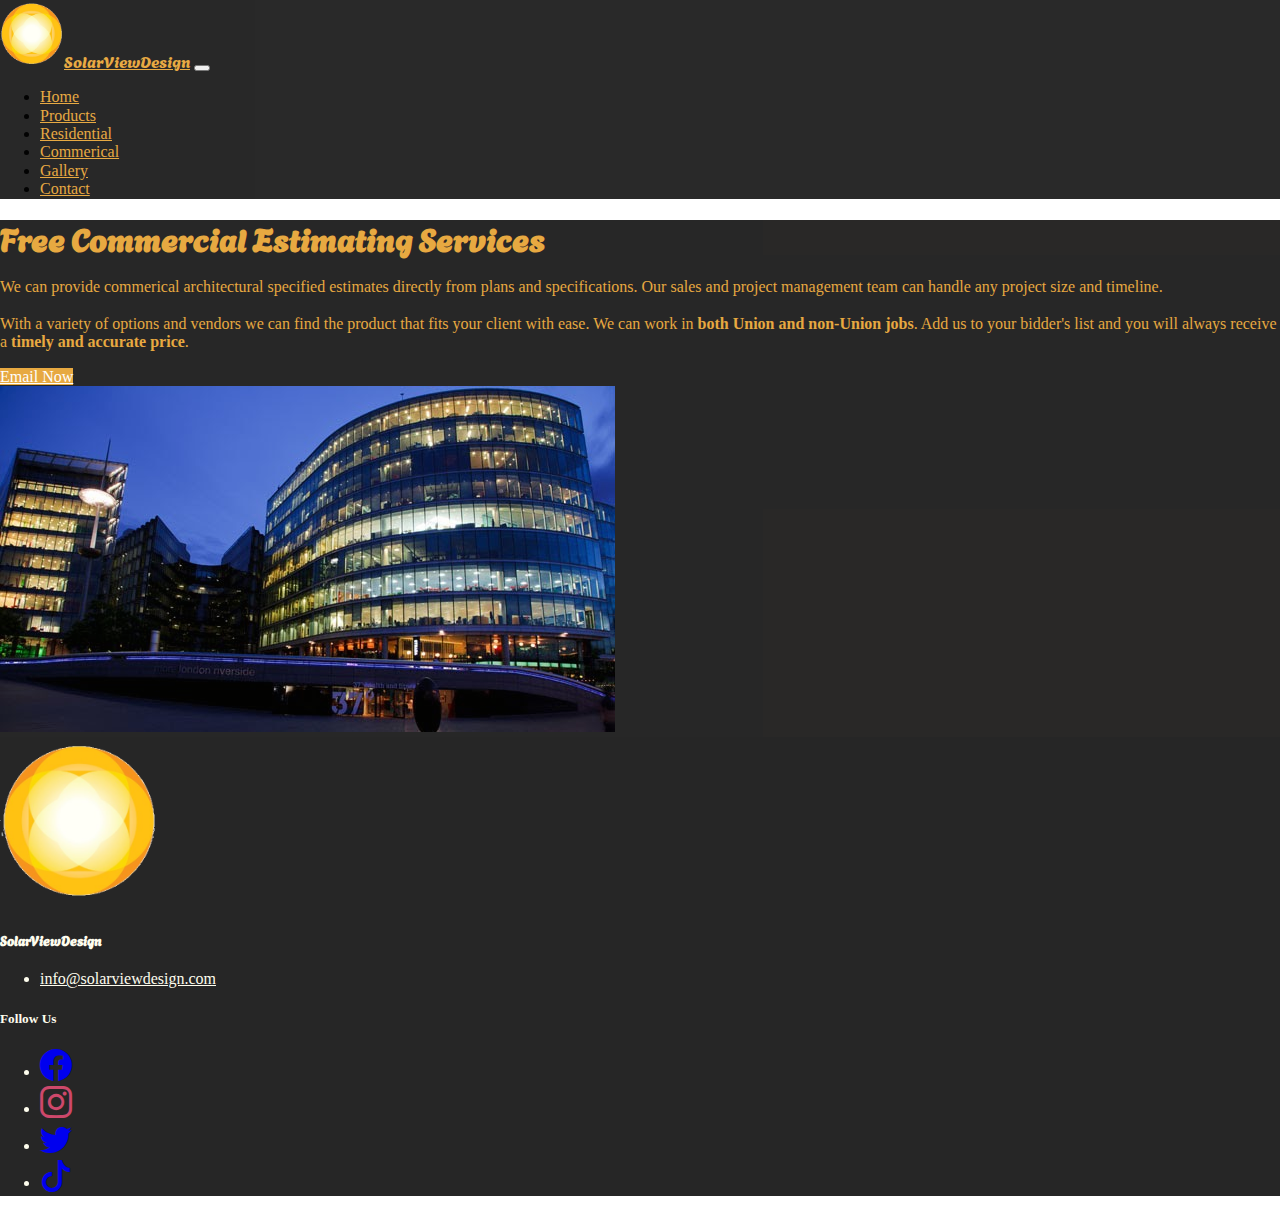
<file: commerical.html>
<!DOCTYPE html>
<html lang="en">

<head>
  <meta charset="utf-8">
  <meta name="viewport" content="width=device-width, initial-scale=1">
  <title>SolarViewDesign.com</title>
  <link href="https://cdn.jsdelivr.net/npm/bootstrap@5.2.3/dist/css/bootstrap.min.css" rel="stylesheet"
    integrity="sha384-rbsA2VBKQhggwzxH7pPCaAqO46MgnOM80zW1RWuH61DGLwZJEdK2Kadq2F9CUG65" crossorigin="anonymous">
  <link rel="stylesheet" href="https://cdn.jsdelivr.net/npm/bootstrap-icons@1.11.1/font/bootstrap-icons.css">
  <link rel="stylesheet" href="normalize.css">
  <link rel="preconnect" href="https://fonts.googleapis.com">
  <link rel="preconnect" href="https://fonts.gstatic.com" crossorigin>
  <link href="https://fonts.googleapis.com/css2?family=Agbalumo&display=swap" rel="stylesheet">
  <link rel="stylesheet" href="general.css">
  <style>
    .solarViewDesignFont{
      font-family: 'Agbalumo', sans-serif;
    }
  </style>
</head>

<body>
  <header class="sticky-top">
    <nav class="navbar navbar-expand-md backgroundNav border-bottom border-5 border-light">
      <div class="container-fluid">
        <a class="navbar-brand navTextColor solarViewDesignFont" href="solarviewIndex.html"><img class="sizing smaller"
            src="MidtermImages/logo transparent.png" alt="SolarViewDesign Logo">SolarViewDesign</a>
        <button class="navbar-toggler" type="button" data-bs-toggle="collapse" data-bs-target="#navbarNavDropdown"
          aria-controls="navbarNavDropdown" aria-expanded="false" aria-label="Toggle navigation">
          <span class="navbar-toggler-icon"></span>
        </button>
        <div class="collapse navbar-collapse d-md-flex justify-content-md-end" id="navbarNavDropdown">
          <ul class="navbar-nav">
            <li class="nav-item">
              <a class="nav-link navTextColor" aria-current="page" href="solarviewIndex.html">Home</a>
            </li>
            <li class="nav-item">
              <a class="nav-link navTextColor" href="products.html">Products</a>
            </li>
            <li class="nav-item">
              <a class="nav-link navTextColor" href="residential.html">Residential</a>
            </li>
            <li class="nav-item">
              <a class="nav-link navTextColor" href="commerical.html">Commerical</a>
            </li>
            <li class="nav-item">
              <a class="nav-link navTextColor" href="gallery.html">Gallery</a>
            </li>
            <li class="nav-item">
              <a class="nav-link navTextColor" href="contact.html">Contact</a>
            </li>
          </ul>
        </div>
      </div>
    </nav>
  </header>
  <main id="main" class="mainBackgroundColor">
    <div class="container-fluid py-4">
      <div class="p-5 mb-4 backgroundNav rounded-3 row">
        <div class="container-fluid py-5 col-lg-6 col-12 flex-column">
          <h1 class="display-5 fw-bold navTextColor solarViewDesignFont">Free Commercial Estimating Services</h1>
          <p class="col-md-8 fs-4 navTextColor">We can provide commerical architectural specified estimates directly from plans
            and specifications. Our sales and project management team can handle any project size and
            timeline.<br><br>
            With a variety of options and vendors we can find the product that fits your client with ease. We
            can work in <strong> both Union and non-Union jobs</strong>. Add us to your bidder's list and you
            will always receive a <strong>timely and accurate price</strong>.</p>
            <a href="mailto:info@solarviewdesign.com" class="btn moveUpBtnRC">Email Now</a>
        </div>
        <div class="col-lg-6 col-12 d-flex flex-column justify-content-center">
          <img class="houseSizing align-self-stretch border border-5 border-light" src="MidtermImages/business(service).jpg" alt="House Service">
        </div>
      </div>
    </div>
  </main>
  <footer class="backgroundContainers">
    <div class="container footerTextColor">
      <div>
        <div class="row">
          <div class="col-md-4">
            <a href="#main"><img class="footerImage" src="MidtermImages/logo transparent.png" alt="PLACEHOLDER"></a>
          </div>
          <div class="col-md-4">
            <h5 class="solarViewDesignFont">SolarViewDesign</h5>
            <ul class="nav flex-column">
              <!-- <li class="nav-item mb-2"><a href="#" class="nav-link p-0 footerTextColor footerHoverColor">Number(PLACEHOLDER)</a></li> -->
              <li class="nav-item mb-2"><a href="mailto:info@solarviewdesign.com" class="nav-link p-0 footerTextColor footerHoverColor">info@solarviewdesign.com</a></li>
            </ul>
          </div>
          <div class="col-md-4">
            <h5>Follow Us</h5>
            <div class="d-flex">
              <ul class="nav">
                <li class="nav-item me-2 mb-2"><a href="https://www.facebook.com/SolarViewDesign" target="_blank" class="nav-link p-0"><i
                      class="socialMediaIcons bi bi-facebook"></i></a></li>
                <li class="nav-item me-2 mb-2"><a href="#" target="_blank" class="nav-link p-0"><i
                      class="socialMediaIcons instagram bi bi-instagram"></i></a></li>
                <li class="nav-item me-2 mb-2"><a href="#" target="_blank" class="nav-link p-0"><i
                      class="socialMediaIcons bi bi-twitter"></i></a></li>
                <li class="nav-item me-2 mb-2"><a href="#" target="_blank" class="nav-link p-0"><i
                      class=" socialMediaIcons bi-tiktok"></i></a>
                </li>
              </ul>
            </div>
          </div>
        </div>
      </div>
    </div>
  </footer>
  <script src="https://cdn.jsdelivr.net/npm/bootstrap@5.2.3/dist/js/bootstrap.bundle.min.js"
    integrity="sha384-kenU1KFdBIe4zVF0s0G1M5b4hcpxyD9F7jL+jjXkk+Q2h455rYXK/7HAuoJl+0I4" crossorigin="anonymous">
  </script>
</body>

</html>
</file>
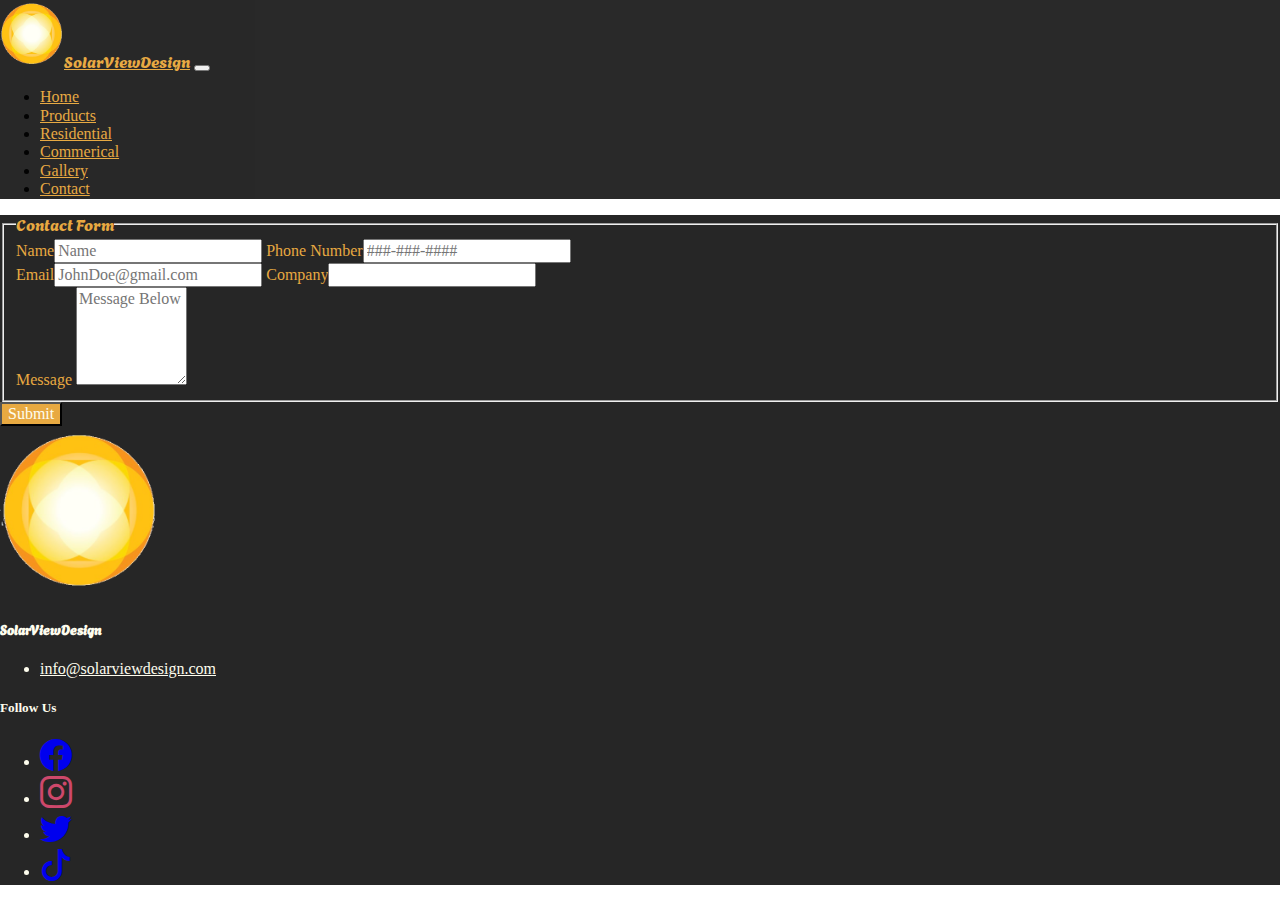
<file: contact.html>
<!DOCTYPE html>
<html lang="en">

<head>
  <meta charset="utf-8">
  <meta name="viewport" content="width=device-width, initial-scale=1">
  <title>SolarViewDesign.com</title>
  <link href="https://cdn.jsdelivr.net/npm/bootstrap@5.2.3/dist/css/bootstrap.min.css" rel="stylesheet"
    integrity="sha384-rbsA2VBKQhggwzxH7pPCaAqO46MgnOM80zW1RWuH61DGLwZJEdK2Kadq2F9CUG65" crossorigin="anonymous">
  <link rel="stylesheet" href="https://cdn.jsdelivr.net/npm/bootstrap-icons@1.11.1/font/bootstrap-icons.css">
  <link rel="stylesheet" href="normalize.css">
  <link rel="preconnect" href="https://fonts.googleapis.com">
  <link rel="preconnect" href="https://fonts.gstatic.com" crossorigin>
  <link href="https://fonts.googleapis.com/css2?family=Agbalumo&display=swap" rel="stylesheet">
  <link rel="stylesheet" href="general.css">
  <style>
    .solarViewDesignFont{
      font-family: 'Agbalumo', sans-serif;
    }
  </style>
</head>

<body>
  <header class="sticky-top">
    <nav class="navbar navbar-expand-md backgroundNav border-bottom border-5 border-light">
      <div class="container-fluid">
        <a class="navbar-brand navTextColor solarViewDesignFont" href="solarviewIndex.html"><img class="sizing smaller"
            src="MidtermImages/logo transparent.png" alt="SolarViewDesign Logo">SolarViewDesign</a>
        <button class="navbar-toggler" type="button" data-bs-toggle="collapse" data-bs-target="#navbarNavDropdown"
          aria-controls="navbarNavDropdown" aria-expanded="false" aria-label="Toggle navigation">
          <span class="navbar-toggler-icon"></span>
        </button>
        <div class="collapse navbar-collapse d-md-flex justify-content-md-end" id="navbarNavDropdown">
          <ul class="navbar-nav">
            <li class="nav-item">
              <a class="nav-link navTextColor" aria-current="page" href="solarviewIndex.html">Home</a>
            </li>
            <li class="nav-item">
              <a class="nav-link navTextColor" href="products.html">Products</a>
            </li>
            <li class="nav-item">
              <a class="nav-link navTextColor" href="residential.html">Residential</a>
            </li>
            <li class="nav-item">
              <a class="nav-link navTextColor" href="commerical.html">Commerical</a>
            </li>
            <li class="nav-item">
              <a class="nav-link navTextColor" href="gallery.html">Gallery</a>
            </li>
            <li class="nav-item">
              <a class="nav-link navTextColor" href="contact.html">Contact</a>
            </li>
          </ul>
        </div>
      </div>
    </nav>
  </header>
  <main id="main" class="mainBackgroundColor">
    <form get="method" action="#" class="backgroundContainers container  mb-4 mt-4">
      <fieldset class="navTextColor">
        <legend class="fs-1 solarViewDesignFont">Contact Form</legend>
        <div>
          <label class="form-label">Name<input class="form-control" type="text" placeholder="Name"></label>
          <label class="form-label">Phone Number<input class="form-control" type="Number" placeholder="###-###-####"></label>
        </div>
        <div>
          <label class="form-label">Email<input class="form-control" type="email" placeholder="JohnDoe@gmail.com"></label>
          <label class="form-label">Company<input class="form-control" type="text"></label>
        </div>
        <div>
          <label class="form-label" for="messageArea">Message</label>
          <textarea class="form-control" id="messageArea" name="messageArea" rows="5" cols="10" placeholder="Message Below"></textarea>
        </div>
      </fieldset>
      <button class="btn btn-lg containersOnTopOfBackgroundContainers footerTextColor" type="submit">Submit</button>
    </form>
  </main>
  <footer class="backgroundContainers">
    <div class="container footerTextColor">
      <div>
        <div class="row">
          <div class="col-md-4">
            <a href="#main"><img class="footerImage" src="MidtermImages/logo transparent.png" alt="PLACEHOLDER"></a>
          </div>
          <div class="col-md-4">
            <h5 class="solarViewDesignFont">SolarViewDesign</h5>
            <ul class="nav flex-column">
              <!-- <li class="nav-item mb-2"><a href="#" class="nav-link p-0 footerTextColor footerHoverColor">Number(PLACEHOLDER)</a></li> -->
              <li class="nav-item mb-2"><a href="mailto:info@solarviewdesign.com" class="nav-link p-0 footerTextColor footerHoverColor">info@solarviewdesign.com</a></li>
            </ul>
          </div>
          <div class="col-md-4">
            <h5>Follow Us</h5>
            <div class="d-flex">
              <ul class="nav">
                <li class="nav-item me-2 mb-2"><a href="https://www.facebook.com/SolarViewDesign" target="_blank" class="nav-link p-0"><i
                      class="socialMediaIcons bi bi-facebook"></i></a></li>
                <li class="nav-item me-2 mb-2"><a href="#" target="_blank" class="nav-link p-0"><i
                      class="socialMediaIcons instagram bi bi-instagram"></i></a></li>
                <li class="nav-item me-2 mb-2"><a href="#" target="_blank" class="nav-link p-0"><i
                      class="socialMediaIcons bi bi-twitter"></i></a></li>
                <li class="nav-item me-2 mb-2"><a href="#" target="_blank" class="nav-link p-0"><i
                      class=" socialMediaIcons bi-tiktok"></i></a>
                </li>
              </ul>
            </div>
          </div>
        </div>
      </div>
    </div>
  </footer>
  <script src="https://cdn.jsdelivr.net/npm/bootstrap@5.2.3/dist/js/bootstrap.bundle.min.js"
    integrity="sha384-kenU1KFdBIe4zVF0s0G1M5b4hcpxyD9F7jL+jjXkk+Q2h455rYXK/7HAuoJl+0I4" crossorigin="anonymous">
  </script>
</body>

</html>
</file>
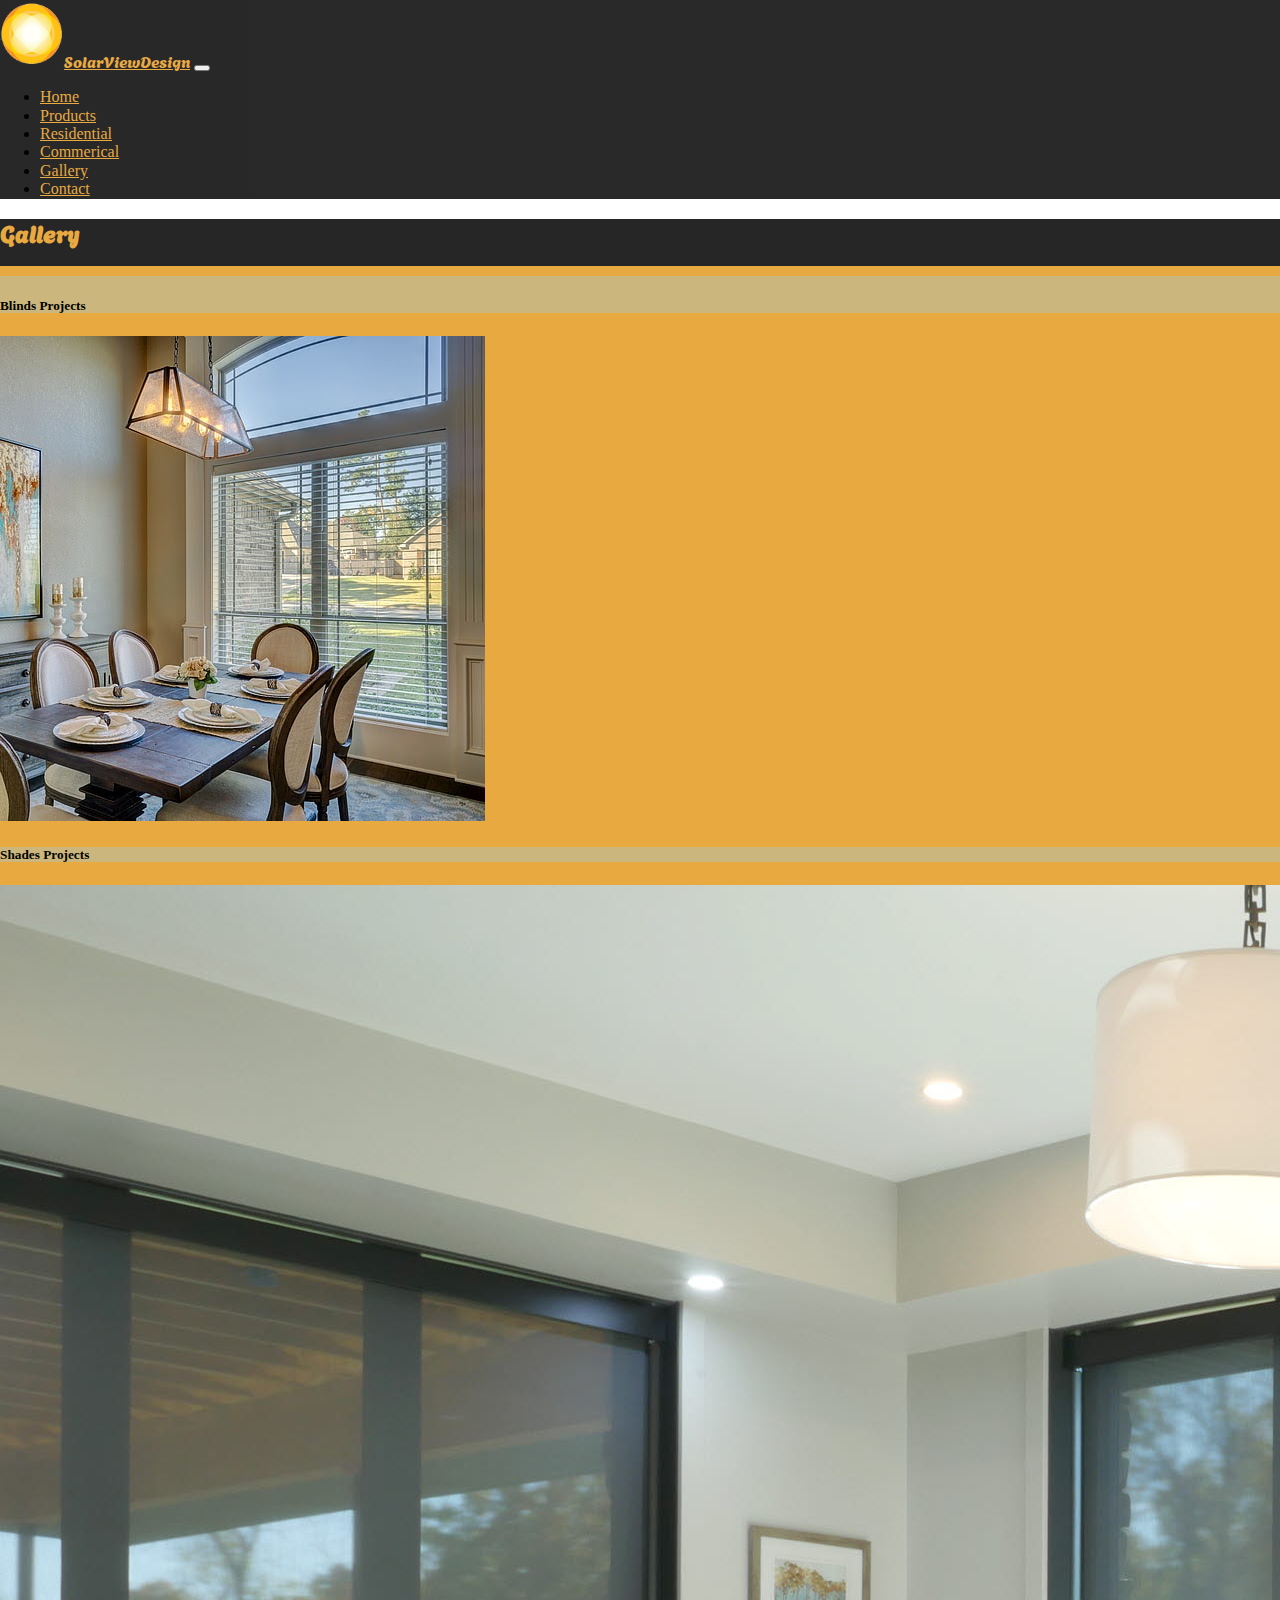
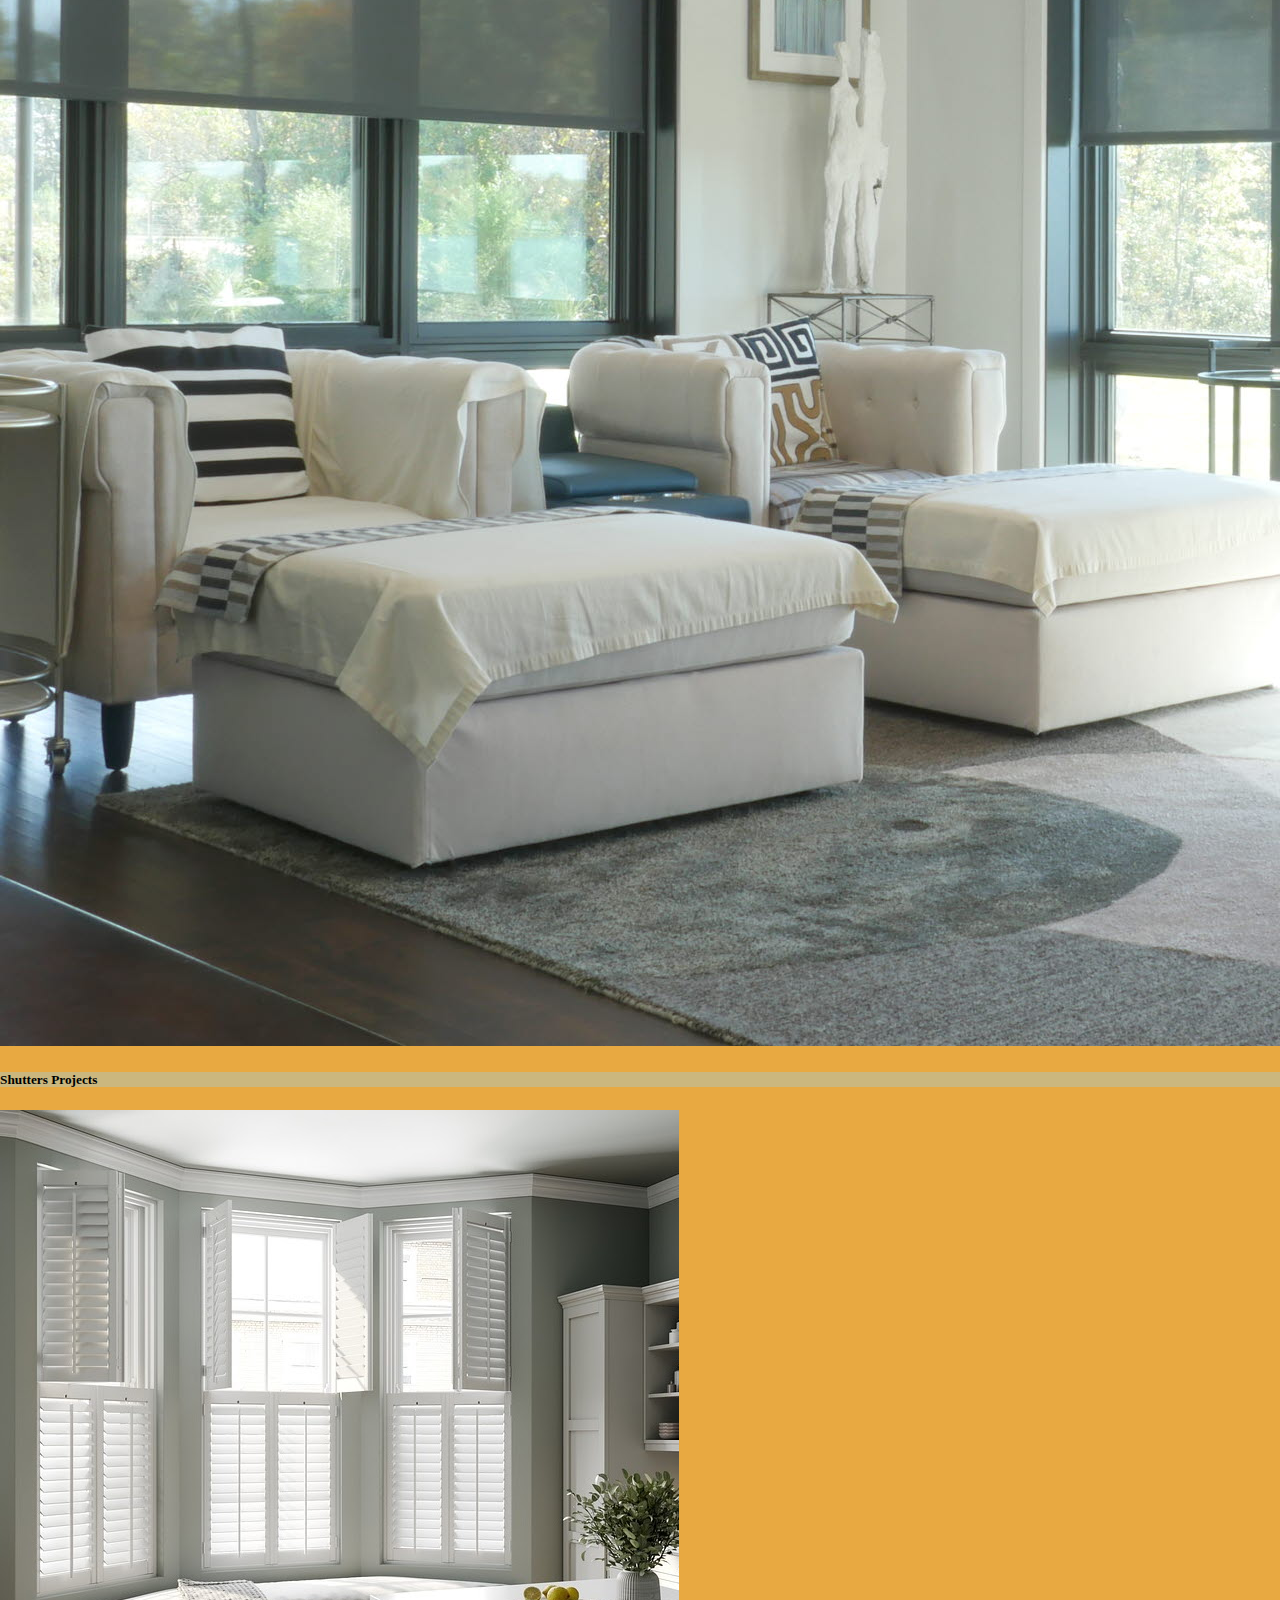
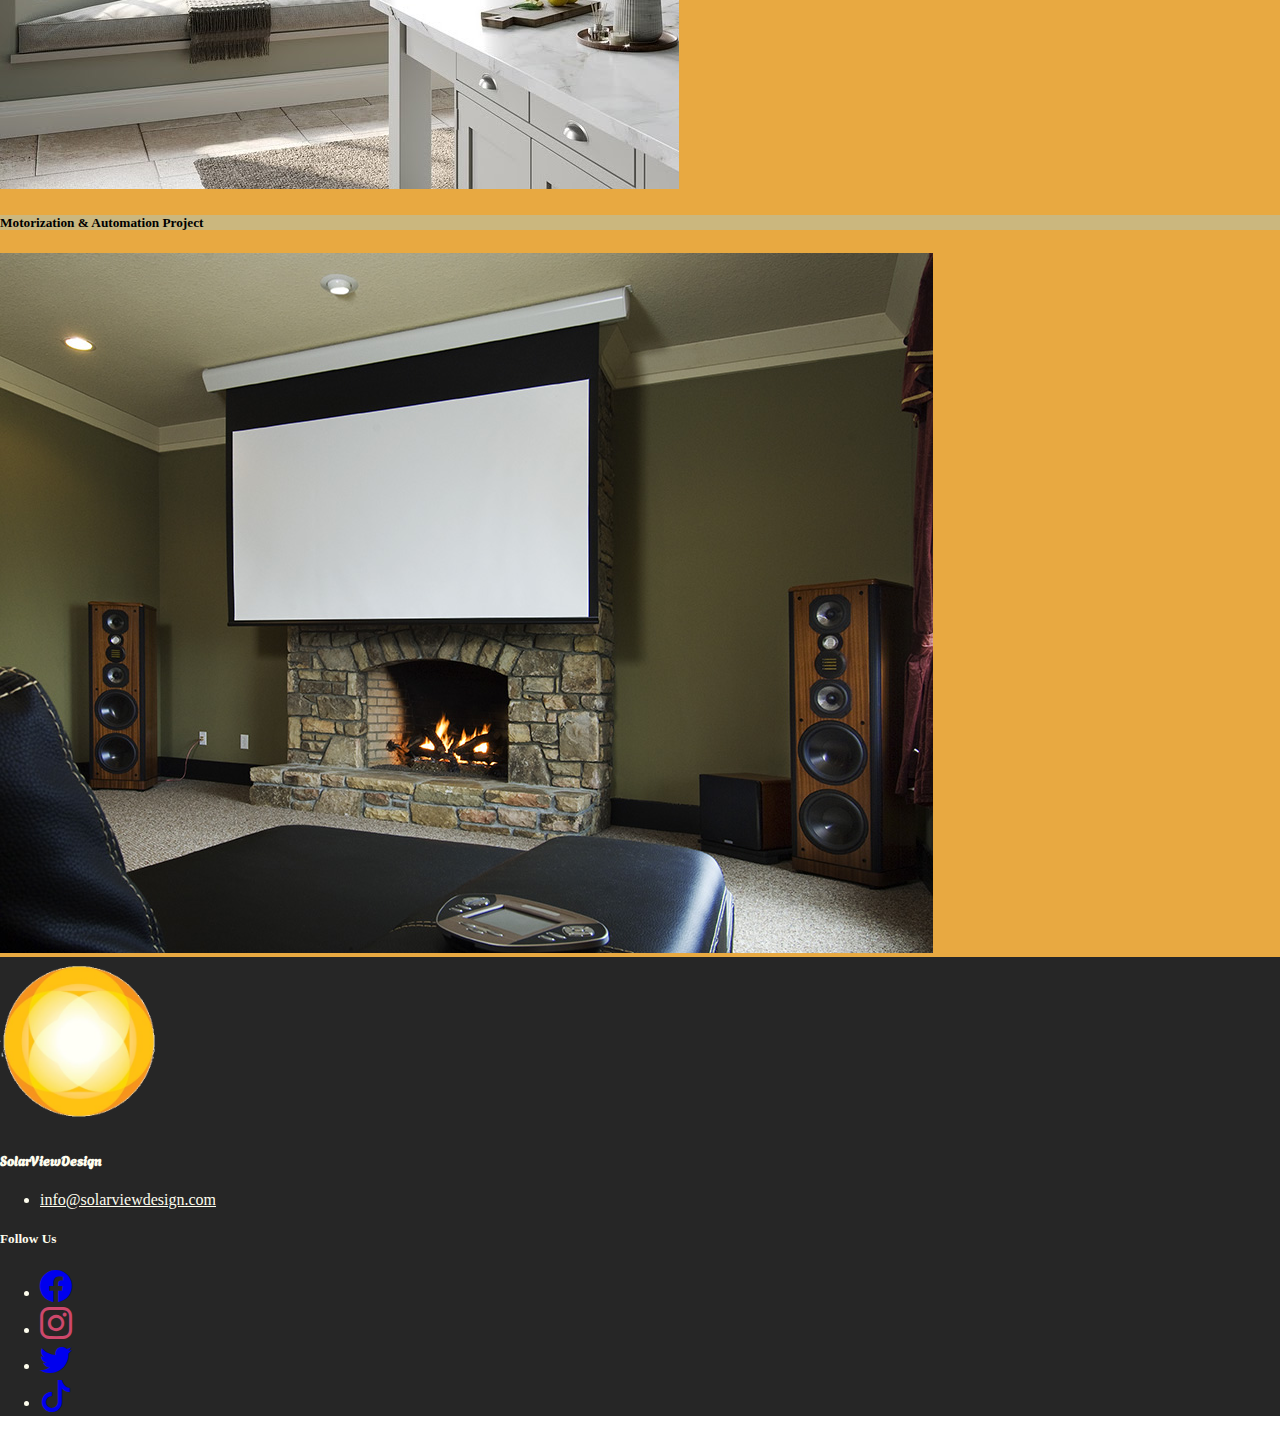
<file: gallery.html>
<!DOCTYPE html>
<html lang="en">

<head>
  <meta charset="utf-8">
  <meta name="viewport" content="width=device-width, initial-scale=1">
  <title>SolarViewDesign.com</title>
  <link href="https://cdn.jsdelivr.net/npm/bootstrap@5.2.3/dist/css/bootstrap.min.css" rel="stylesheet"
    integrity="sha384-rbsA2VBKQhggwzxH7pPCaAqO46MgnOM80zW1RWuH61DGLwZJEdK2Kadq2F9CUG65" crossorigin="anonymous">
  <link rel="stylesheet" href="https://cdn.jsdelivr.net/npm/bootstrap-icons@1.11.1/font/bootstrap-icons.css">
  <link rel="stylesheet" href="normalize.css">
  <link rel="preconnect" href="https://fonts.googleapis.com">
  <link rel="preconnect" href="https://fonts.gstatic.com" crossorigin>
  <link href="https://fonts.googleapis.com/css2?family=Agbalumo&display=swap" rel="stylesheet">
  <link rel="stylesheet" href="general.css">
  <style>
    .solarViewDesignFont{
      font-family: 'Agbalumo', sans-serif;
    }
  </style>
</head>

<body>
  <header class="sticky-top">
    <nav class="navbar navbar-expand-md backgroundNav border-bottom border-5 border-light">
      <div class="container-fluid">
        <a class="navbar-brand navTextColor solarViewDesignFont" href="solarviewIndex.html"><img class="sizing smaller"
            src="MidtermImages/logo transparent.png" alt="SolarViewDesign Logo">SolarViewDesign</a>
        <button class="navbar-toggler" type="button" data-bs-toggle="collapse" data-bs-target="#navbarNavDropdown"
          aria-controls="navbarNavDropdown" aria-expanded="false" aria-label="Toggle navigation">
          <span class="navbar-toggler-icon"></span>
        </button>
        <div class="collapse navbar-collapse d-md-flex justify-content-md-end" id="navbarNavDropdown">
          <ul class="navbar-nav">
            <li class="nav-item">
              <a class="nav-link navTextColor" aria-current="page" href="solarviewIndex.html">Home</a>
            </li>
            <li class="nav-item">
              <a class="nav-link navTextColor" href="products.html">Products</a>
            </li>
            <li class="nav-item">
              <a class="nav-link navTextColor" href="residential.html">Residential</a>
            </li>
            <li class="nav-item">
              <a class="nav-link navTextColor" href="commerical.html">Commerical</a>
            </li>
            <li class="nav-item">
              <a class="nav-link navTextColor" href="gallery.html">Gallery</a>
            </li>
            <li class="nav-item">
              <a class="nav-link navTextColor" href="contact.html">Contact</a>
            </li>
          </ul>
        </div>
      </div>
    </nav>
  </header>
  <main id="main" class="mainBackgroundColor">
    <div class=" container-fluid mt-3 mb-3">
      <div class="container-fluid backgroundContainers borderColor rounded-4 pb-3 pt-3 d-flex flex-column">
        <h2 class="align-self-center mb-3 navTextColor solarViewDesignFont">Gallery</h2>
      </div>
    </div>
    <div id="Gallery" class=" container-fluid mt-3 pb-4">
      <div class="container-fluid backgroundContainers rounded-4 pb-3 d-flex flex-column">
        <div class="align-self-center mb-3 navTextColor"></div>
        <div class="container-fluid containersOnTopOfBackgroundContainers rounded-4 pb-3 pt-3 d-flex flex-column">
          <div class="row mx-2 gy-3 gy-md-3 gy-xl-5 gy-lg-4">
            <div class="col-lg-3 col-12 d-flex">
              <a class="linksAssist" href="#"><div class="card">
                <div class="card-body cardBackgroundColors">
                  <h5 class="card-title">Blinds Projects</h5>
                </div>
                <img src="MidtermImages/blinds.jpg" class="card-img" alt="Blinds">
              </div></a>
            </div>
            <div class="col-lg-3 col-12 d-flex">
              <a class="linksAssist" href="#"><div class="card">
                <div class="card-body cardBackgroundColors">
                  <h5 class="card-title">Shades Projects</h5>
                </div>
                <img src="MidtermImages/NEOGA_08A-LIVINGROOM-ANGLED2_HALF.jpg" class="card-img-top" alt="Shades">
              </div></a>
            </div>
            <div class="col-lg-3 col-12 d-flex">
              <a class="linksAssist" href="#"><div class="card">
                <div class="card-body cardBackgroundColors">
                  <h5 class="card-title">Shutters Projects</h5>
                </div>
                <img src="MidtermImages/shutters.jpg" class="card-img-top" alt="Shutters">
              </div></a>
            </div>
            <div class="col-lg-3 col-12 d-flex">
              <a class="linksAssist" href="#"><div class="card">
                <div class="card-body cardBackgroundColors">
                  <h5 class="card-title">Motorization &amp; Automation Project</h5>
                </div>
                <img src="MidtermImages/1.jpg" class="card-img-top" alt="Motorization of TV Pull out">
              </div></a>
            </div>
            <!-- <div class="d-flex justify-content-end">
              <a href="#" class="btn btn-dark backgroundNav navTextColor">See More</a>
            </div> -->
          </div>
        </div>
      </div>
    </div>
  </main>
  <footer class="backgroundContainers">
    <div class="container footerTextColor">
      <div>
        <div class="row">
          <div class="col-md-4">
            <a href="#main"><img class="footerImage" src="MidtermImages/logo transparent.png" alt="PLACEHOLDER"></a>
          </div>
          <div class="col-md-4">
            <h5 class="solarViewDesignFont">SolarViewDesign</h5>
            <ul class="nav flex-column">
              <!-- <li class="nav-item mb-2"><a href="#" class="nav-link p-0 footerTextColor footerHoverColor">Number(PLACEHOLDER)</a></li> -->
              <li class="nav-item mb-2"><a href="mailto:info@solarviewdesign.com" class="nav-link p-0 footerTextColor footerHoverColor">info@solarviewdesign.com</a></li>
            </ul>
          </div>
          <div class="col-md-4">
            <h5>Follow Us</h5>
            <div class="d-flex">
              <ul class="nav">
                <li class="nav-item me-2 mb-2"><a href="https://www.facebook.com/SolarViewDesign" target="_blank" class="nav-link p-0"><i
                      class="socialMediaIcons bi bi-facebook"></i></a></li>
                <li class="nav-item me-2 mb-2"><a href="#" target="_blank" class="nav-link p-0"><i
                      class="socialMediaIcons instagram bi bi-instagram"></i></a></li>
                <li class="nav-item me-2 mb-2"><a href="#" target="_blank" class="nav-link p-0"><i
                      class="socialMediaIcons bi bi-twitter"></i></a></li>
                <li class="nav-item me-2 mb-2"><a href="#" target="_blank" class="nav-link p-0"><i
                      class=" socialMediaIcons bi-tiktok"></i></a>
                </li>
              </ul>
            </div>
          </div>
        </div>
      </div>
    </div>
  </footer>
  <script src="https://cdn.jsdelivr.net/npm/bootstrap@5.2.3/dist/js/bootstrap.bundle.min.js"
    integrity="sha384-kenU1KFdBIe4zVF0s0G1M5b4hcpxyD9F7jL+jjXkk+Q2h455rYXK/7HAuoJl+0I4" crossorigin="anonymous">
  </script>
</body>

</html>
</file>
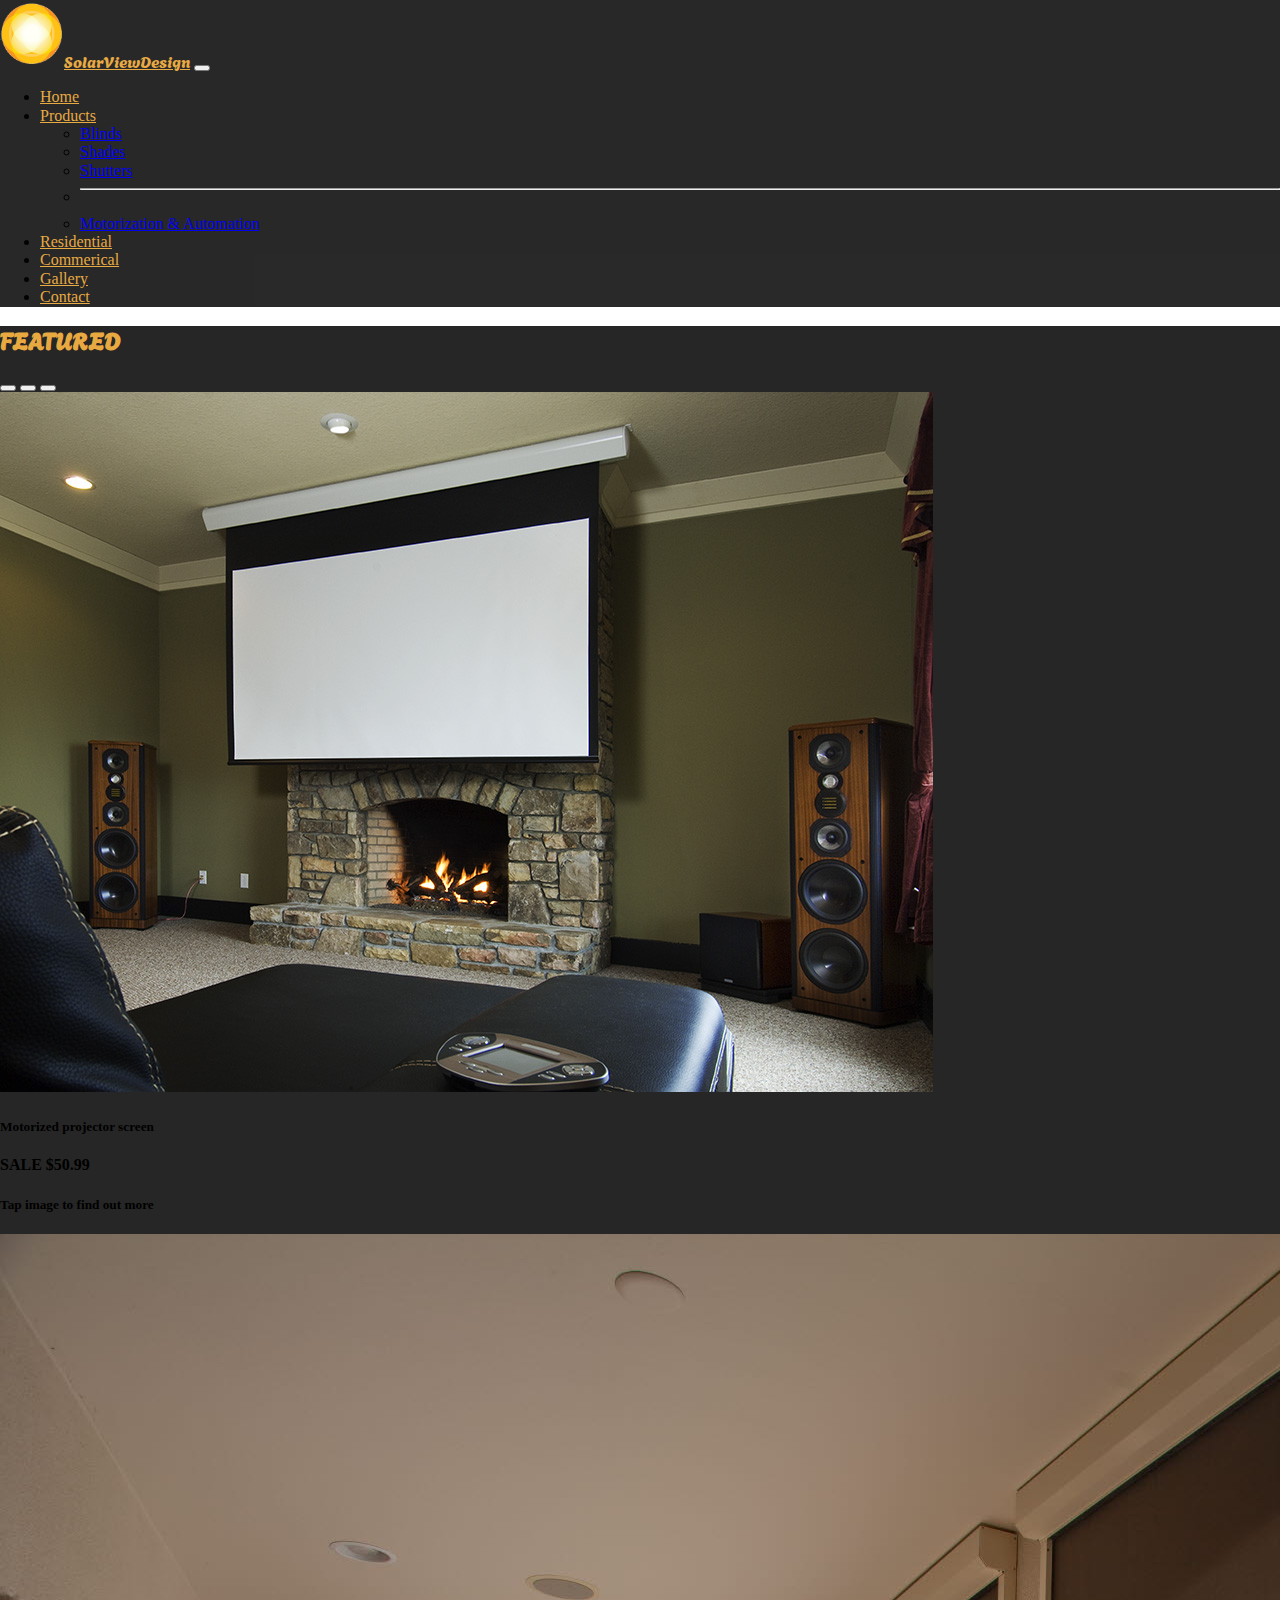
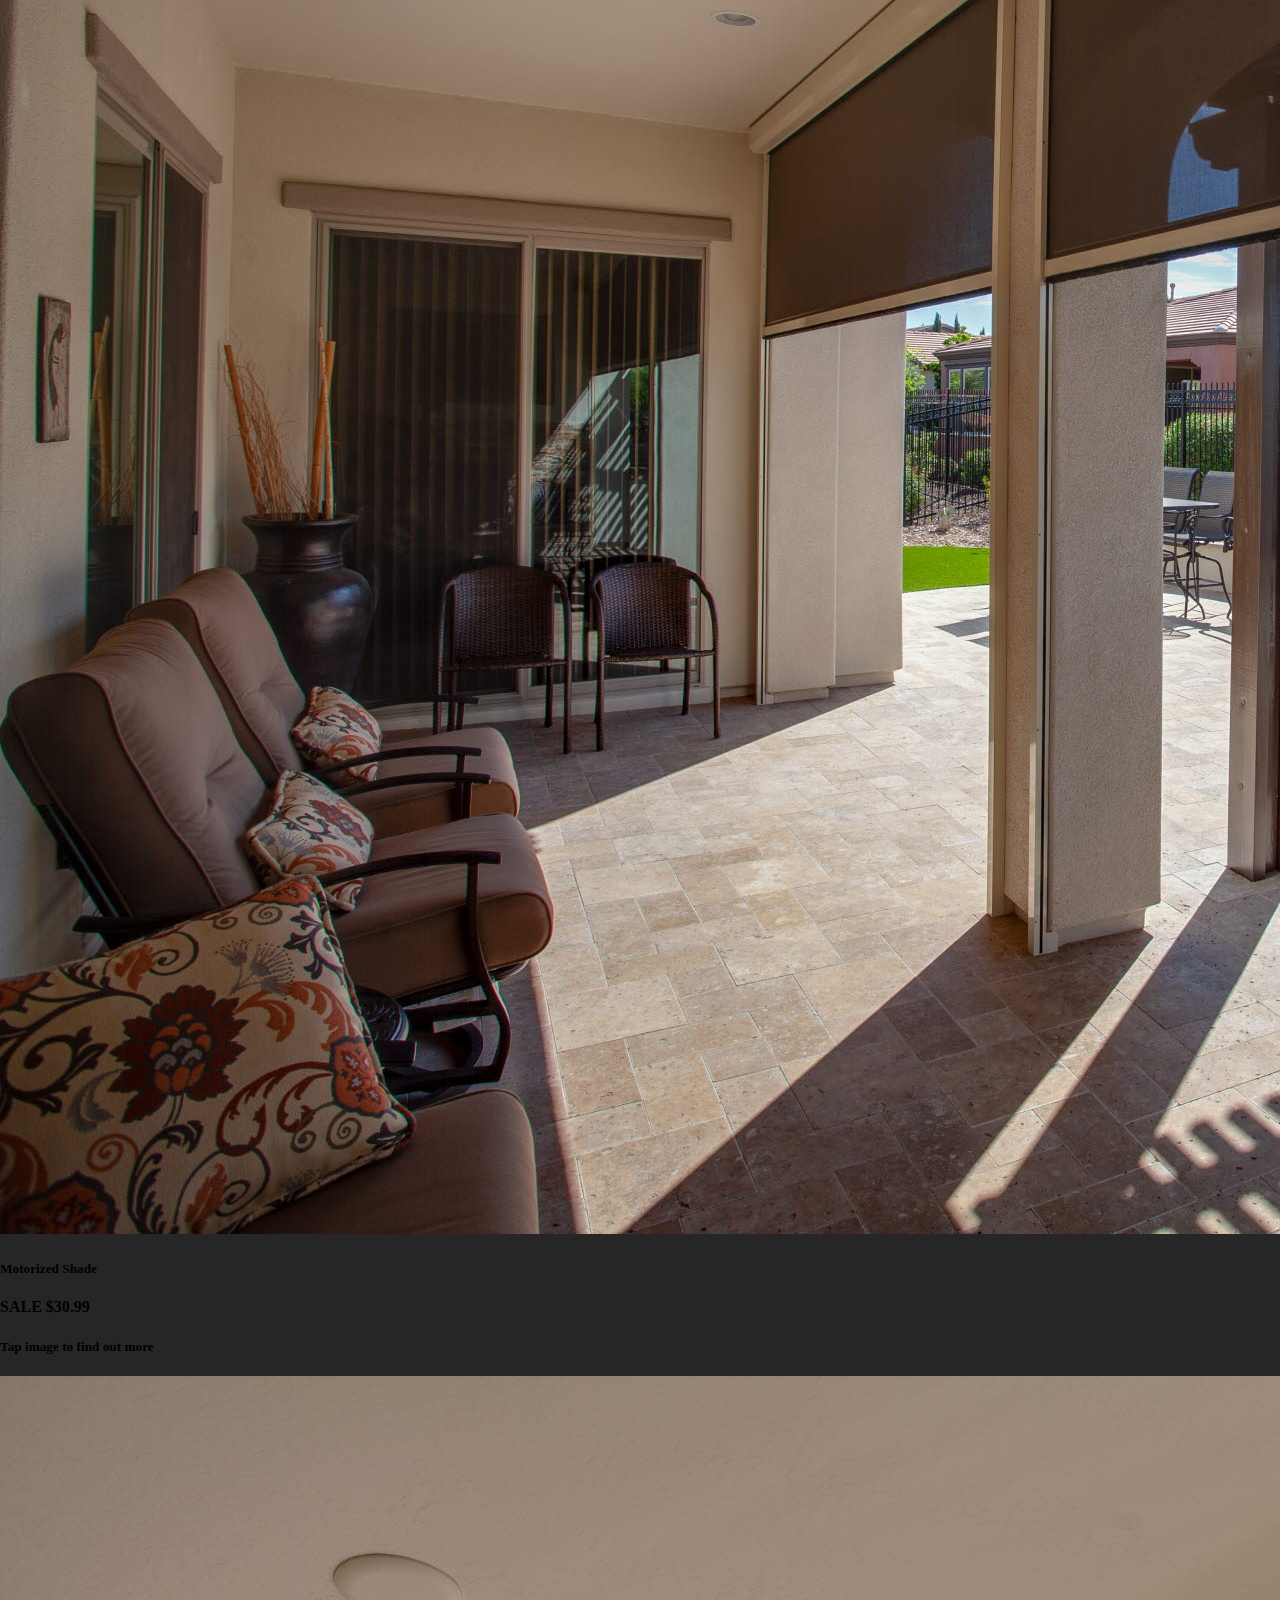
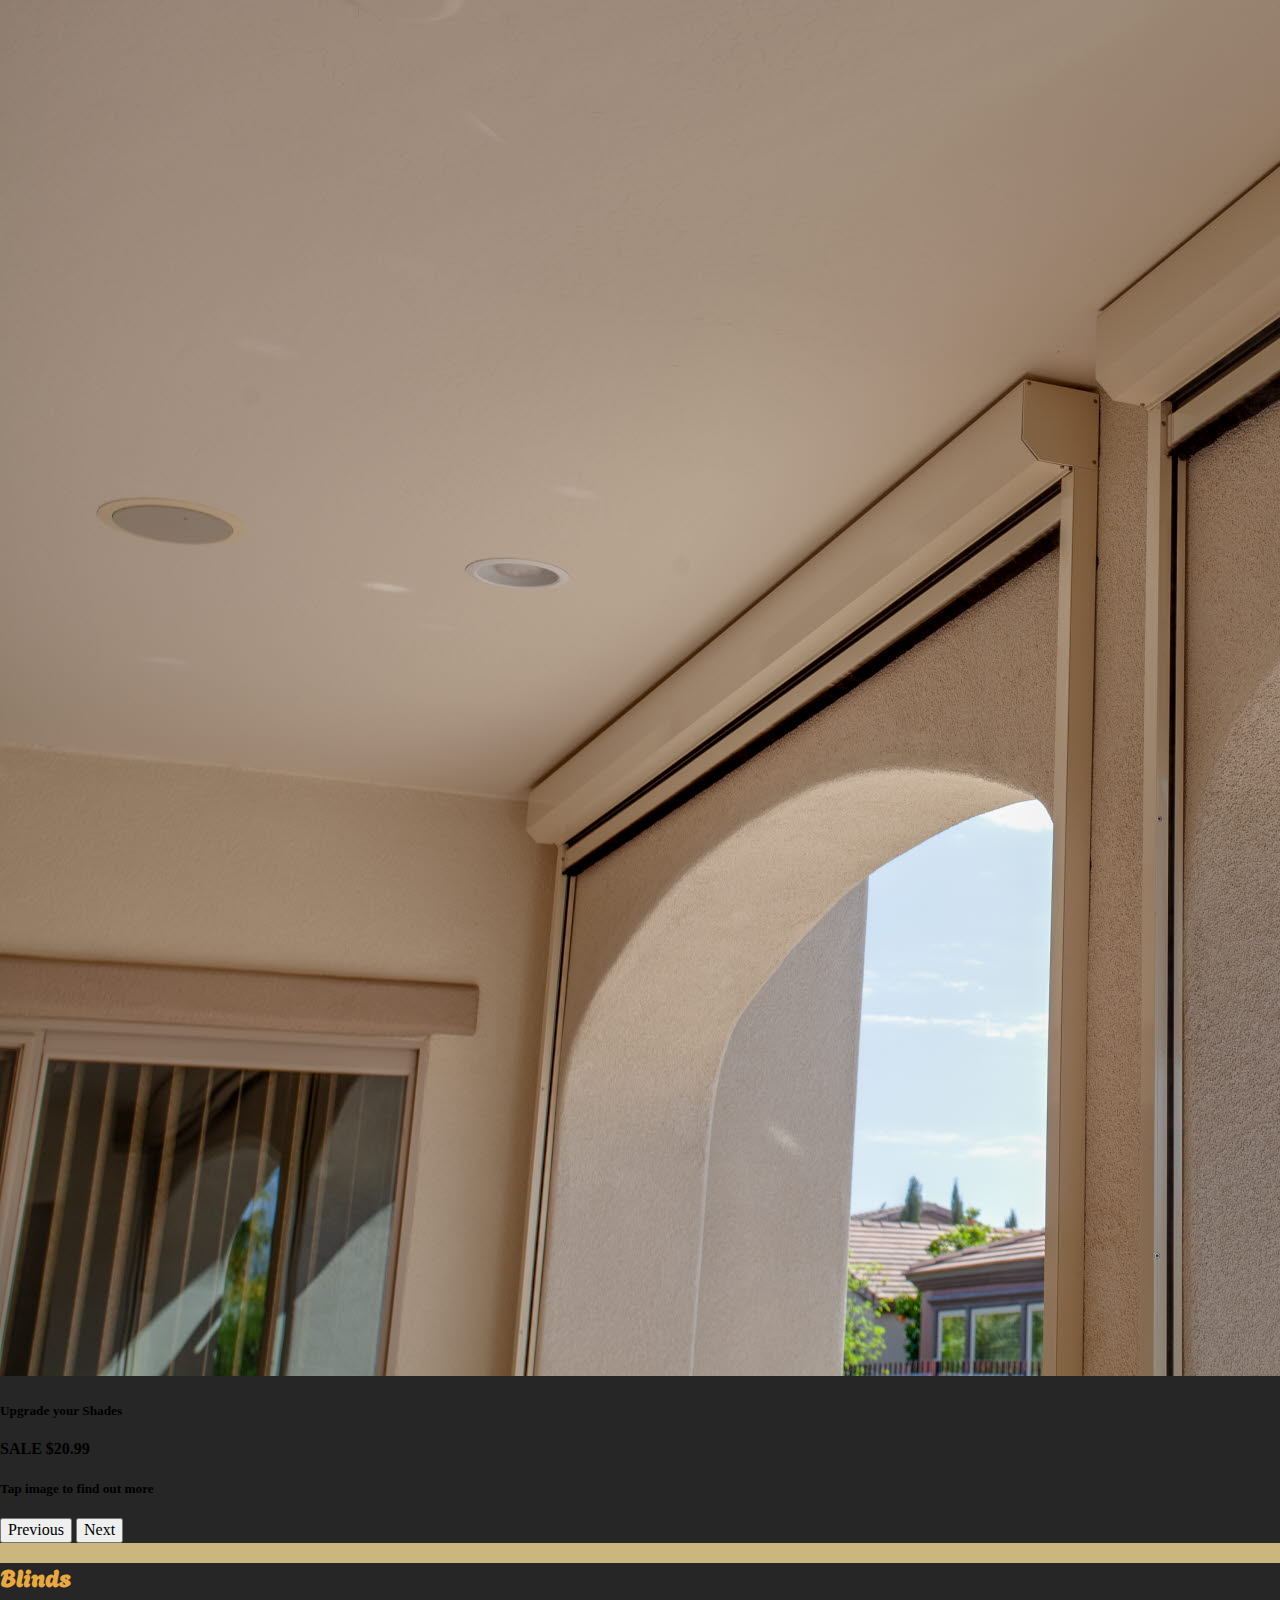
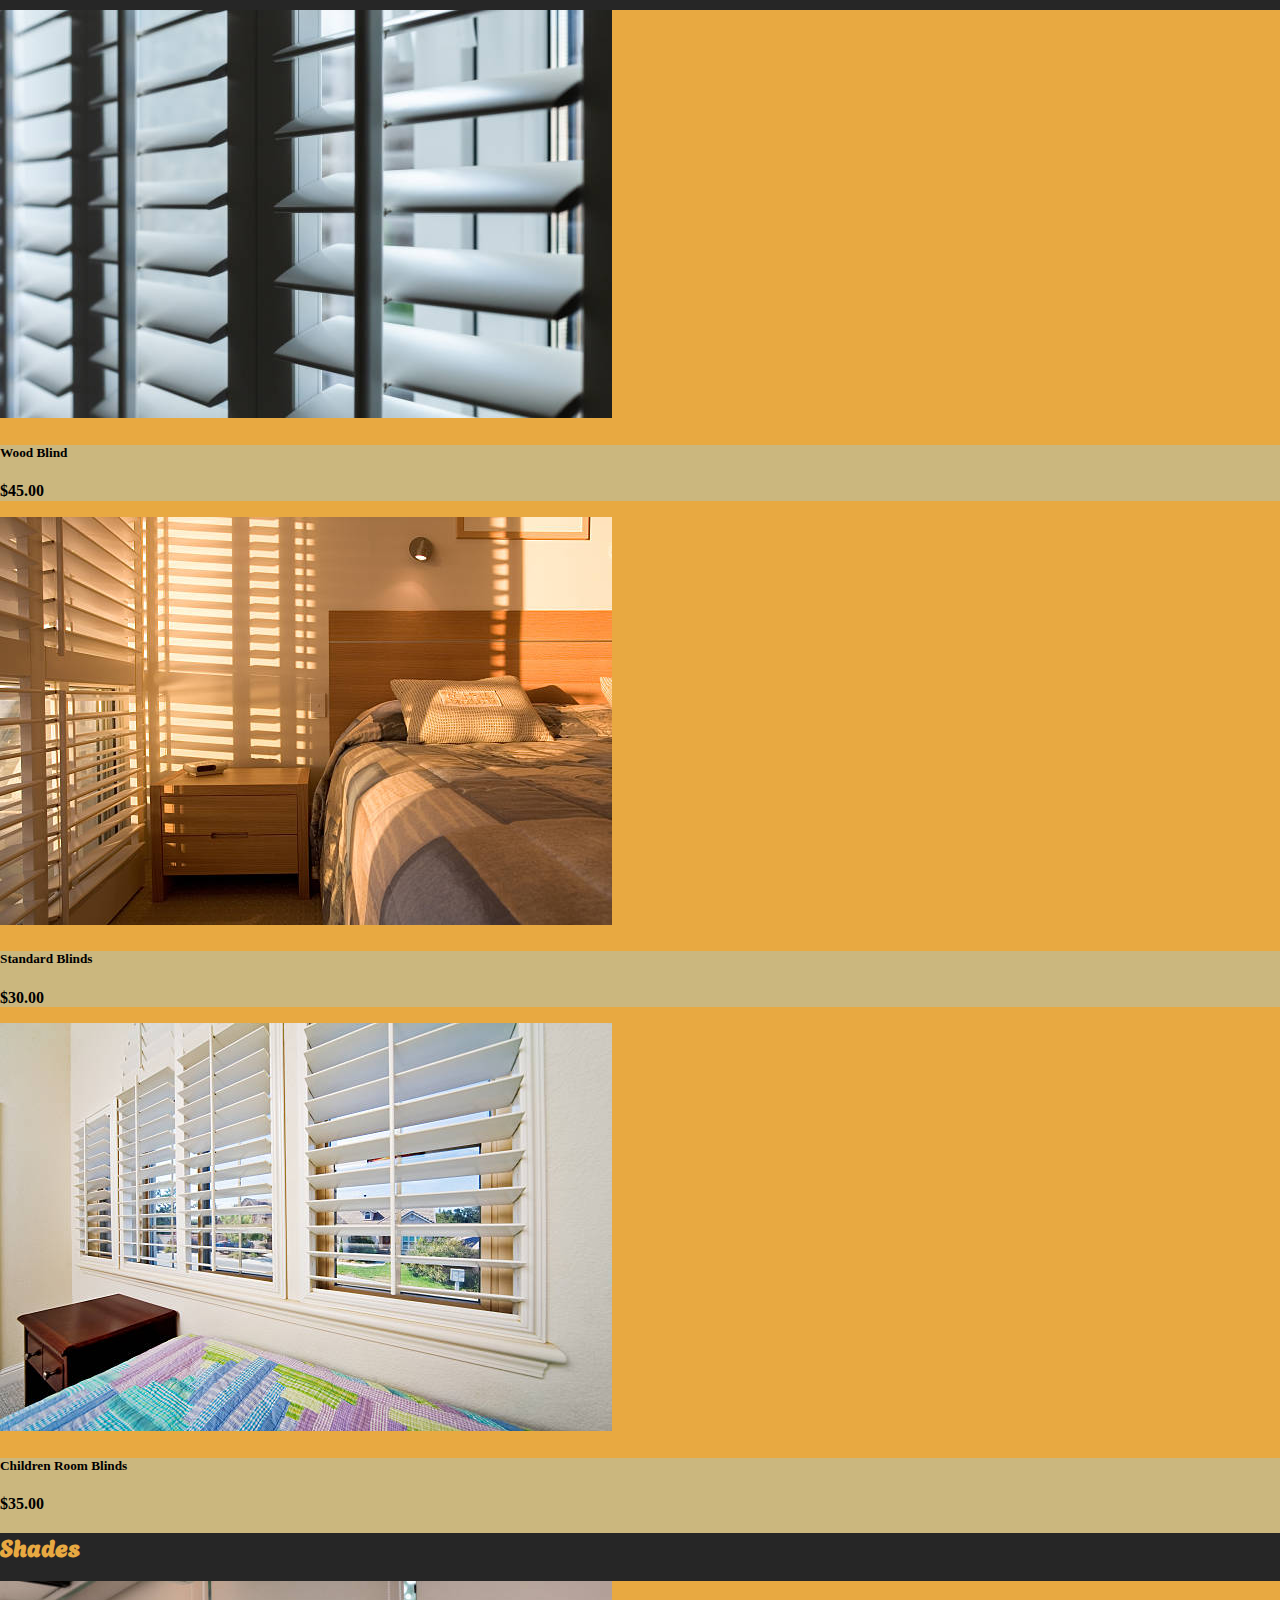
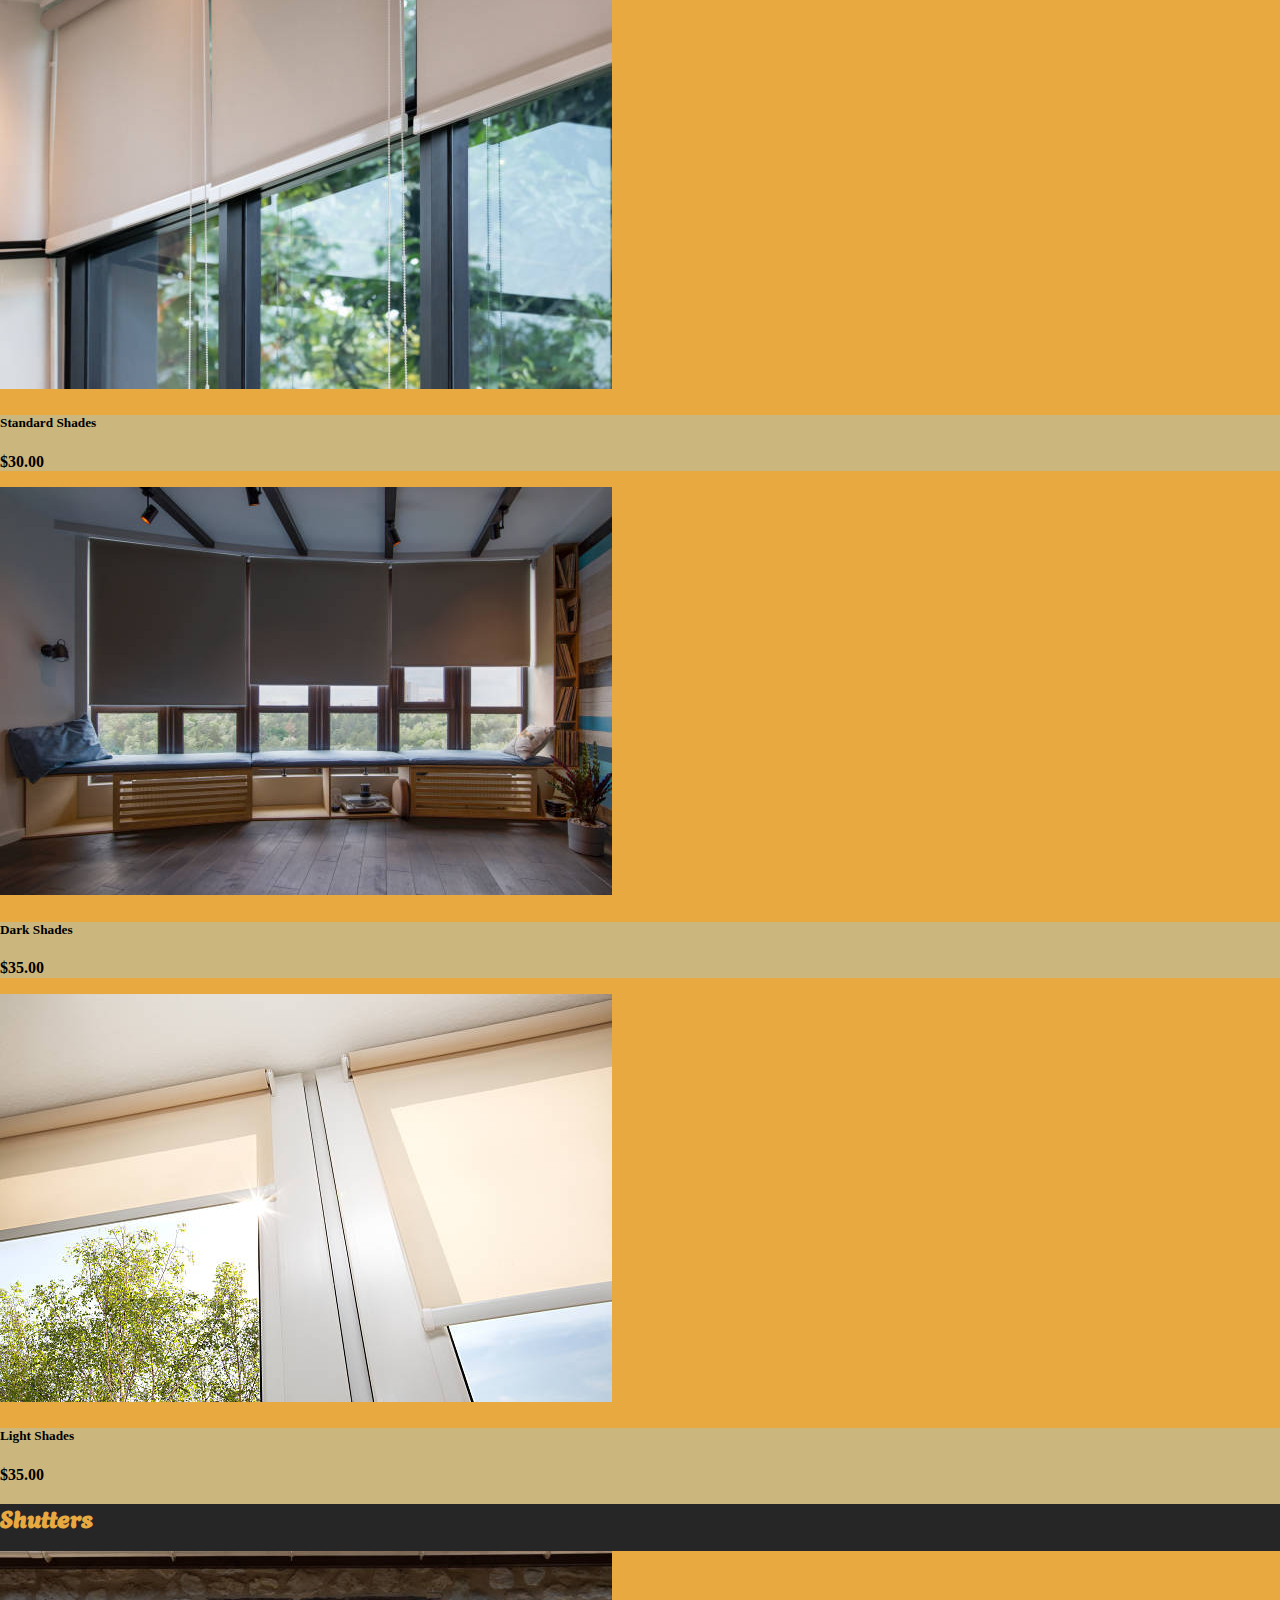
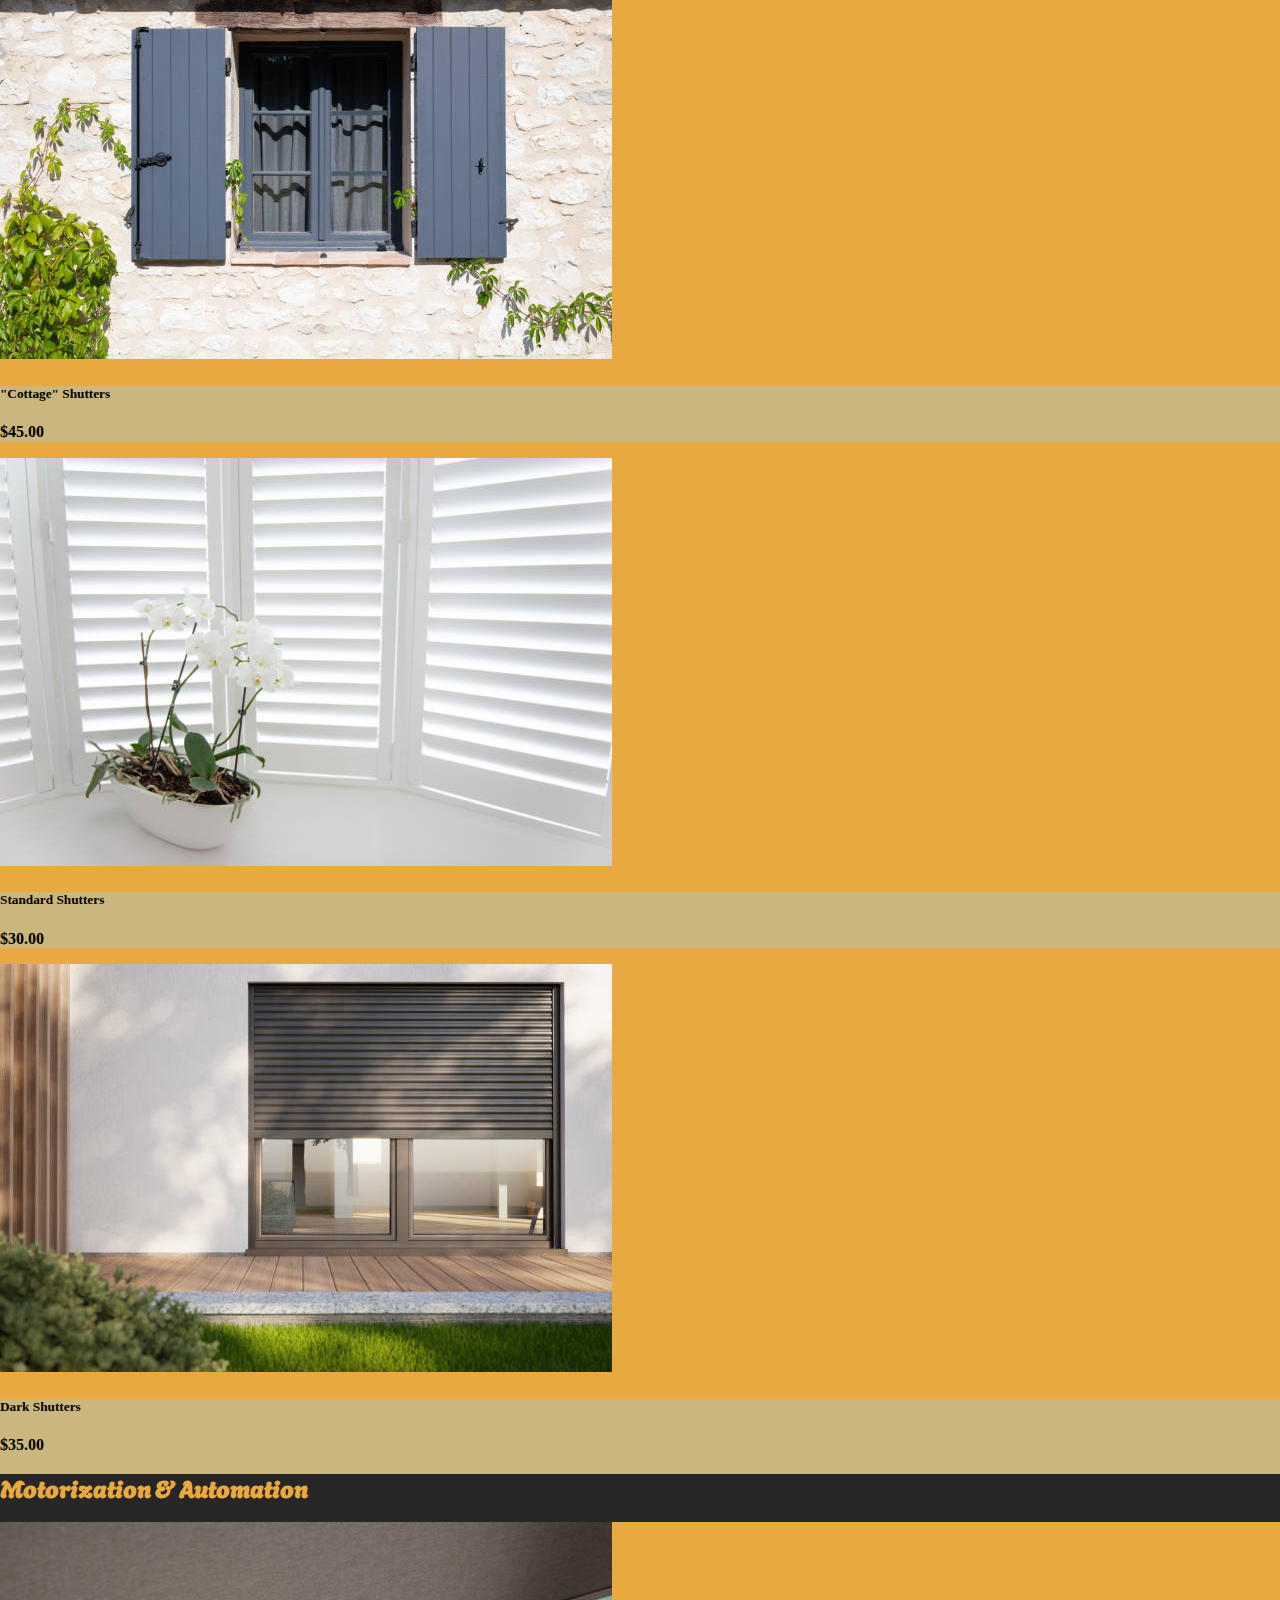
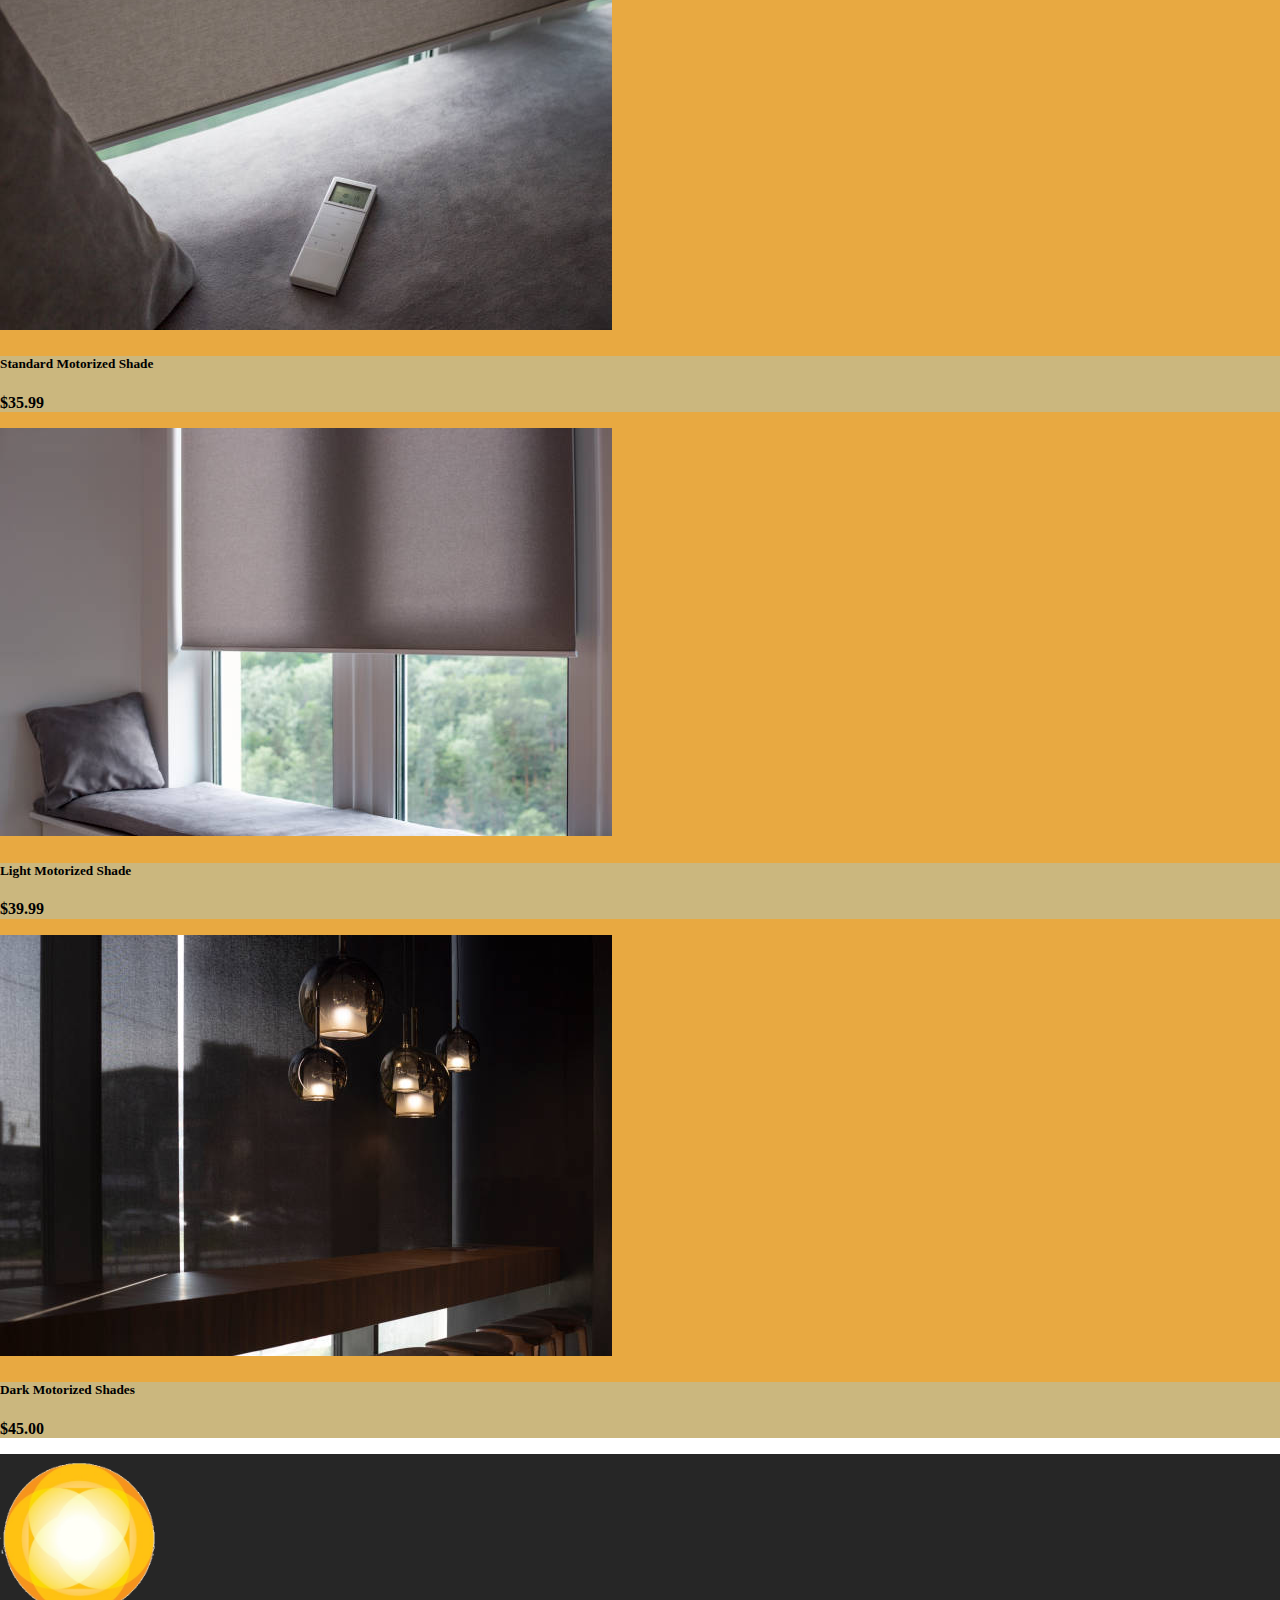
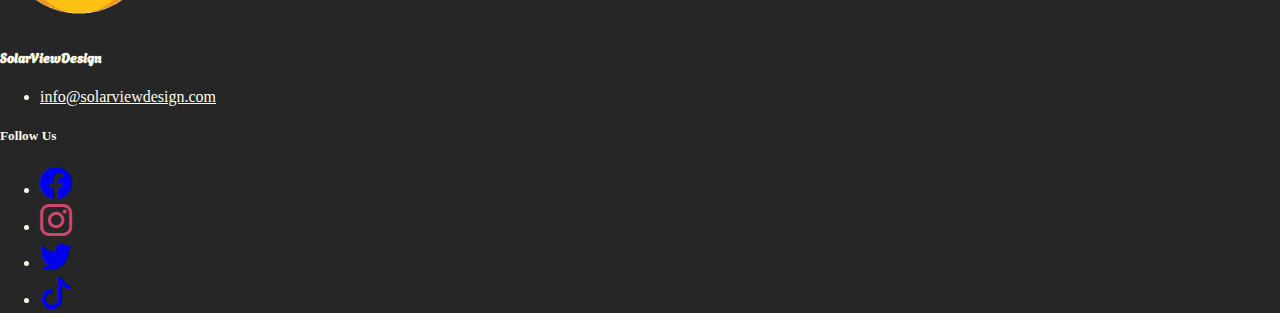
<file: products.html>
<!DOCTYPE html>
<html lang="en">

<head>
  <meta charset="utf-8">
  <meta name="viewport" content="width=device-width, initial-scale=1">
  <title>SolarViewDesign.com</title>
  <link href="https://cdn.jsdelivr.net/npm/bootstrap@5.2.3/dist/css/bootstrap.min.css" rel="stylesheet"
    integrity="sha384-rbsA2VBKQhggwzxH7pPCaAqO46MgnOM80zW1RWuH61DGLwZJEdK2Kadq2F9CUG65" crossorigin="anonymous">
  <link rel="stylesheet" href="https://cdn.jsdelivr.net/npm/bootstrap-icons@1.11.1/font/bootstrap-icons.css">
  <link rel="stylesheet" href="normalize.css">
  <link rel="preconnect" href="https://fonts.googleapis.com">
  <link rel="preconnect" href="https://fonts.gstatic.com" crossorigin>
  <link href="https://fonts.googleapis.com/css2?family=Agbalumo&display=swap" rel="stylesheet">
  <link rel="stylesheet" href="general.css">
  <style>
    .solarViewDesignFont{
      font-family: 'Agbalumo', sans-serif;
    }
  </style>
</head>

<body>
  <header class="sticky-top">
    <nav class="navbar navbar-expand-md backgroundNav border-bottom border-5 border-light">
      <div class="container-fluid">
        <a class="navbar-brand navTextColor solarViewDesignFont" href="solarviewIndex.html"><img class="sizing smaller"
            src="MidtermImages/logo transparent.png" alt="SolarViewDesign Logo">SolarViewDesign</a>
        <button class="navbar-toggler" type="button" data-bs-toggle="collapse" data-bs-target="#navbarNavDropdown"
          aria-controls="navbarNavDropdown" aria-expanded="false" aria-label="Toggle navigation">
          <span class="navbar-toggler-icon"></span>
        </button>
        <div class="collapse navbar-collapse d-md-flex justify-content-md-end" id="navbarNavDropdown">
          <ul class="navbar-nav">
            <li class="nav-item">
              <a class="nav-link navTextColor" aria-current="page" href="solarviewIndex.html">Home</a>
            </li>
            <li class="nav-item dropdown">
              <a class="nav-link dropdown-toggle navTextColor" href="#" role="button" data-bs-toggle="dropdown" aria-expanded="false">
                Products
              </a>
              <ul class="dropdown-menu">
                <li><a class="dropdown-item" href="#blinds">Blinds</a></li>
                <li><a class="dropdown-item" href="#shades">Shades</a></li>
                <li><a class="dropdown-item" href="#shutters">Shutters</a></li>
                <li><hr class="dropdown-divider"></li>
                <li><a class="dropdown-item" href="#motorization">Motorization &amp; Automation</a></li>
              </ul>
            </li>
            <li class="nav-item">
              <a class="nav-link navTextColor" href="residential.html">Residential</a>
            </li>
            <li class="nav-item">
              <a class="nav-link navTextColor" href="commerical.html">Commerical</a>
            </li>
            <li class="nav-item">
              <a class="nav-link navTextColor" href="gallery.html">Gallery</a>
            </li>
            <li class="nav-item">
              <a class="nav-link navTextColor" href="contact.html">Contact</a>
            </li>
          </ul>
        </div>
      </div>
    </nav>
  </header>
  <main id="main" class="mainBackgroundColor">
    <div id="featuredCarousel" class="container py-4">
      <div class="p-3 mb-4 backgroundContainers rounded-3">
        <h2 class="d-flex justify-content-center navTextColor border-bottom border-5 fs-2 solarViewDesignFont">FEATURED</h2>
        <div id="carouselExampleCaptions" class="carousel slide border border-5 border-dark" data-bs-ride="false">
          <div class="carousel-indicators">
            <button type="button" data-bs-target="#carouselExampleCaptions" data-bs-slide-to="0" class="active" aria-current="true" aria-label="Slide 1"></button>
            <button type="button" data-bs-target="#carouselExampleCaptions" data-bs-slide-to="1" aria-label="Slide 2"></button>
            <button type="button" data-bs-target="#carouselExampleCaptions" data-bs-slide-to="2" aria-label="Slide 3"></button>
          </div>
          <div class="carousel-inner">
            <div class="carousel-item active" data-bs-interval="10000">
              <a href="#"><img src="MidtermImages/1.jpg" class="d-block w-100" alt="First FEATURED"></a>
              <div class="carousel-caption d-none d-md-block">
                <h5>Motorized projector screen</h5>
                <p><strong>SALE $50.99</strong></p>
              </div>
              <div class="carousel-caption d-sm-block d-md-none">
                <h5>Tap image to find out more</h5>
              </div>
            </div>
            <div class="carousel-item" data-bs-interval="2000">
              <a href="#"><img src="MidtermImages/37371 AZ-21.jpg" class="d-block w-100" alt="Second FEATURED"></a>
              <div class="carousel-caption d-none d-md-block">
                <h5>Motorized Shade</h5>
                <p><strong>SALE $30.99</strong></p>
              </div>
              <div class="carousel-caption d-sm-block d-md-none">
                <h5>Tap image to find out more</h5>
              </div>
            </div>
            <div class="carousel-item" data-bs-interval="2000">
              <a href="#"><img src="MidtermImages/37371 AZ-24.jpg" class="d-block w-100" alt="Third FEATURED"></a>
              <div class="carousel-caption d-none d-md-block">
                <h5>Upgrade your Shades</h5>
                <p><strong>SALE $20.99</strong></p>
              </div>
              <div class="carousel-caption d-sm-block d-md-none">
                <h5>Tap image to find out more</h5>
              </div>
            </div>
          </div>
          <button class="carousel-control-prev" type="button" data-bs-target="#carouselExampleCaptions" data-bs-slide="prev">
            <span class="carousel-control-prev-icon" aria-hidden="true"></span>
            <span class="visually-hidden">Previous</span>
          </button>
          <button class="carousel-control-next" type="button" data-bs-target="#carouselExampleCaptions" data-bs-slide="next">
            <span class="carousel-control-next-icon" aria-hidden="true"></span>
            <span class="visually-hidden">Next</span>
          </button>
        </div>
      </div>
    </div>
    <div id="blinds" class=" container-fluid mt-3 pb-4">
      <div class="container-fluid backgroundContainers rounded-4 pb-3 d-flex flex-column">
        <h2 class="align-self-center mb-3 navTextColor solarViewDesignFont">Blinds</h2>
        <div class="container-fluid containersOnTopOfBackgroundContainers rounded-4 pb-3 pt-3 d-flex flex-column">
          <div class="row mx-2 gy-3 gy-md-3 gy-xl-5 gy-lg-4">
            <div class="col-lg-4 col-12 d-flex">
              <a href="#" class="linksAssist"><div class="card">
                <img src="MidtermImages/blindThree.jpg" class="card-img-top" alt="Blinds">
                <div class="card-body cardBackgroundColors">
                  <h5 class="card-title">Wood Blind</h5>
                  <p class="card-text"><strong>$45.00</strong></p>
                  <!-- <a href="#" class="btn moveUpBtn">Customize</a> -->
                </div>
              </div></a>
            </div>
            <div class="col-lg-4 col-12 d-flex">
              <a href="#" class="linksAssist"><div class="card">
                <img src="MidtermImages/blindOne.jpg" class="card-img-top" alt="Shades">
                <div class="card-body cardBackgroundColors">
                  <h5 class="card-title">Standard Blinds</h5>
                  <p class="card-text"><strong>$30.00</strong></p>
                  <!-- <a href="#" class="btn moveUpBtn">Customize</a> -->
                </div>
              </div></a>
            </div>
            <div class="col-lg-4 col-12 d-flex">
              <a href="#" class="linksAssist"><div class="card">
                <img src="MidtermImages/blindTwo.jpg" class="card-img-top" alt="Shutters">
                <div class="card-body cardBackgroundColors">
                  <h5 class="card-title">Children Room Blinds</h5>
                  <p class="card-text"><strong>$35.00</strong></p>
                  <!-- <a href="#" class="btn moveUpBtn">Customize</a> -->
                </div>
              </div></a>
            </div>
          </div>
        </div>
      </div>
    </div>
    <div id="shades" class=" container-fluid mt-3 pb-4">
      <div class="container-fluid backgroundContainers rounded-4 pb-3 d-flex flex-column">
        <h2 class="align-self-center mb-3 navTextColor solarViewDesignFont">Shades</h2>
        <div class="container-fluid containersOnTopOfBackgroundContainers rounded-4 pb-3 pt-3 d-flex flex-column">
          <div class="row mx-2 gy-3 gy-md-3 gy-xl-5 gy-lg-4">
            <div class="col-lg-4 col-12 d-flex">
              <a href="#" class="linksAssist"><div class="card">
                <img src="MidtermImages/shadesOne.jpg" class="card-img-top" alt="Blinds">
                <div class="card-body cardBackgroundColors">
                  <h5 class="card-title">Standard Shades</h5>
                  <p class="card-text"><strong>$30.00</strong></p>
                  <!-- <a href="#" class="btn moveUpBtn">Customize</a> -->
                </div>
              </div></a>
            </div>
            <div class="col-lg-4 col-12 d-flex">
              <a href="#" class="linksAssist"><div class="card">
                <img src="MidtermImages/shadesTwo.jpg" class="card-img-top" alt="Shades">
                <div class="card-body cardBackgroundColors">
                  <h5 class="card-title">Dark Shades</h5>
                  <p class="card-text"><strong>$35.00</strong></p>
                  <!-- <a href="#" class="btn moveUpBtn">Customize</a> -->
                </div>
              </div></a>
            </div>
            <div class="col-lg-4 col-12 d-flex">
              <a href="#" class="linksAssist"><div class="card">
                <img src="MidtermImages/shadesThree.jpg" class="card-img-top" alt="Shutters">
                <div class="card-body cardBackgroundColors">
                  <h5 class="card-title">Light Shades</h5>
                  <p class="card-text"><strong>$35.00</strong></p>
                  <!-- <a href="#" class="btn moveUpBtn">Customize</a> -->
                </div>
              </div></a>
            </div>
          </div>
        </div>
      </div>
    </div>
    <div id="shutters" class="container-fluid mt-3 pb-4">
      <div class="container-fluid backgroundContainers rounded-4 pb-3 d-flex flex-column">
        <h2 class="align-self-center mb-3 navTextColor solarViewDesignFont">Shutters</h2>
        <div class="container-fluid containersOnTopOfBackgroundContainers rounded-4 pb-3 pt-3 d-flex flex-column">
          <div class="row mx-2 gy-3 gy-md-3 gy-xl-5 gy-lg-4">
            <div class="col-lg-4 col-12 d-flex">
              <a href="#" class="linksAssist"><div class="card">
                <img src="MidtermImages/shuttersFour.jpg" class="card-img-top" alt="Blinds">
                <div class="card-body cardBackgroundColors">
                  <h5 class="card-title">"Cottage" Shutters</h5>
                  <p class="card-text"><strong>$45.00</strong></p>
                  <!-- <a href="#" class="btn moveUpBtn">Customize</a> -->
                </div>
              </div></a>
            </div>
            <div class="col-lg-4 col-12 d-flex">
              <a href="#" class="linksAssist"><div class="card">
                <img src="MidtermImages/shuttersTwo.jpg" class="card-img-top" alt="Shades">
                <div class="card-body cardBackgroundColors">
                  <h5 class="card-title">Standard Shutters</h5>
                  <p class="card-text"><strong>$30.00</strong></p>
                  <!-- <a href="#" class="btn moveUpBtn">Customize</a> -->
                </div>
              </div></a>
            </div>
            <div class="col-lg-4 col-12 d-flex">
              <a href="#" class="linksAssist"><div class="card">
                <img src="MidtermImages/shuttersThree.jpg" class="card-img-top" alt="Shutters">
                <div class="card-body cardBackgroundColors">
                  <h5 class="card-title">Dark Shutters</h5>
                  <p class="card-text"><strong>$35.00</strong></p>
                  <!-- <a href="#" class="btn moveUpBtn">Customize</a> -->
                </div>
              </div></a>
            </div>
          </div>
        </div>
      </div>
    </div>
    <div id="motorization" class=" container-fluid mt-3 pb-4">
      <div class="container-fluid backgroundContainers rounded-4 pb-3 d-flex flex-column">
        <h2 class="align-self-center mb-3 navTextColor solarViewDesignFont">Motorization &amp; Automation</h2>
        <div class="container-fluid containersOnTopOfBackgroundContainers rounded-4 pb-3 pt-3 d-flex flex-column">
          <div class="row mx-2 gy-3 gy-md-3 gy-xl-5 gy-lg-4">
            <div class="col-lg-4 col-12 d-flex">
              <a href="#" class="linksAssist"><div class="card">
                <img src="MidtermImages/motorOne.jpg" class="card-img-top" alt="Blinds">
                <div class="card-body cardBackgroundColors">
                  <h5 class="card-title">Standard Motorized Shade</h5>
                  <p class="card-text"><strong>$35.99</strong></p>
                  <!-- <a href="#" class="btn moveUpBtn">Customize</a> -->
                </div>
              </div></a>
            </div>
            <div class="col-lg-4 col-12 d-flex">
              <a href="#" class="linksAssist"><div class="card">
                <img src="MidtermImages/motorSix.jpg" class="card-img-top" alt="Shades">
                <div class="card-body cardBackgroundColors">
                  <h5 class="card-title">Light Motorized Shade</h5>
                  <p class="card-text"><strong>$39.99</strong></p>
                  <!-- <a href="#" class="btn moveUpBtn">Customize</a> -->
                </div>
              </div></a>
            </div>
            <div class="col-lg-4 col-12 d-flex">
              <a href="#" class="linksAssist"><div class="card">
                <img src="MidtermImages/motorThree.jpg" class="card-img-top" alt="Shutters">
                <div class="card-body cardBackgroundColors">
                  <h5 class="card-title">Dark Motorized Shades</h5>
                  <p class="card-text"><strong>$45.00</strong></p>
                  <!-- <a href="#" class="btn moveUpBtn">Customize</a> -->
                </div>
              </div></a>
            </div>
          </div>
        </div>
      </div>
    </div>
  </main>
  <footer class="backgroundContainers">
    <div class="container footerTextColor">
      <div>
        <div class="row">
          <div class="col-md-4">
            <a href="#main"><img class="footerImage" src="MidtermImages/logo transparent.png" alt="PLACEHOLDER"></a>
          </div>
          <div class="col-md-4">
            <h5 class="solarViewDesignFont">SolarViewDesign</h5>
            <ul class="nav flex-column">
              <!-- <li class="nav-item mb-2"><a href="#" class="nav-link p-0 footerTextColor footerHoverColor">Number(PLACEHOLDER)</a></li> -->
              <li class="nav-item mb-2"><a href="mailto:info@solarviewdesign.com" class="nav-link p-0 footerTextColor footerHoverColor">info@solarviewdesign.com</a></li>
            </ul>
          </div>
          <div class="col-md-4">
            <h5>Follow Us</h5>
            <div class="d-flex">
              <ul class="nav">
                <li class="nav-item me-2 mb-2"><a href="https://www.facebook.com/SolarViewDesign" target="_blank" class="nav-link p-0"><i
                      class="socialMediaIcons bi bi-facebook"></i></a></li>
                <li class="nav-item me-2 mb-2"><a href="#" target="_blank" class="nav-link p-0"><i
                      class="socialMediaIcons instagram bi bi-instagram"></i></a></li>
                <li class="nav-item me-2 mb-2"><a href="#" target="_blank" class="nav-link p-0"><i
                      class="socialMediaIcons bi bi-twitter"></i></a></li>
                <li class="nav-item me-2 mb-2"><a href="#" target="_blank" class="nav-link p-0"><i
                      class=" socialMediaIcons bi-tiktok"></i></a>
                </li>
              </ul>
            </div>
          </div>
        </div>
      </div>
    </div>
  </footer>
  <script src="https://cdn.jsdelivr.net/npm/bootstrap@5.2.3/dist/js/bootstrap.bundle.min.js"
    integrity="sha384-kenU1KFdBIe4zVF0s0G1M5b4hcpxyD9F7jL+jjXkk+Q2h455rYXK/7HAuoJl+0I4" crossorigin="anonymous">
  </script>
</body>

</html>
</file>
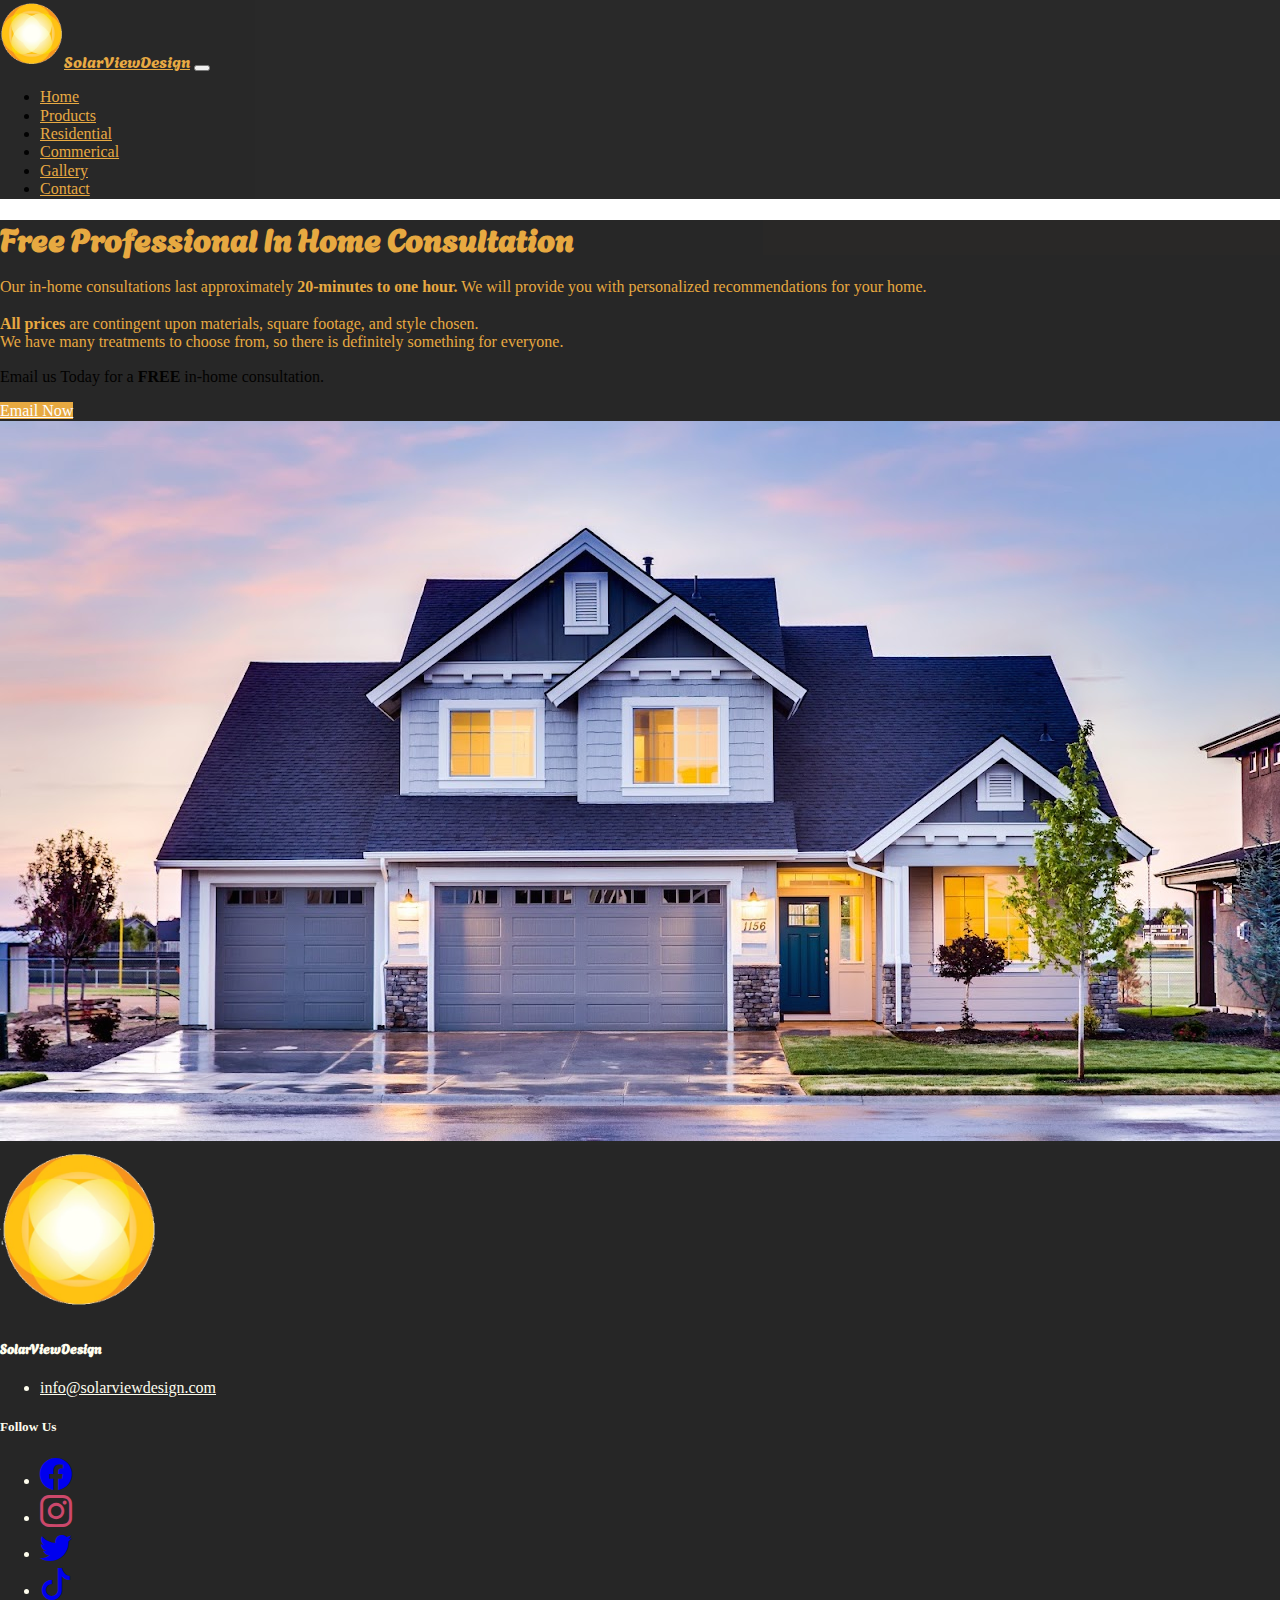
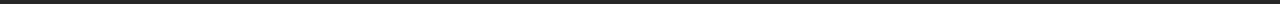
<file: residential.html>
<!DOCTYPE html>
<html lang="en">
  <head>
    <meta charset="utf-8">
    <meta name="viewport" content="width=device-width, initial-scale=1">
    <title>SolarViewDesign.com</title>
    <link href="https://cdn.jsdelivr.net/npm/bootstrap@5.2.3/dist/css/bootstrap.min.css" rel="stylesheet" integrity="sha384-rbsA2VBKQhggwzxH7pPCaAqO46MgnOM80zW1RWuH61DGLwZJEdK2Kadq2F9CUG65" crossorigin="anonymous">
    <link rel="stylesheet" href="https://cdn.jsdelivr.net/npm/bootstrap-icons@1.11.1/font/bootstrap-icons.css">
    <link rel="stylesheet" href="normalize.css">
    <link rel="preconnect" href="https://fonts.googleapis.com">
    <link rel="preconnect" href="https://fonts.gstatic.com" crossorigin>
    <link href="https://fonts.googleapis.com/css2?family=Agbalumo&display=swap" rel="stylesheet">
    <link rel="stylesheet" href="general.css">
    <style>
      .solarViewDesignFont{
        font-family: 'Agbalumo', sans-serif;
      }
    </style>
  </head>
  <body>
    <header class="sticky-top">
      <nav class="navbar navbar-expand-md backgroundNav border-bottom border-5 border-light">
        <div class="container-fluid">
          <a class="navbar-brand navTextColor solarViewDesignFont" href="solarviewIndex.html"><img class="sizing smaller"
              src="MidtermImages/logo transparent.png" alt="SolarViewDesign Logo">SolarViewDesign</a>
          <button class="navbar-toggler" type="button" data-bs-toggle="collapse" data-bs-target="#navbarNavDropdown"
            aria-controls="navbarNavDropdown" aria-expanded="false" aria-label="Toggle navigation">
            <span class="navbar-toggler-icon"></span>
          </button>
          <div class="collapse navbar-collapse d-md-flex justify-content-md-end" id="navbarNavDropdown">
            <ul class="navbar-nav">
              <li class="nav-item">
                <a class="nav-link navTextColor" aria-current="page" href="solarviewIndex.html">Home</a>
              </li>
              <li class="nav-item">
                <a class="nav-link navTextColor" href="products.html">Products</a>
              </li>
              <li class="nav-item">
                <a class="nav-link navTextColor" href="residential.html">Residential</a>
              </li>
              <li class="nav-item">
                <a class="nav-link navTextColor" href="commerical.html">Commerical</a>
              </li>
              <li class="nav-item">
                <a class="nav-link navTextColor" href="gallery.html">Gallery</a>
              </li>
              <li class="nav-item">
                <a class="nav-link navTextColor" href="contact.html">Contact</a>
              </li>
            </ul>
          </div>
        </div>
      </nav>
    </header>
    <main id="main" class="mainBackgroundColor">
      <div class="container-fluid py-4">
        <div class="p-5 mb-4 backgroundNav rounded-3 row">
          <div class="container-fluid py-5 col-lg-6 col-12 flex-column">
            <h1 class="display-5 fw-bold navTextColor solarViewDesignFont">Free Professional In Home Consultation</h1>
            <p class="col-md-8 fs-4 navTextColor">Our in-home consultations last approximately <strong> 20-minutes to one
              hour.</strong> We will provide you with personalized recommendations for your home.<br><br>
            <strong> All
              prices </strong> are contingent upon materials, square footage, and style chosen.<br> We have many
            treatments to choose from, so there is definitely something for everyone.</p>
          <p class="card-text fw-bold">Email us Today for a <strong>FREE</strong> in-home consultation.</p>
              <a href="mailto:info@solarviewdesign.com" class="btn moveUpBtnRC">Email Now</a>
          </div>
          <div class="col-lg-6 col-12 d-flex flex-column justify-content-center">
            <img class="houseSizing align-self-stretch border border-5 border-light" src="MidtermImages/house.jpg" alt="House Service">
          </div>
        </div>
      </div>
    </main>
    <footer class="backgroundContainers">
      <div class="container footerTextColor">
        <div>
          <div class="row">
            <div class="col-md-4">
              <a href="#main"><img class="footerImage" src="MidtermImages/logo transparent.png" alt="PLACEHOLDER"></a>
            </div>
            <div class="col-md-4">
              <h5 class="solarViewDesignFont">SolarViewDesign</h5>
              <ul class="nav flex-column">
                <!-- <li class="nav-item mb-2"><a href="#" class="nav-link p-0 footerTextColor footerHoverColor">Number(PLACEHOLDER)</a></li> -->
                <li class="nav-item mb-2"><a href="mailto:info@solarviewdesign.com" class="nav-link p-0 footerTextColor footerHoverColor">info@solarviewdesign.com</a></li>
              </ul>
            </div>
            <div class="col-md-4">
              <h5>Follow Us</h5>
              <div class="d-flex">
                <ul class="nav">
                  <li class="nav-item me-2 mb-2"><a href="https://www.facebook.com/SolarViewDesign" target="_blank" class="nav-link p-0"><i
                        class="socialMediaIcons bi bi-facebook"></i></a></li>
                  <li class="nav-item me-2 mb-2"><a href="#" target="_blank" class="nav-link p-0"><i
                        class="socialMediaIcons instagram bi bi-instagram"></i></a></li>
                  <li class="nav-item me-2 mb-2"><a href="#" target="_blank" class="nav-link p-0"><i
                        class="socialMediaIcons bi bi-twitter"></i></a></li>
                  <li class="nav-item me-2 mb-2"><a href="#" target="_blank" class="nav-link p-0"><i
                        class=" socialMediaIcons bi-tiktok"></i></a>
                  </li>
                </ul>
              </div>
            </div>
          </div>
        </div>
      </div>
    </footer>
    <script src="https://cdn.jsdelivr.net/npm/bootstrap@5.2.3/dist/js/bootstrap.bundle.min.js" integrity="sha384-kenU1KFdBIe4zVF0s0G1M5b4hcpxyD9F7jL+jjXkk+Q2h455rYXK/7HAuoJl+0I4" crossorigin="anonymous"></script>
  </body>
</html>
</file>
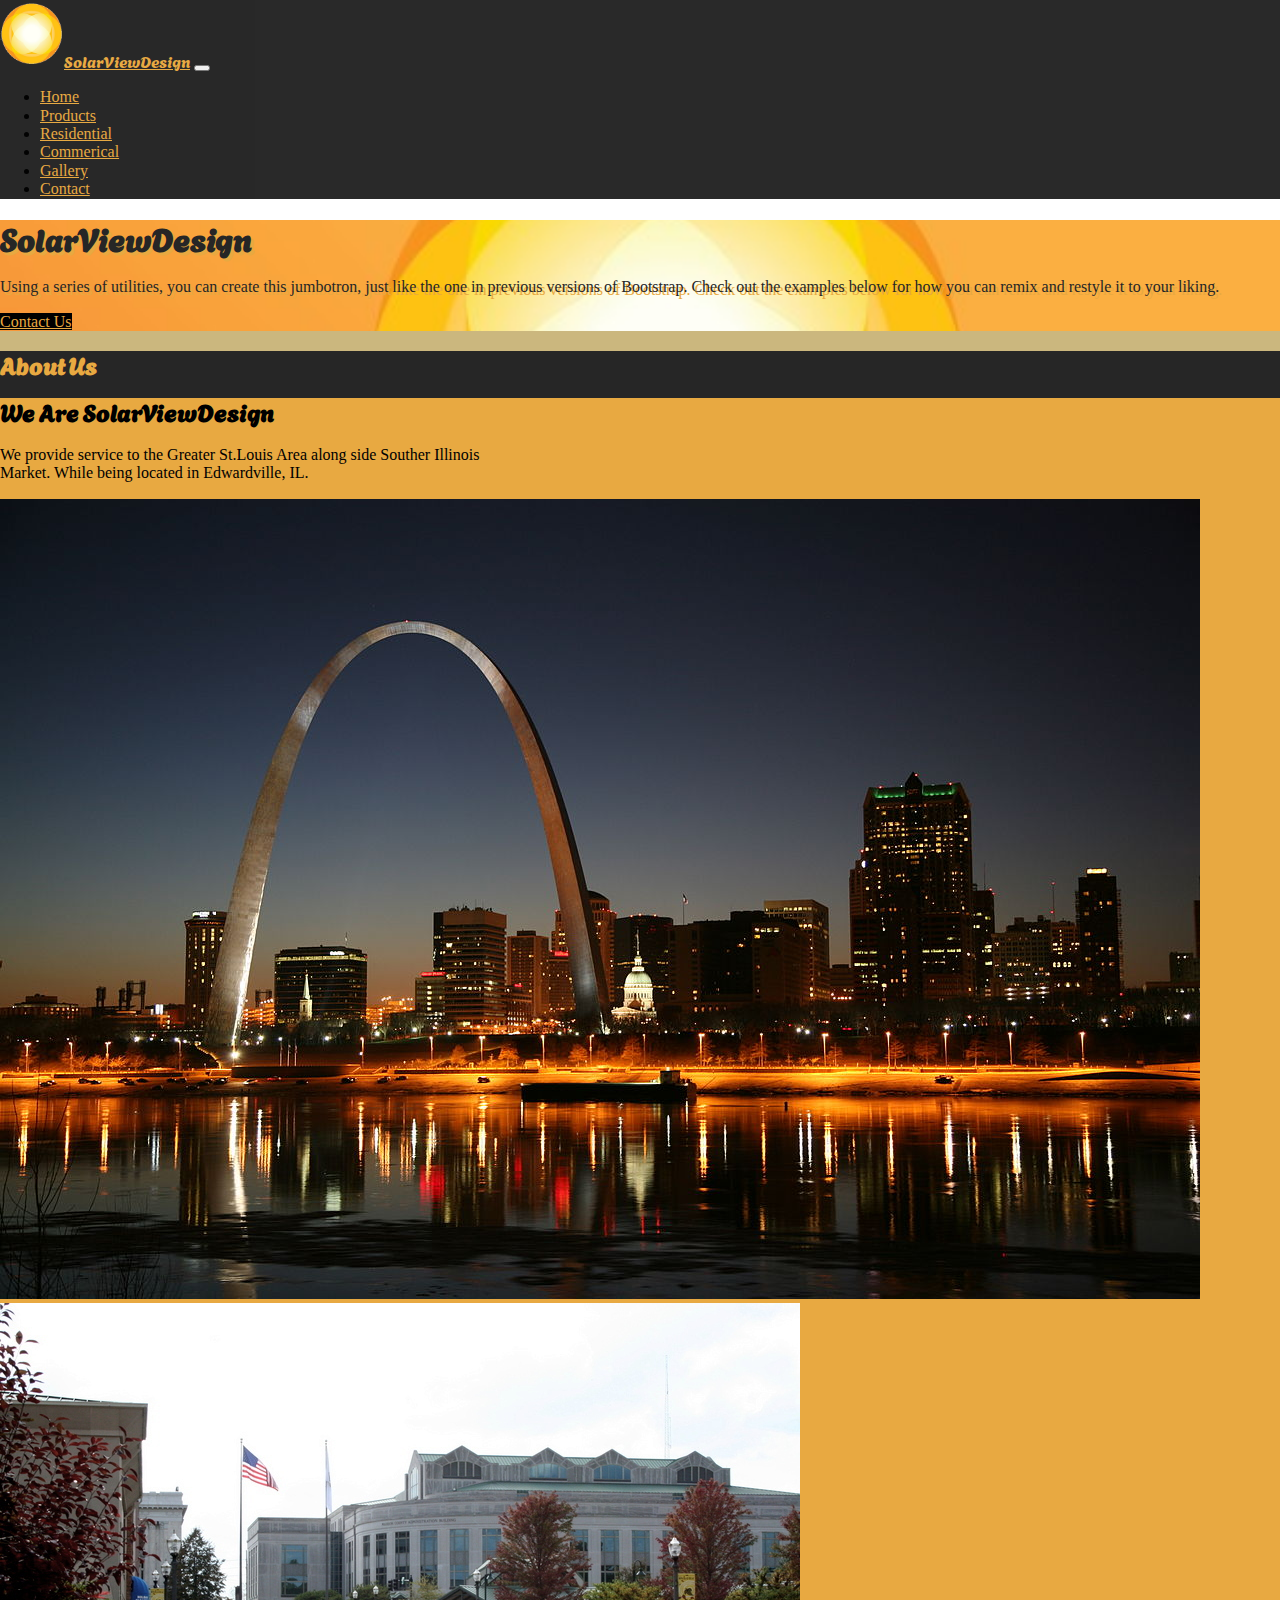
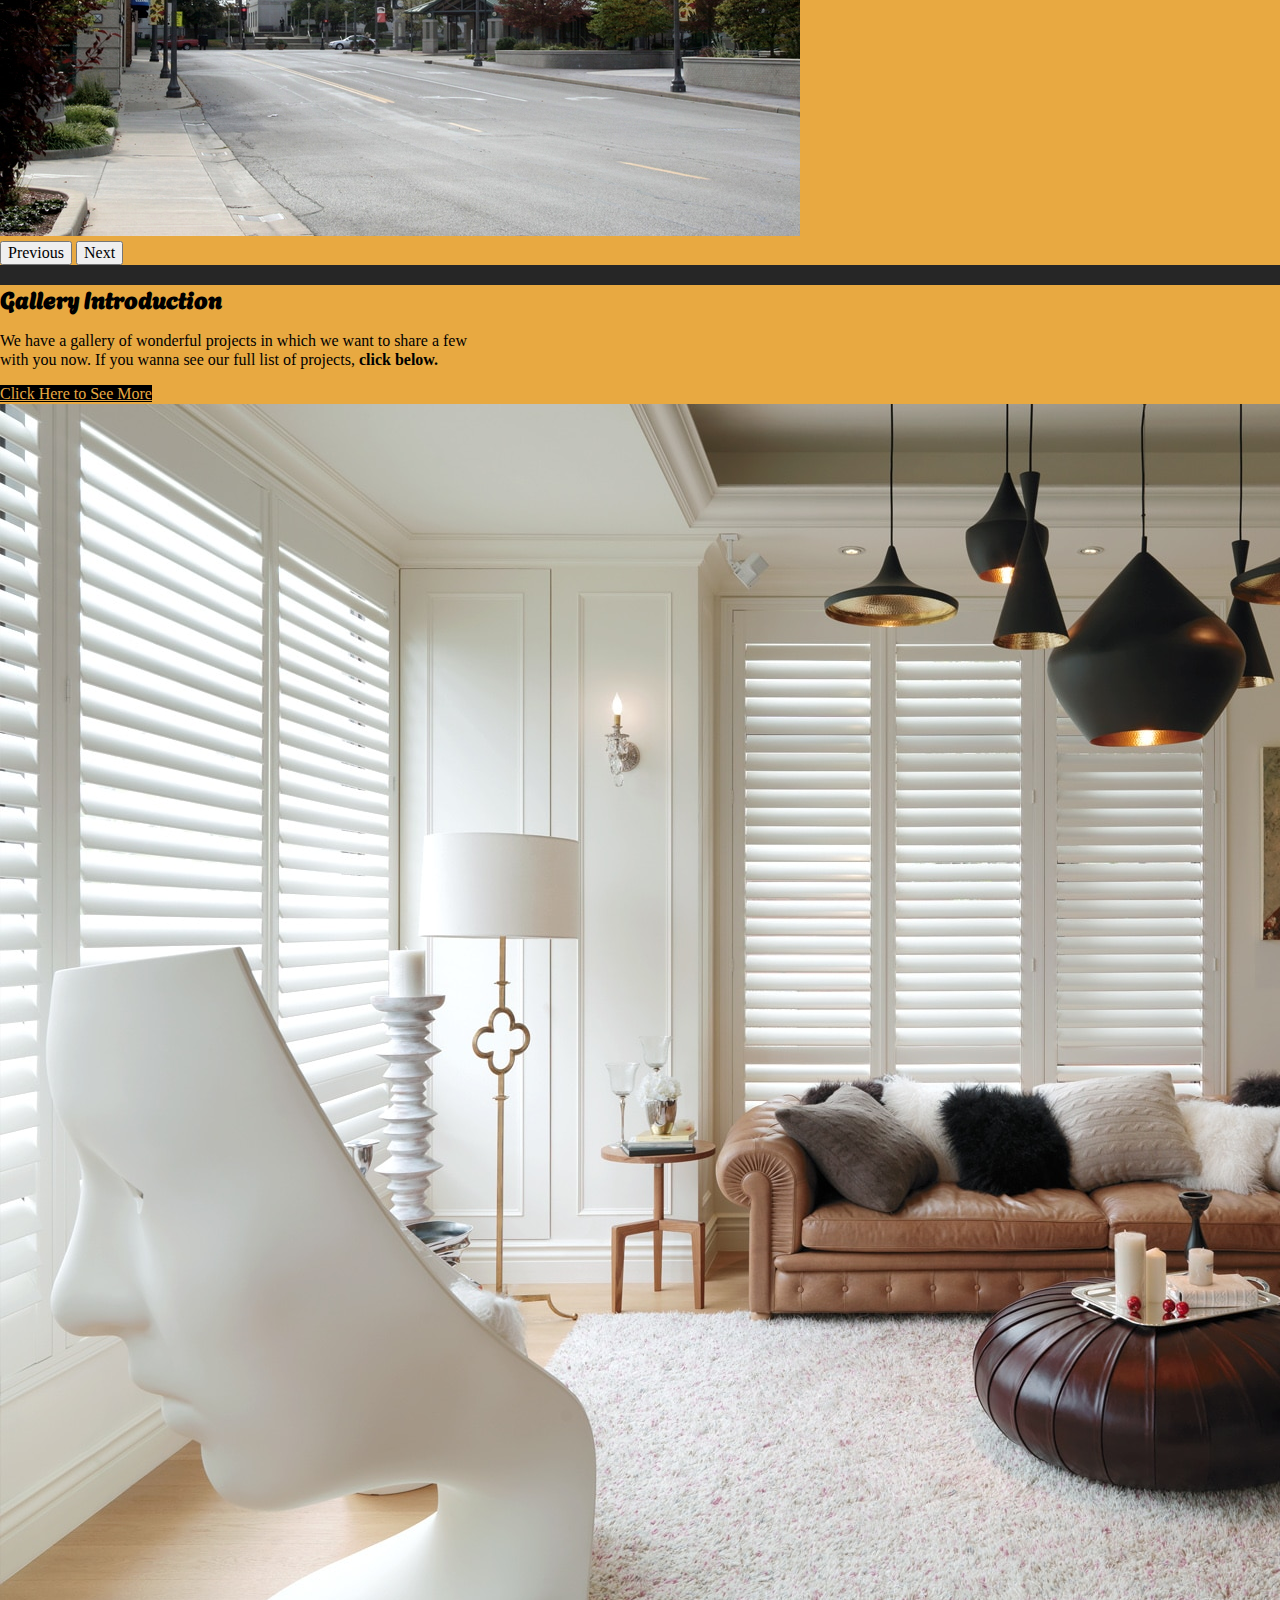
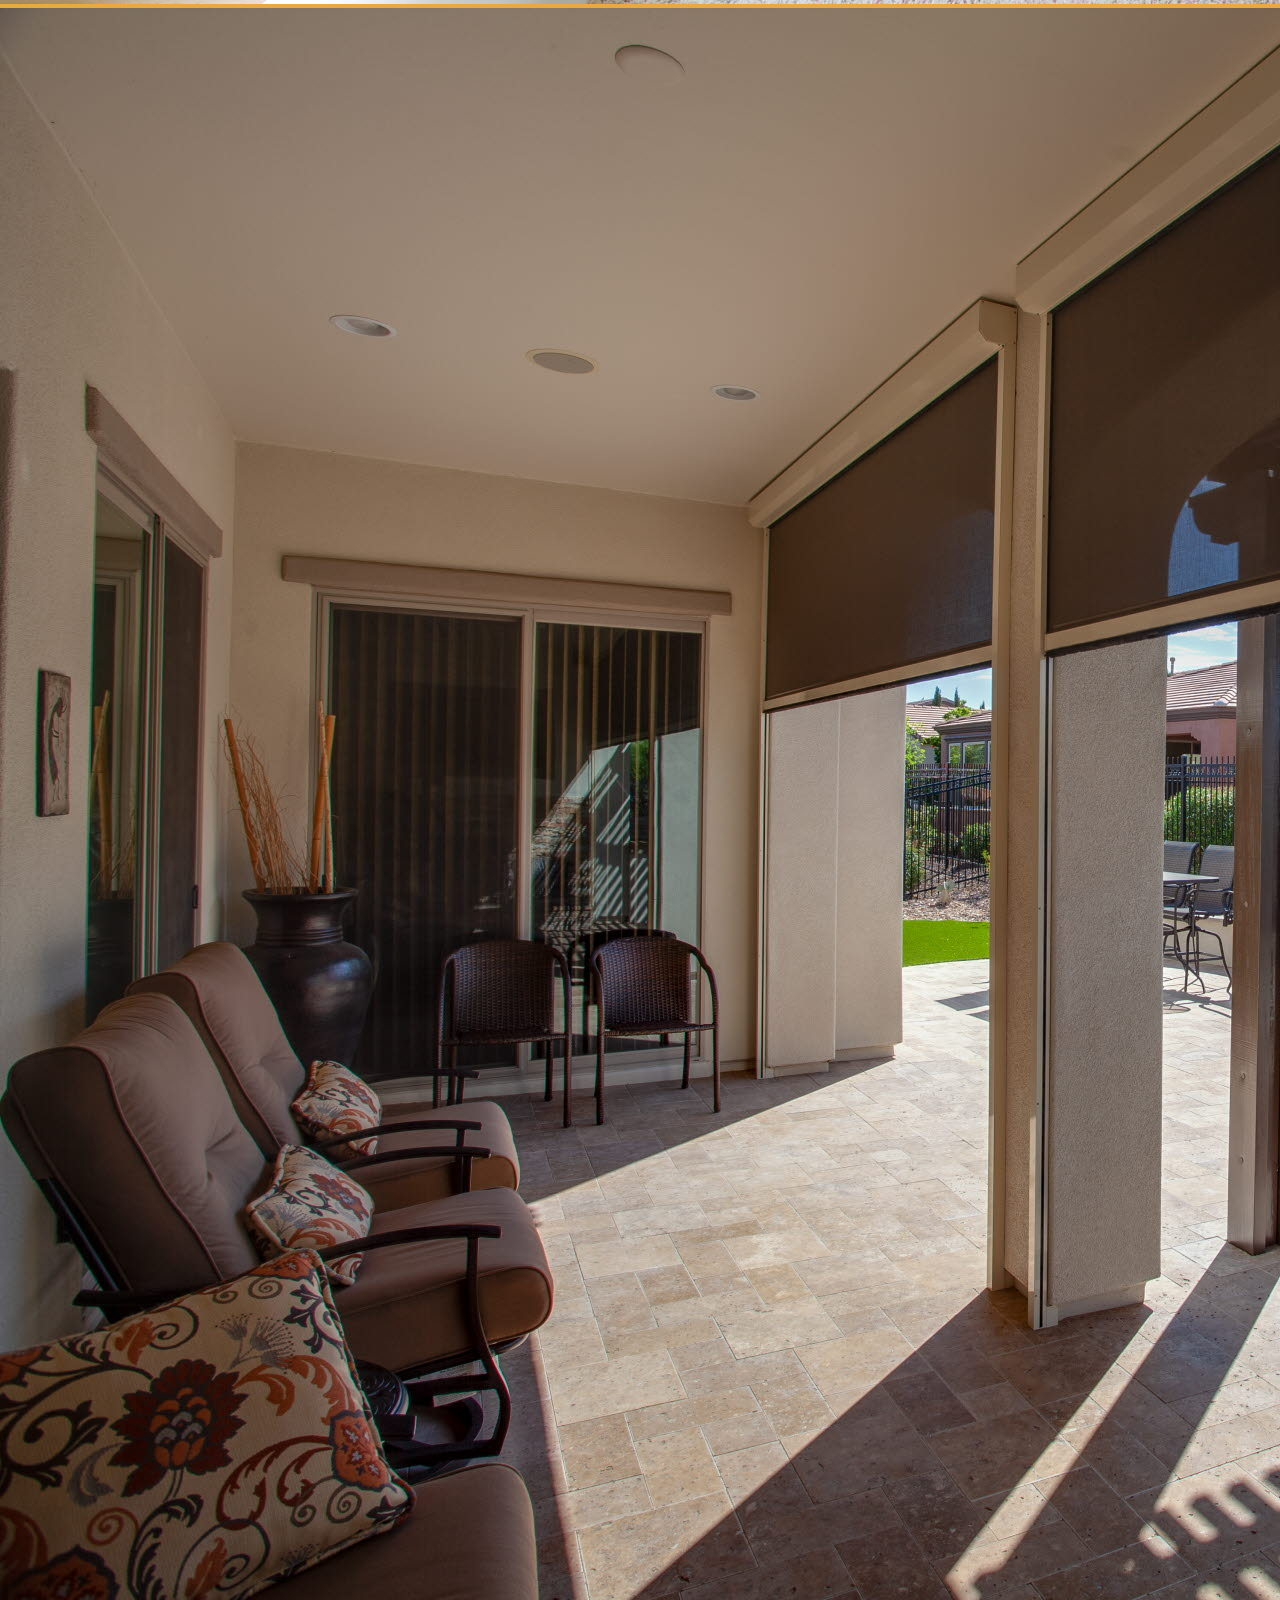
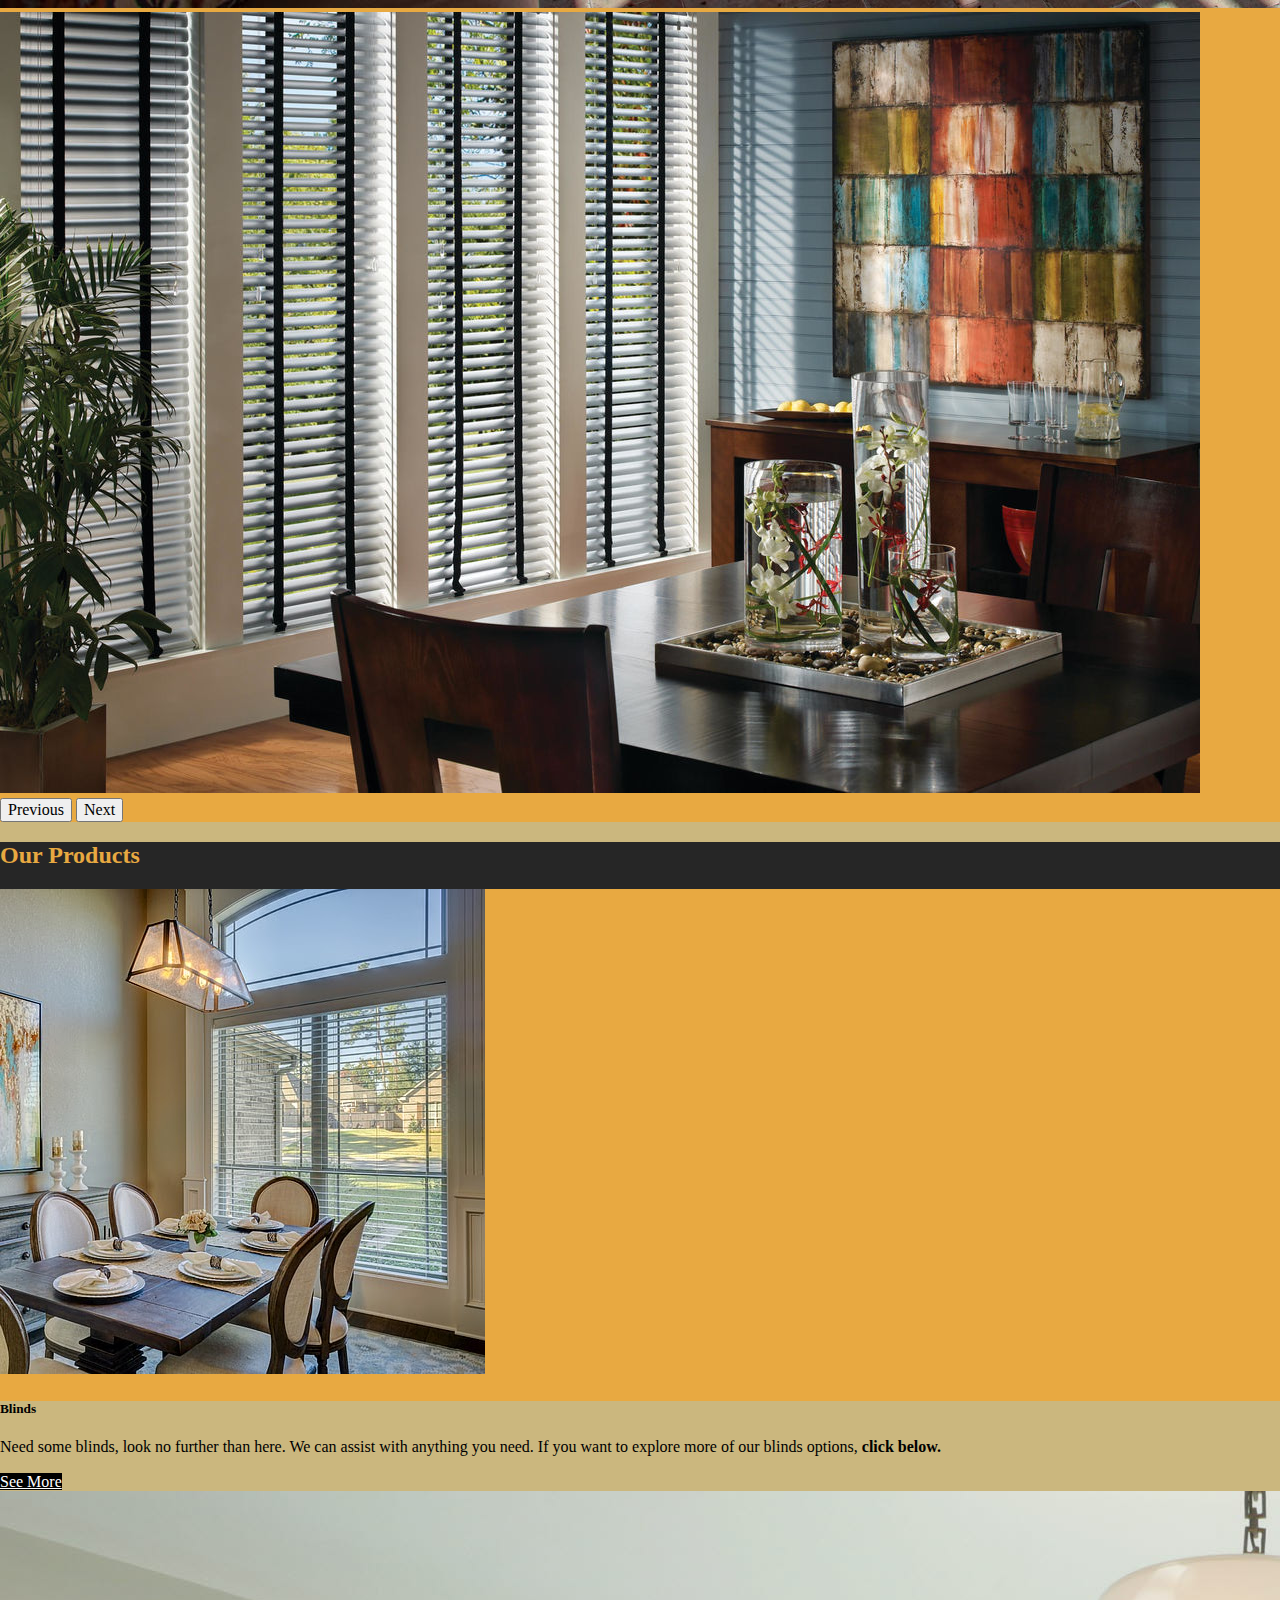
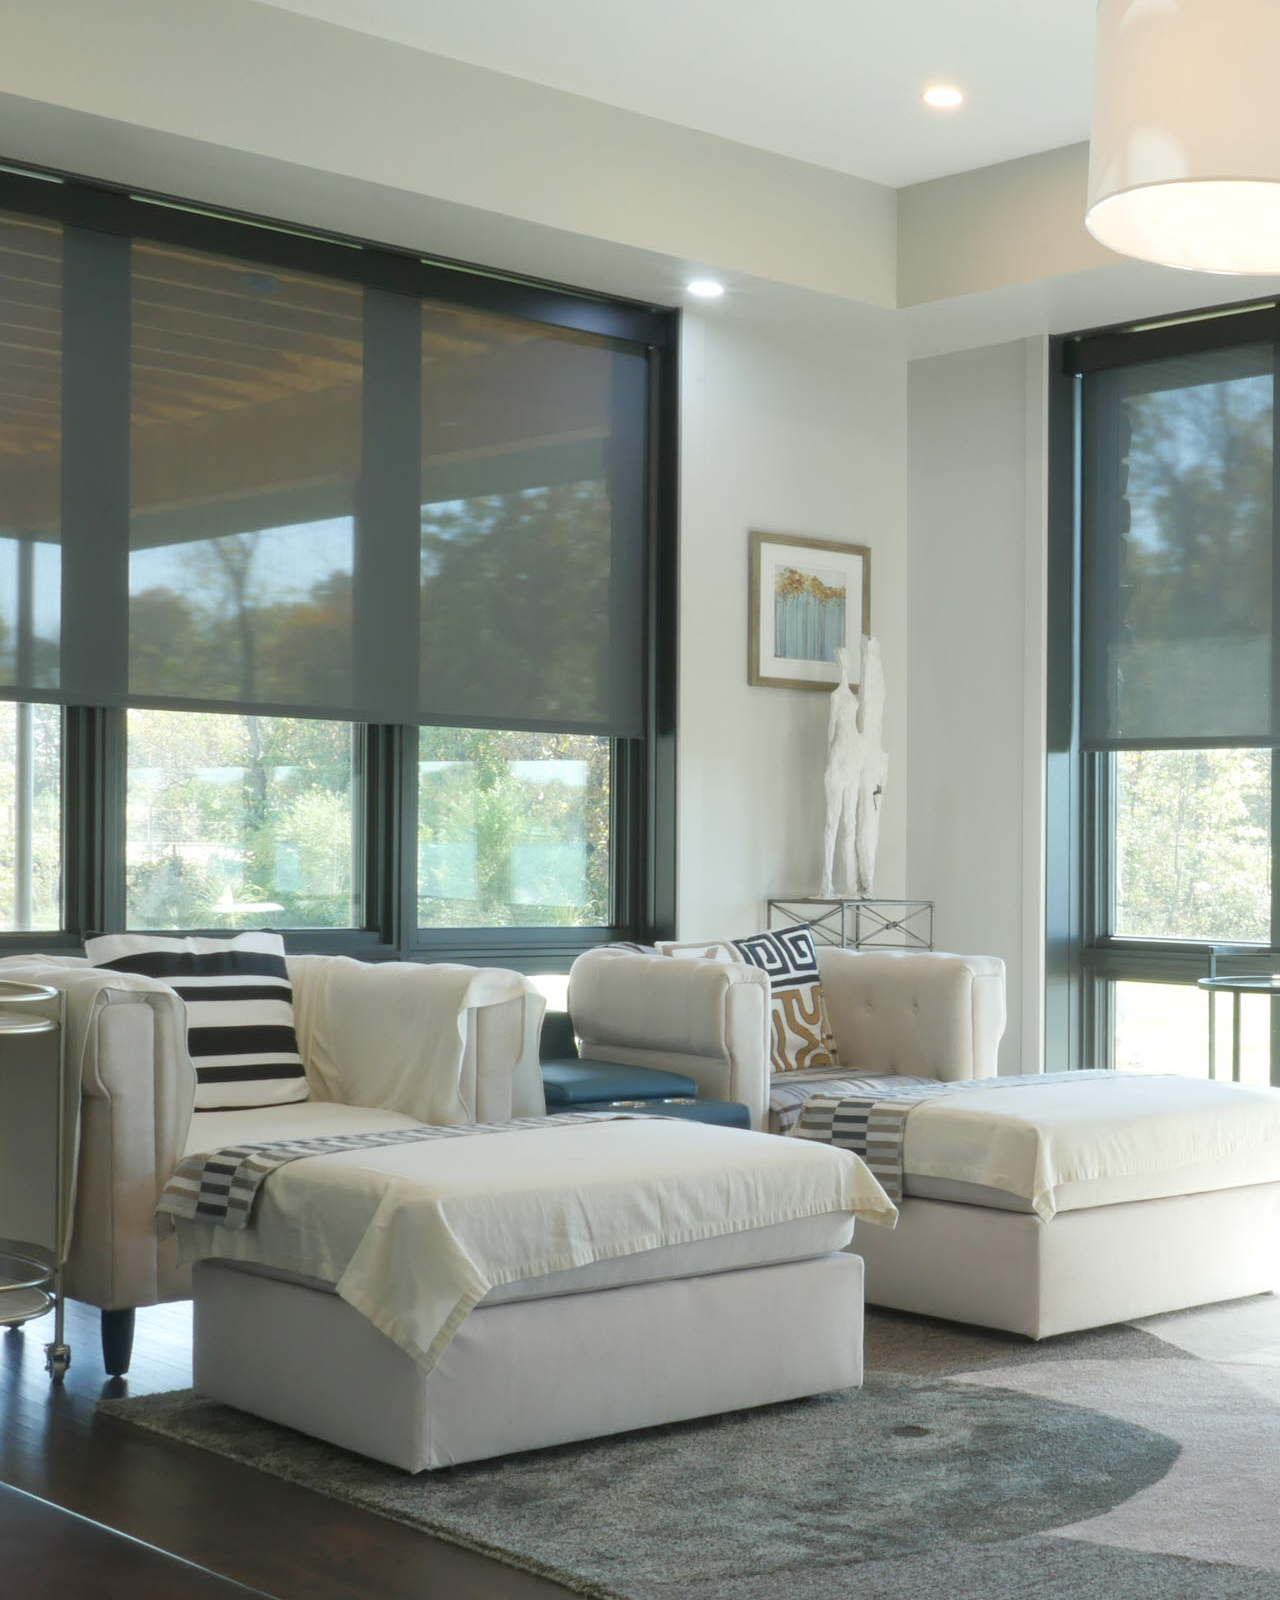
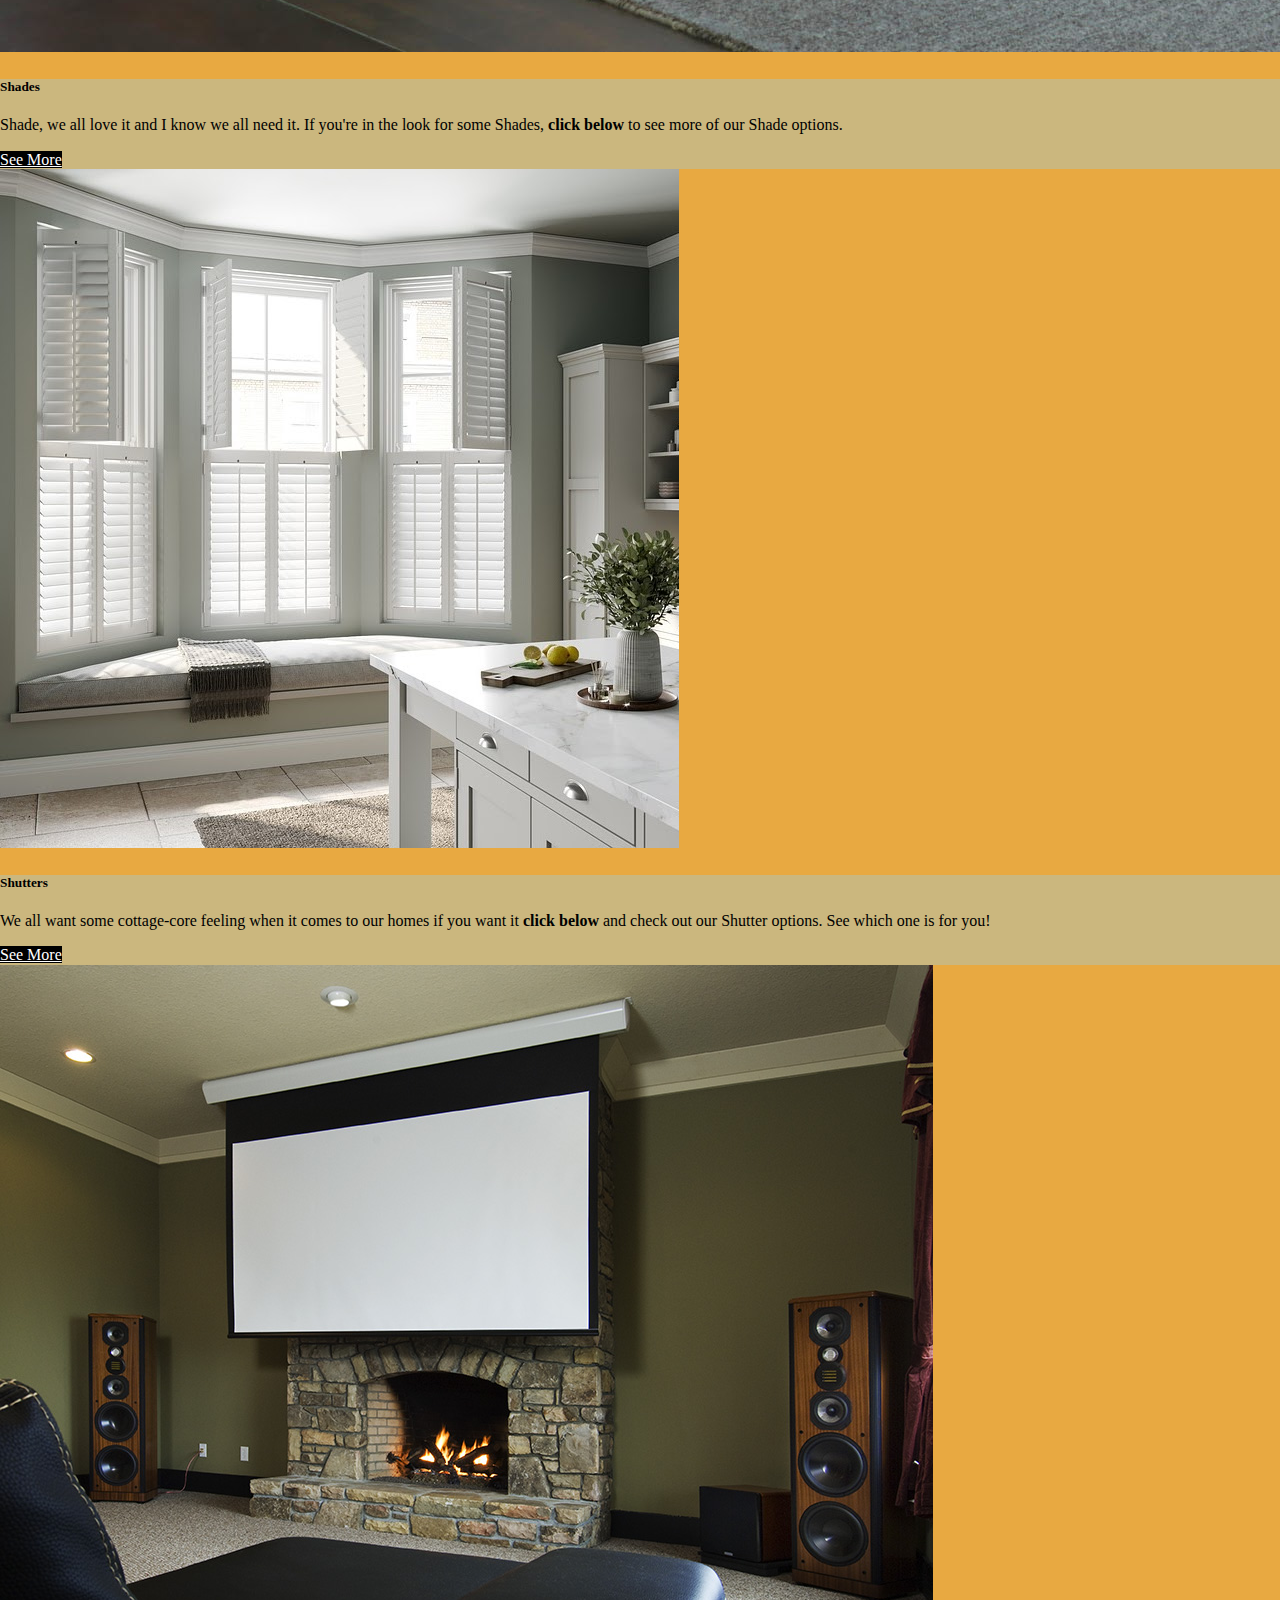
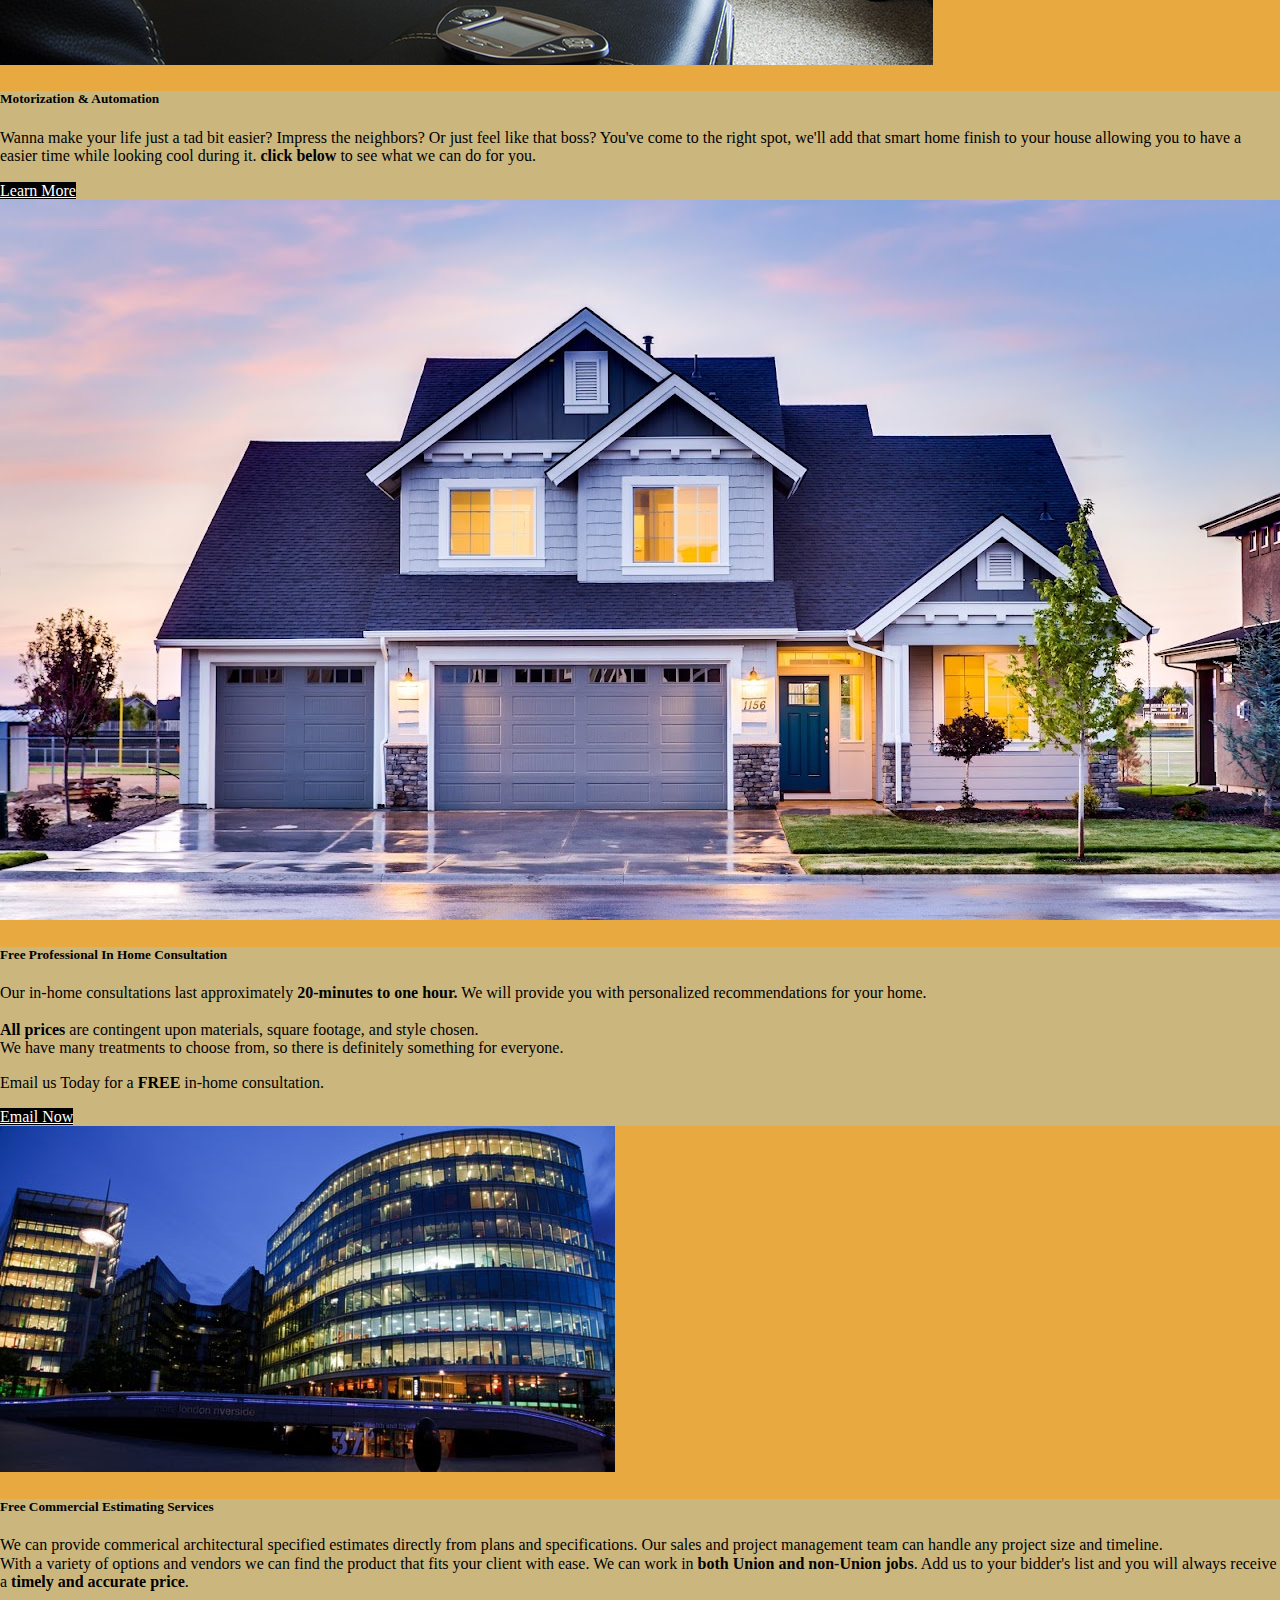
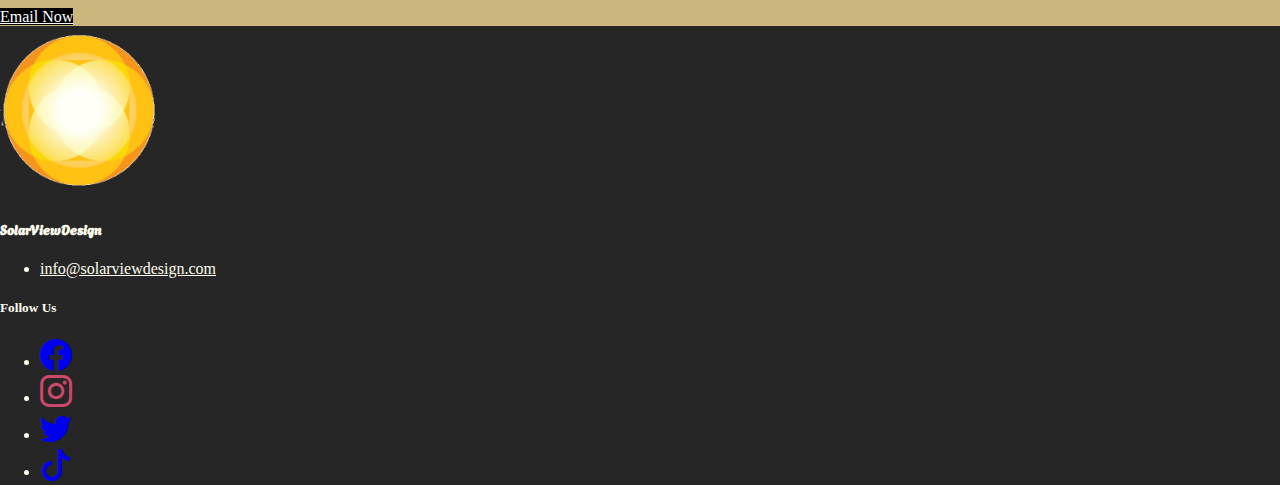
<file: solarviewIndex.html>
<!DOCTYPE html>
<html lang="en">

<head>
  <meta charset="utf-8">
  <meta name="viewport" content="width=device-width, initial-scale=1">
  <title>SolarViewDesign.com</title>
  <link href="https://cdn.jsdelivr.net/npm/bootstrap@5.2.3/dist/css/bootstrap.min.css" rel="stylesheet"
    integrity="sha384-rbsA2VBKQhggwzxH7pPCaAqO46MgnOM80zW1RWuH61DGLwZJEdK2Kadq2F9CUG65" crossorigin="anonymous">
  <link rel="stylesheet" href="https://cdn.jsdelivr.net/npm/bootstrap-icons@1.11.1/font/bootstrap-icons.css">
  <link rel="stylesheet" href="normalize.css">
  <link rel="preconnect" href="https://fonts.googleapis.com">
  <link rel="preconnect" href="https://fonts.gstatic.com" crossorigin>
  <link href="https://fonts.googleapis.com/css2?family=Agbalumo&display=swap" rel="stylesheet">
  <link rel="stylesheet" href="general.css">
  <style>
    .solarViewDesignFont{
      font-family: 'Agbalumo', sans-serif;
    }
  </style>
</head>

<body>
  <header class="sticky-top">
    <nav class="navbar navbar-expand-md backgroundNav border-bottom border-5 border-light">
      <div class="container-fluid">
        <a class="navbar-brand navTextColor solarViewDesignFont" href="solarviewIndex.html"><img class="sizing smaller"
            src="MidtermImages/logo transparent.png" alt="SolarViewDesign Logo">SolarViewDesign</a>
        <button class="navbar-toggler" type="button" data-bs-toggle="collapse" data-bs-target="#navbarNavDropdown"
          aria-controls="navbarNavDropdown" aria-expanded="false" aria-label="Toggle navigation">
          <span class="navbar-toggler-icon"></span>
        </button>
        <div class="collapse navbar-collapse d-md-flex justify-content-md-end" id="navbarNavDropdown">
          <ul class="navbar-nav">
            <li class="nav-item">
              <a class="nav-link navTextColor" aria-current="page" href="solarviewIndex.html">Home</a>
            </li>
            <li class="nav-item">
              <a class="nav-link navTextColor" href="products.html">Products</a>
            </li>
            <li class="nav-item">
              <a class="nav-link navTextColor" href="residential.html">Residential</a>
            </li>
            <li class="nav-item">
              <a class="nav-link navTextColor" href="commerical.html">Commerical</a>
            </li>
            <li class="nav-item">
              <a class="nav-link navTextColor" href="gallery.html">Gallery</a>
            </li>
            <li class="nav-item">
              <a class="nav-link navTextColor" href="contact.html">Contact</a>
            </li>
          </ul>
        </div>
      </div>
    </nav>
  </header>
  <main id="main" class="mainBackgroundColor">
    <!-- Start Jumbotron -->
    <div class="container-fluid py-4">
      <div class="p-5 mb-4 homeJumbotronImage rounded-3">
        <div class="container-fluid py-5">
          <h1 class="display-5 fw-bold jumbotronTextColor jumbotronTextShadow solarViewDesignFont">SolarViewDesign</h1>
          <p class="col-md-8 fs-4 jumbotronTextColor jumbotronTextShadow">Using a series of utilities, you can create this jumbotron, just
            like the one in previous versions of Bootstrap. Check out the examples below for how you can remix and
            restyle it to your liking.</p>
          <a href="mailto:info@solarviewdesign.com" class="btn moveUpBtnAboutUS btn-lg">Contact Us</a>
        </div>
      </div>
    </div>
    <!-- End Jumbotron -->
    <!-- Start About Us -->
    <div class=" container-fluid mt-3 mb-3">
      <div class="container-fluid backgroundContainers  rounded-4 pb-3 d-flex flex-column">
        <h2 class="align-self-center mb-3 navTextColor solarViewDesignFont">About Us</h2>
        <!-- Start Gallery -->
        <div
          class="container-fluid containersOnTopOfBackgroundContainers rounded-4 pb-3 pt-3 pt-md-0 mb-4  d-flex flex-column">
          <div class="container-fluid row mb-5">
            <div class=" d-flex flex-column justify-content-center col-md-6">
              <h2 class="ms-md-4 ms-lg-5 ms-2 solarViewDesignFont">We Are SolarViewDesign</h2>
              <p class="galleryDescription ms-md-4 ms-lg-5 ms-2">We provide service to the Greater St.Louis Area along
                side Souther Illinois Market. While being located in Edwardville, IL.
              </p>
            </div>
            <div id="carouselExampleAutoplaying" class="carousel slide col-md-6 ms-2 ms-md-0 mt-3 mb-0"
              data-bs-ride="carousel">
              <div class="carousel-inner">
                <div class="carousel-item border border-5 border-dark active">
                  <img src="MidtermImages/STL.jpg" class="d-block w-100" alt="St.Louis">
                </div>
                <div class="carousel-item border border-5 border-dark">
                  <img src="MidtermImages/IL.jpg" class="d-block w-100" alt="Edwardville, IL">
                </div>
              </div>
              <button class="carousel-control-prev" type="button" data-bs-target="#carouselExampleAutoplaying"
                data-bs-slide="prev">
                <span class="carousel-control-prev-icon" aria-hidden="true"></span>
                <span class="visually-hidden">Previous</span>
              </button>
              <button class="carousel-control-next" type="button" data-bs-target="#carouselExampleAutoplaying"
                data-bs-slide="next">
                <span class="carousel-control-next-icon" aria-hidden="true"></span>
                <span class="visually-hidden">Next</span>
              </button>
            </div>
          </div>
        </div>

        <div
          class="container-fluid containersOnTopOfBackgroundContainers rounded-4 pb-3 pt-3 pt-md-0  d-flex flex-column">
          <div class="container-fluid row mb-5">
            <div class=" d-flex flex-column justify-content-center col-md-6">
              <h2 class="ms-md-4 ms-lg-5 ms-2 solarViewDesignFont">Gallery Introduction</h2>
              <p class="galleryDescription ms-md-4 ms-lg-5 ms-2"> We have a gallery of wonderful projects in which we
                want to share a few with you now. If you wanna see our full list of projects, <strong>click
                  below.</strong>
              </p>
              <a href="gallery.html" class="btn moveUpBtnAboutUS btn-md align-self-start ms-md-4 ms-lg-5 ms-2">Click Here to
                See
                More</a>
            </div>
            <div id="carouselExampleAutoplayingTwo" class="carousel slide col-md-6 ms-2 ms-md-0 mt-3 mb-0"
              data-bs-ride="carousel">
              <div class="carousel-inner">
                <div class="carousel-item border border-5 border-dark active">
                  <img src="MidtermImages/Right-Image-1440-x-1200_SHUTTER.jpg" class="d-block w-100"
                    alt="Image of Shutters">
                </div>
                <div class="carousel-item  border border-5 border-dark">
                  <img src="MidtermImages/37371 AZ-21.jpg" class="d-block w-100" alt="Outdoor blinds">
                </div>
                <div class="carousel-item  border border-5 border-dark">
                  <img src="MidtermImages/wood blinds HD.jpg" class="d-block w-100" alt="Wood Blinds">
                </div>
              </div>
              <button class="carousel-control-prev" type="button" data-bs-target="#carouselExampleAutoplayingTwo"
                data-bs-slide="prev">
                <span class="carousel-control-prev-icon" aria-hidden="true"></span>
                <span class="visually-hidden">Previous</span>
              </button>
              <button class="carousel-control-next" type="button" data-bs-target="#carouselExampleAutoplayingTwo"
                data-bs-slide="next">
                <span class="carousel-control-next-icon" aria-hidden="true"></span>
                <span class="visually-hidden">Next</span>
              </button>
            </div>
          </div>
        </div>
        <!--If you wanna add more to the red box -->
      </div>
    </div>
    <!-- End About Us -->

    <!-- Start Services Cards -->
    <div class=" container-fluid mt-3 pb-4">
      <div class="container-fluid backgroundContainers rounded-4 pb-3 d-flex flex-column">
        <h2 class="align-self-center mb-3 navTextColor">Our Products</h2>
        <div class="container-fluid containersOnTopOfBackgroundContainers rounded-4 pb-3 pt-3 d-flex flex-column">
          <div class="row mx-2 gy-3 gy-md-3 gy-xl-5 gy-lg-4">
            <div class="col-lg-4 col-12 d-flex">
              <div class="card">
                <img src="MidtermImages/blinds.jpg" class="card-img-top" alt="Blinds">
                <div class="card-body cardBackgroundColors">
                  <h5 class="card-title">Blinds</h5>
                  <p class="card-text">Need some blinds, look no further than here. We can assist with anything you
                    need. If you want to explore more of our blinds options, <strong>click below.</strong></p>
                  <a href="products.html" class="btn moveUpBtn">See More</a>
                </div>
              </div>
            </div>
            <div class="col-lg-4 col-12 d-flex">
              <div class="card">
                <img src="MidtermImages/NEOGA_08A-LIVINGROOM-ANGLED2_HALF.jpg" class="card-img-top" alt="Shades">
                <div class="card-body cardBackgroundColors">
                  <h5 class="card-title">Shades</h5>
                  <p class="card-text">Shade, we all love it and I know we all need it. If you're in the look for some
                    Shades, <strong>click below</strong> to see more of our Shade options.</p>
                  <a href="products.html" class="btn moveUpBtn">See More</a>
                </div>
              </div>
            </div>
            <div class="col-lg-4 col-12 d-flex">
              <div class="card">
                <img src="MidtermImages/shutters.jpg" class="card-img-top" alt="Shutters">
                <div class="card-body cardBackgroundColors">
                  <h5 class="card-title">Shutters</h5>
                  <p class="card-text">We all want some cottage-core feeling when it comes to our homes if you want it
                    <strong>click below</strong> and check out our Shutter options. See which one is for you!</p>
                  <a href="products.html" class="btn moveUpBtn">See More</a>
                </div>
              </div>
            </div>
            <div class="col-lg-4 col-12 d-flex">
              <div class="card">
                <img src="MidtermImages/1.jpg" class="card-img-top" alt="Motorization of TV Pull out">
                <div class="card-body cardBackgroundColors">
                  <h5 class="card-title">Motorization &amp; Automation</h5>
                  <p class="card-text">Wanna make your life just a tad bit easier? Impress the neighbors? Or just feel
                    like that boss? You've come to the right spot, we'll add that smart home finish to your house
                    allowing you to have a easier time while looking cool during it. <strong>click below</strong> to see
                    what we can do for you.</p>
                  <a href="products.html" class="btn moveUpBtn">Learn More</a>
                </div>
              </div>
            </div>
            <div class="col-lg-4 col-12 d-flex">
              <div class="card">
                <img src="MidtermImages/house.jpg" class="card-img-top" alt="House for In Home Consultation">
                <div class="card-body cardBackgroundColors">
                  <h5 class="card-title">Free Professional In Home Consultation</h5>
                  <p class="card-text">Our in-home consultations last approximately <strong> 20-minutes to one
                      hour.</strong> We will provide you with personalized recommendations for your home.<br><br>
                    <strong> All
                      prices </strong> are contingent upon materials, square footage, and style chosen.<br> We have many
                    treatments to choose from, so there is definitely something for everyone.</p>
                  <p class="card-text fw-bold">Email us Today for a <strong>FREE</strong> in-home consultation.</p>
                  <!-- Add email here -->
                  <a href="mailto:info@solarviewdesign.com" class="btn moveUpBtn">Email Now</a>
                </div>
              </div>
            </div>
            <div class="col-lg-4 col-12 d-flex">
              <div class="card">
                <img src="MidtermImages/business(service).jpg" class="card-img-top" alt="Business Estimating Services">
                <div class="card-body cardBackgroundColors">
                  <h5 class="card-title">Free Commercial Estimating Services</h5>
                  <p class="card-text">We can provide commerical architectural specified estimates directly from plans
                    and specifications. Our sales and project management team can handle any project size and
                    timeline.<br>
                    With a variety of options and vendors we can find the product that fits your client with ease. We
                    can work in <strong> both Union and non-Union jobs</strong>. Add us to your bidder's list and you
                    will always receive a <strong>timely and accurate price</strong>.</p>
                  <!-- Add email here -->
                  <a href="mailto:info@solarviewdesign.com" class="btn moveUpBtn">Email Now</a>
                </div>
              </div>
            </div>
          </div>
        </div>
      </div>
    </div>
    <!-- End Cards -->
  </main>
  <!-- Start Footer -->
  <footer class="backgroundContainers">
    <div class="container footerTextColor">
      <div>
        <div class="row">
          <div class="col-md-4">
            <a href="#main"><img class="footerImage" src="MidtermImages/logo transparent.png" alt="PLACEHOLDER"></a>
          </div>
          <div class="col-md-4">
            <h5 class="solarViewDesignFont">SolarViewDesign</h5>
            <ul class="nav flex-column">
              <!-- <li class="nav-item mb-2"><a href="#" class="nav-link p-0 footerTextColor footerHoverColor">Number(PLACEHOLDER)</a></li> -->
              <li class="nav-item mb-2"><a href="mailto:info@solarviewdesign.com" class="nav-link p-0 footerTextColor footerHoverColor">info@solarviewdesign.com</a></li>
            </ul>
          </div>
          <div class="col-md-4">
            <h5>Follow Us</h5>
            <div class="d-flex">
              <ul class="nav">
                <li class="nav-item me-2 mb-2"><a href="https://www.facebook.com/SolarViewDesign" target="_blank" class="nav-link p-0"><i
                      class="socialMediaIcons bi bi-facebook"></i></a></li>
                <li class="nav-item me-2 mb-2"><a href="#" target="_blank" class="nav-link p-0"><i
                      class="socialMediaIcons instagram bi bi-instagram"></i></a></li>
                <li class="nav-item me-2 mb-2"><a href="#" target="_blank" class="nav-link p-0"><i
                      class="socialMediaIcons bi bi-twitter"></i></a></li>
                <li class="nav-item me-2 mb-2"><a href="#" target="_blank" class="nav-link p-0"><i
                      class=" socialMediaIcons bi-tiktok"></i></a>
                </li>
              </ul>
            </div>
          </div>
        </div>
      </div>
    </div>
  </footer>
  <!-- End Footer -->
  <script src="https://cdn.jsdelivr.net/npm/bootstrap@5.2.3/dist/js/bootstrap.bundle.min.js"
    integrity="sha384-kenU1KFdBIe4zVF0s0G1M5b4hcpxyD9F7jL+jjXkk+Q2h455rYXK/7HAuoJl+0I4" crossorigin="anonymous">
  </script>
</body>

</html>
</file>
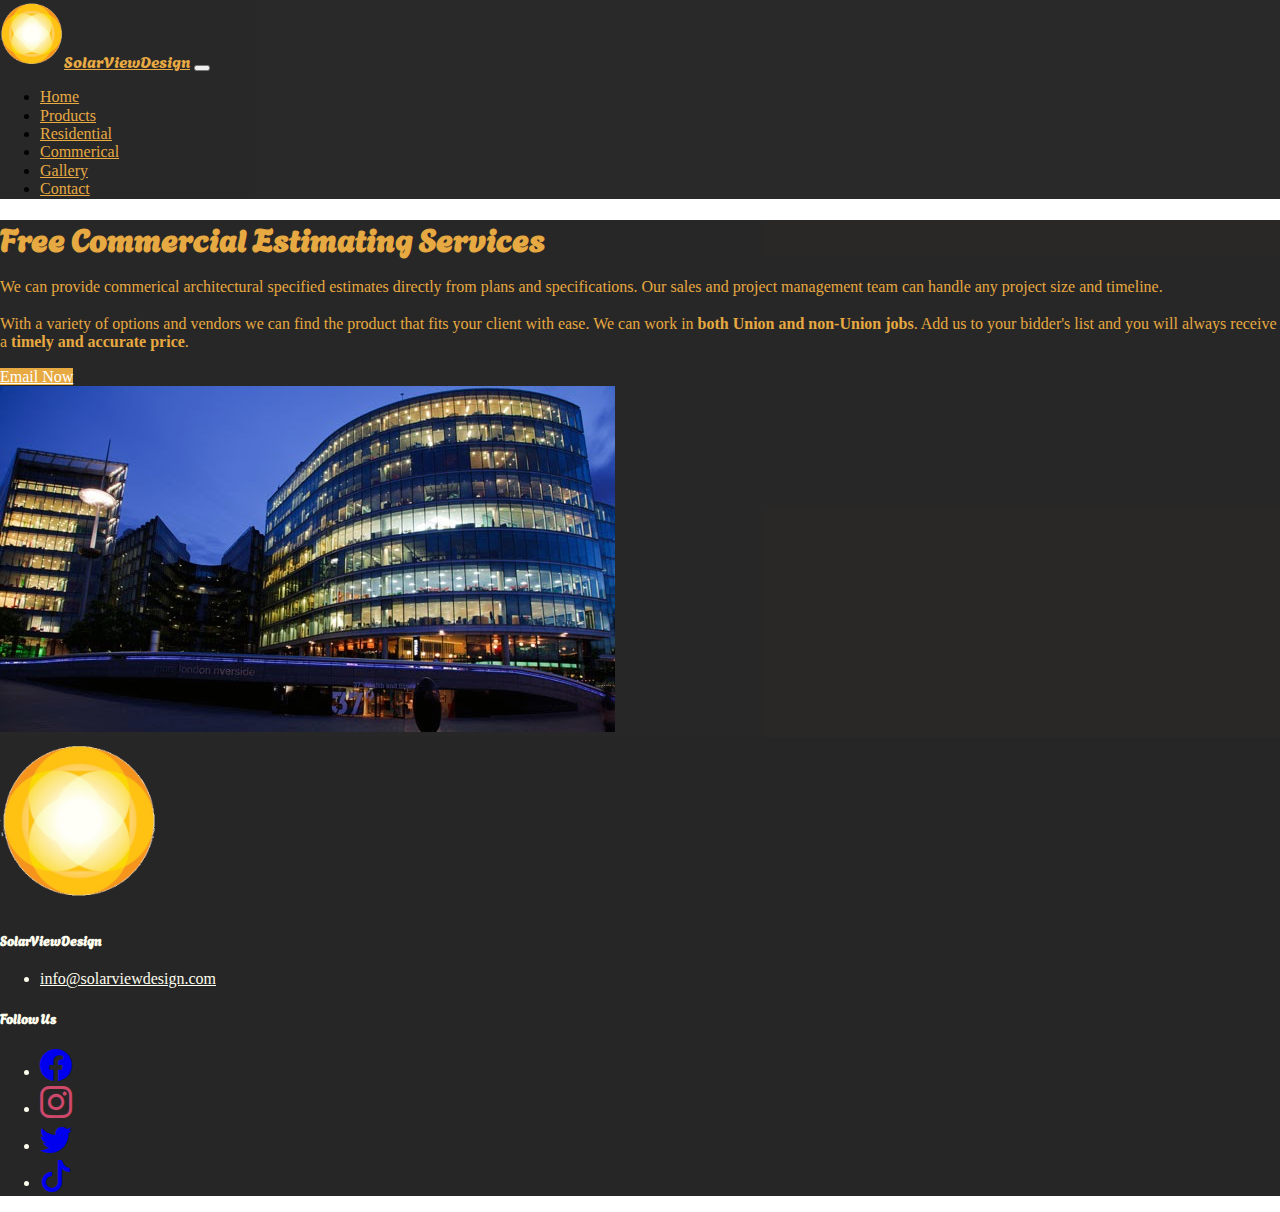
<file: Midterm/commerical.html>
<!DOCTYPE html>
<html lang="en">

<head>
  <meta charset="utf-8">
  <meta name="viewport" content="width=device-width, initial-scale=1">
  <title>SolarViewDesign.com</title>
  <link href="https://cdn.jsdelivr.net/npm/bootstrap@5.2.3/dist/css/bootstrap.min.css" rel="stylesheet"
    integrity="sha384-rbsA2VBKQhggwzxH7pPCaAqO46MgnOM80zW1RWuH61DGLwZJEdK2Kadq2F9CUG65" crossorigin="anonymous">
  <link rel="stylesheet" href="https://cdn.jsdelivr.net/npm/bootstrap-icons@1.11.1/font/bootstrap-icons.css">
  <link rel="stylesheet" href="normalize.css">
  <link rel="preconnect" href="https://fonts.googleapis.com">
  <link rel="preconnect" href="https://fonts.gstatic.com" crossorigin>
  <link href="https://fonts.googleapis.com/css2?family=Agbalumo&display=swap" rel="stylesheet">
  <link rel="stylesheet" href="general.css">
  <style>
    .solarViewDesignFont{
      font-family: 'Agbalumo', sans-serif;
    }
  </style>
</head>

<body>
  <header class="sticky-top">
    <nav class="navbar navbar-expand-md backgroundNav border-bottom border-5 border-light">
      <div class="container-fluid">
        <a class="navbar-brand navTextColor solarViewDesignFont" href="solarviewIndex.html"><img class="sizing smaller"
            src="MidtermImages/logo transparent.png" alt="SolarViewDesign Logo">SolarViewDesign</a>
        <button class="navbar-toggler" type="button" data-bs-toggle="collapse" data-bs-target="#navbarNavDropdown"
          aria-controls="navbarNavDropdown" aria-expanded="false" aria-label="Toggle navigation">
          <span class="navbar-toggler-icon"></span>
        </button>
        <div class="collapse navbar-collapse d-md-flex justify-content-md-end" id="navbarNavDropdown">
          <ul class="navbar-nav">
            <li class="nav-item">
              <a class="nav-link navTextColor" aria-current="page" href="solarviewIndex.html">Home</a>
            </li>
            <li class="nav-item">
              <a class="nav-link navTextColor" href="products.html">Products</a>
            </li>
            <li class="nav-item">
              <a class="nav-link navTextColor" href="residential.html">Residential</a>
            </li>
            <li class="nav-item">
              <a class="nav-link navTextColor" href="commerical.html">Commerical</a>
            </li>
            <li class="nav-item">
              <a class="nav-link navTextColor" href="gallery.html">Gallery</a>
            </li>
            <li class="nav-item">
              <a class="nav-link navTextColor" href="contact.html">Contact</a>
            </li>
          </ul>
        </div>
      </div>
    </nav>
  </header>
  <main id="main" class="mainBackgroundColor">
    <div class="container-fluid py-4">
      <div class="p-5 mb-4 backgroundNav rounded-3 row">
        <div class="container-fluid py-5 col-lg-6 col-12 flex-column">
          <h1 class="display-5 fw-bold navTextColor solarViewDesignFont">Free Commercial Estimating Services</h1>
          <p class="col-md-8 fs-4 navTextColor">We can provide commerical architectural specified estimates directly from plans
            and specifications. Our sales and project management team can handle any project size and
            timeline.<br><br>
            With a variety of options and vendors we can find the product that fits your client with ease. We
            can work in <strong> both Union and non-Union jobs</strong>. Add us to your bidder's list and you
            will always receive a <strong>timely and accurate price</strong>.</p>
            <a href="mailto:info@solarviewdesign.com" class="btn moveUpBtnRC">Email Now</a>
        </div>
        <div class="col-lg-6 col-12 d-flex flex-column justify-content-center">
          <img class="houseSizing align-self-stretch border border-5 border-light" src="MidtermImages/business(service).jpg" alt="House Service">
        </div>
      </div>
    </div>
  </main>
  <footer class="backgroundContainers">
    <div class="container footerTextColor">
      <div>
        <div class="row">
          <div class="col-md-4">
            <a href="#main"><img class="footerImage" src="MidtermImages/logo transparent.png" alt="PLACEHOLDER"></a>
          </div>
          <div class="col-md-4">
            <h5 class="solarViewDesignFont">SolarViewDesign</h5>
            <ul class="nav flex-column">
              <!-- <li class="nav-item mb-2"><a href="#" class="nav-link p-0 footerTextColor footerHoverColor">Number(PLACEHOLDER)</a></li> -->
              <li class="nav-item mb-2"><a href="mailto:info@solarviewdesign.com" class="nav-link p-0 footerTextColor footerHoverColor">info@solarviewdesign.com</a></li>
            </ul>
          </div>
          <div class="col-md-4">
            <h5 class="solarViewDesignFont">Follow Us</h5>
            <div class="d-flex">
              <ul class="nav">
                <li class="nav-item me-2 mb-2"><a href="https://www.facebook.com/SolarViewDesign" target="_blank" class="nav-link p-0"><i
                      class="socialMediaIcons bi bi-facebook"></i></a></li>
                <li class="nav-item me-2 mb-2"><a href="#" target="_blank" class="nav-link p-0"><i
                      class="socialMediaIcons instagram bi bi-instagram"></i></a></li>
                <li class="nav-item me-2 mb-2"><a href="#" target="_blank" class="nav-link p-0"><i
                      class="socialMediaIcons bi bi-twitter"></i></a></li>
                <li class="nav-item me-2 mb-2"><a href="#" target="_blank" class="nav-link p-0"><i
                      class=" socialMediaIcons bi-tiktok"></i></a>
                </li>
              </ul>
            </div>
          </div>
        </div>
      </div>
    </div>
  </footer>
  <script src="https://cdn.jsdelivr.net/npm/bootstrap@5.2.3/dist/js/bootstrap.bundle.min.js"
    integrity="sha384-kenU1KFdBIe4zVF0s0G1M5b4hcpxyD9F7jL+jjXkk+Q2h455rYXK/7HAuoJl+0I4" crossorigin="anonymous">
  </script>
</body>

</html>
</file>
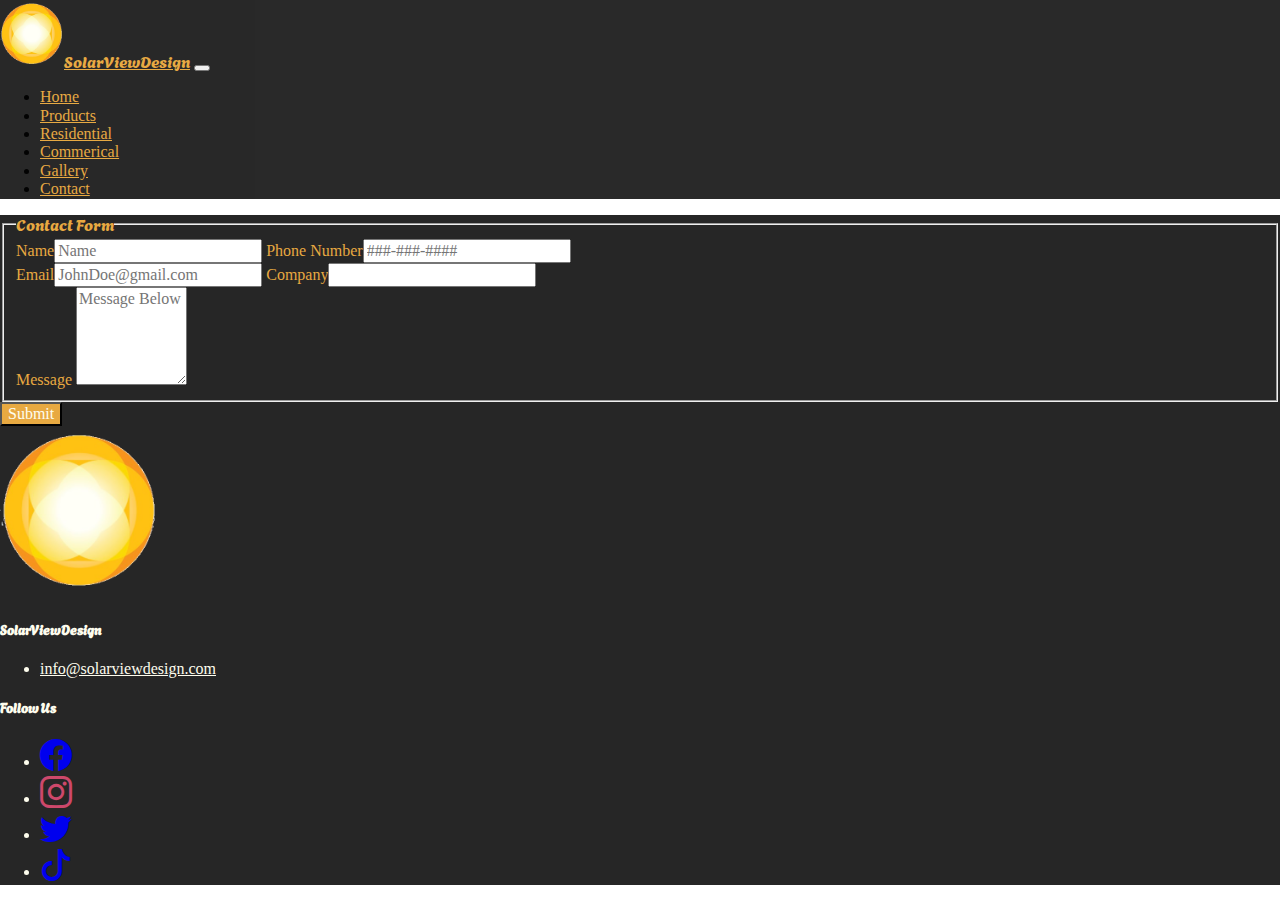
<file: Midterm/contact.html>
<!DOCTYPE html>
<html lang="en">

<head>
  <meta charset="utf-8">
  <meta name="viewport" content="width=device-width, initial-scale=1">
  <title>SolarViewDesign.com</title>
  <link href="https://cdn.jsdelivr.net/npm/bootstrap@5.2.3/dist/css/bootstrap.min.css" rel="stylesheet"
    integrity="sha384-rbsA2VBKQhggwzxH7pPCaAqO46MgnOM80zW1RWuH61DGLwZJEdK2Kadq2F9CUG65" crossorigin="anonymous">
  <link rel="stylesheet" href="https://cdn.jsdelivr.net/npm/bootstrap-icons@1.11.1/font/bootstrap-icons.css">
  <link rel="stylesheet" href="normalize.css">
  <link rel="preconnect" href="https://fonts.googleapis.com">
  <link rel="preconnect" href="https://fonts.gstatic.com" crossorigin>
  <link href="https://fonts.googleapis.com/css2?family=Agbalumo&display=swap" rel="stylesheet">
  <link rel="stylesheet" href="general.css">
  <style>
    .solarViewDesignFont{
      font-family: 'Agbalumo', sans-serif;
    }
  </style>
</head>

<body>
  <header class="sticky-top">
    <nav class="navbar navbar-expand-md backgroundNav border-bottom border-5 border-light">
      <div class="container-fluid">
        <a class="navbar-brand navTextColor solarViewDesignFont" href="solarviewIndex.html"><img class="sizing smaller"
            src="MidtermImages/logo transparent.png" alt="SolarViewDesign Logo">SolarViewDesign</a>
        <button class="navbar-toggler" type="button" data-bs-toggle="collapse" data-bs-target="#navbarNavDropdown"
          aria-controls="navbarNavDropdown" aria-expanded="false" aria-label="Toggle navigation">
          <span class="navbar-toggler-icon"></span>
        </button>
        <div class="collapse navbar-collapse d-md-flex justify-content-md-end" id="navbarNavDropdown">
          <ul class="navbar-nav">
            <li class="nav-item">
              <a class="nav-link navTextColor" aria-current="page" href="solarviewIndex.html">Home</a>
            </li>
            <li class="nav-item">
              <a class="nav-link navTextColor" href="products.html">Products</a>
            </li>
            <li class="nav-item">
              <a class="nav-link navTextColor" href="residential.html">Residential</a>
            </li>
            <li class="nav-item">
              <a class="nav-link navTextColor" href="commerical.html">Commerical</a>
            </li>
            <li class="nav-item">
              <a class="nav-link navTextColor" href="gallery.html">Gallery</a>
            </li>
            <li class="nav-item">
              <a class="nav-link navTextColor" href="contact.html">Contact</a>
            </li>
          </ul>
        </div>
      </div>
    </nav>
  </header>
  <main id="main" class="mainBackgroundColor">
    <form get="method" action="#" class="backgroundContainers container  mb-4 mt-4">
      <fieldset class="navTextColor">
        <legend class="fs-1 solarViewDesignFont">Contact Form</legend>
        <div>
          <label class="form-label">Name<input class="form-control" type="text" placeholder="Name"></label>
          <label class="form-label">Phone Number<input class="form-control" type="Number" placeholder="###-###-####"></label>
        </div>
        <div>
          <label class="form-label">Email<input class="form-control" type="email" placeholder="JohnDoe@gmail.com"></label>
          <label class="form-label">Company<input class="form-control" type="text"></label>
        </div>
        <div>
          <label class="form-label" for="messageArea">Message</label>
          <textarea class="form-control" id="messageArea" name="messageArea" rows="5" cols="10" placeholder="Message Below"></textarea>
        </div>
      </fieldset>
      <button class="btn btn-lg containersOnTopOfBackgroundContainers footerTextColor" type="submit">Submit</button>
    </form>
  </main>
  <footer class="backgroundContainers">
    <div class="container footerTextColor">
      <div>
        <div class="row">
          <div class="col-md-4">
            <a href="#main"><img class="footerImage" src="MidtermImages/logo transparent.png" alt="PLACEHOLDER"></a>
          </div>
          <div class="col-md-4">
            <h5 class="solarViewDesignFont">SolarViewDesign</h5>
            <ul class="nav flex-column">
              <!-- <li class="nav-item mb-2"><a href="#" class="nav-link p-0 footerTextColor footerHoverColor">Number(PLACEHOLDER)</a></li> -->
              <li class="nav-item mb-2"><a href="mailto:info@solarviewdesign.com" class="nav-link p-0 footerTextColor footerHoverColor">info@solarviewdesign.com</a></li>
            </ul>
          </div>
          <div class="col-md-4">
            <h5 class="solarViewDesignFont">Follow Us</h5>
            <div class="d-flex">
              <ul class="nav">
                <li class="nav-item me-2 mb-2"><a href="https://www.facebook.com/SolarViewDesign" target="_blank" class="nav-link p-0"><i
                      class="socialMediaIcons bi bi-facebook"></i></a></li>
                <li class="nav-item me-2 mb-2"><a href="#" target="_blank" class="nav-link p-0"><i
                      class="socialMediaIcons instagram bi bi-instagram"></i></a></li>
                <li class="nav-item me-2 mb-2"><a href="#" target="_blank" class="nav-link p-0"><i
                      class="socialMediaIcons bi bi-twitter"></i></a></li>
                <li class="nav-item me-2 mb-2"><a href="#" target="_blank" class="nav-link p-0"><i
                      class=" socialMediaIcons bi-tiktok"></i></a>
                </li>
              </ul>
            </div>
          </div>
        </div>
      </div>
    </div>
  </footer>
  <script src="https://cdn.jsdelivr.net/npm/bootstrap@5.2.3/dist/js/bootstrap.bundle.min.js"
    integrity="sha384-kenU1KFdBIe4zVF0s0G1M5b4hcpxyD9F7jL+jjXkk+Q2h455rYXK/7HAuoJl+0I4" crossorigin="anonymous">
  </script>
</body>

</html>
</file>
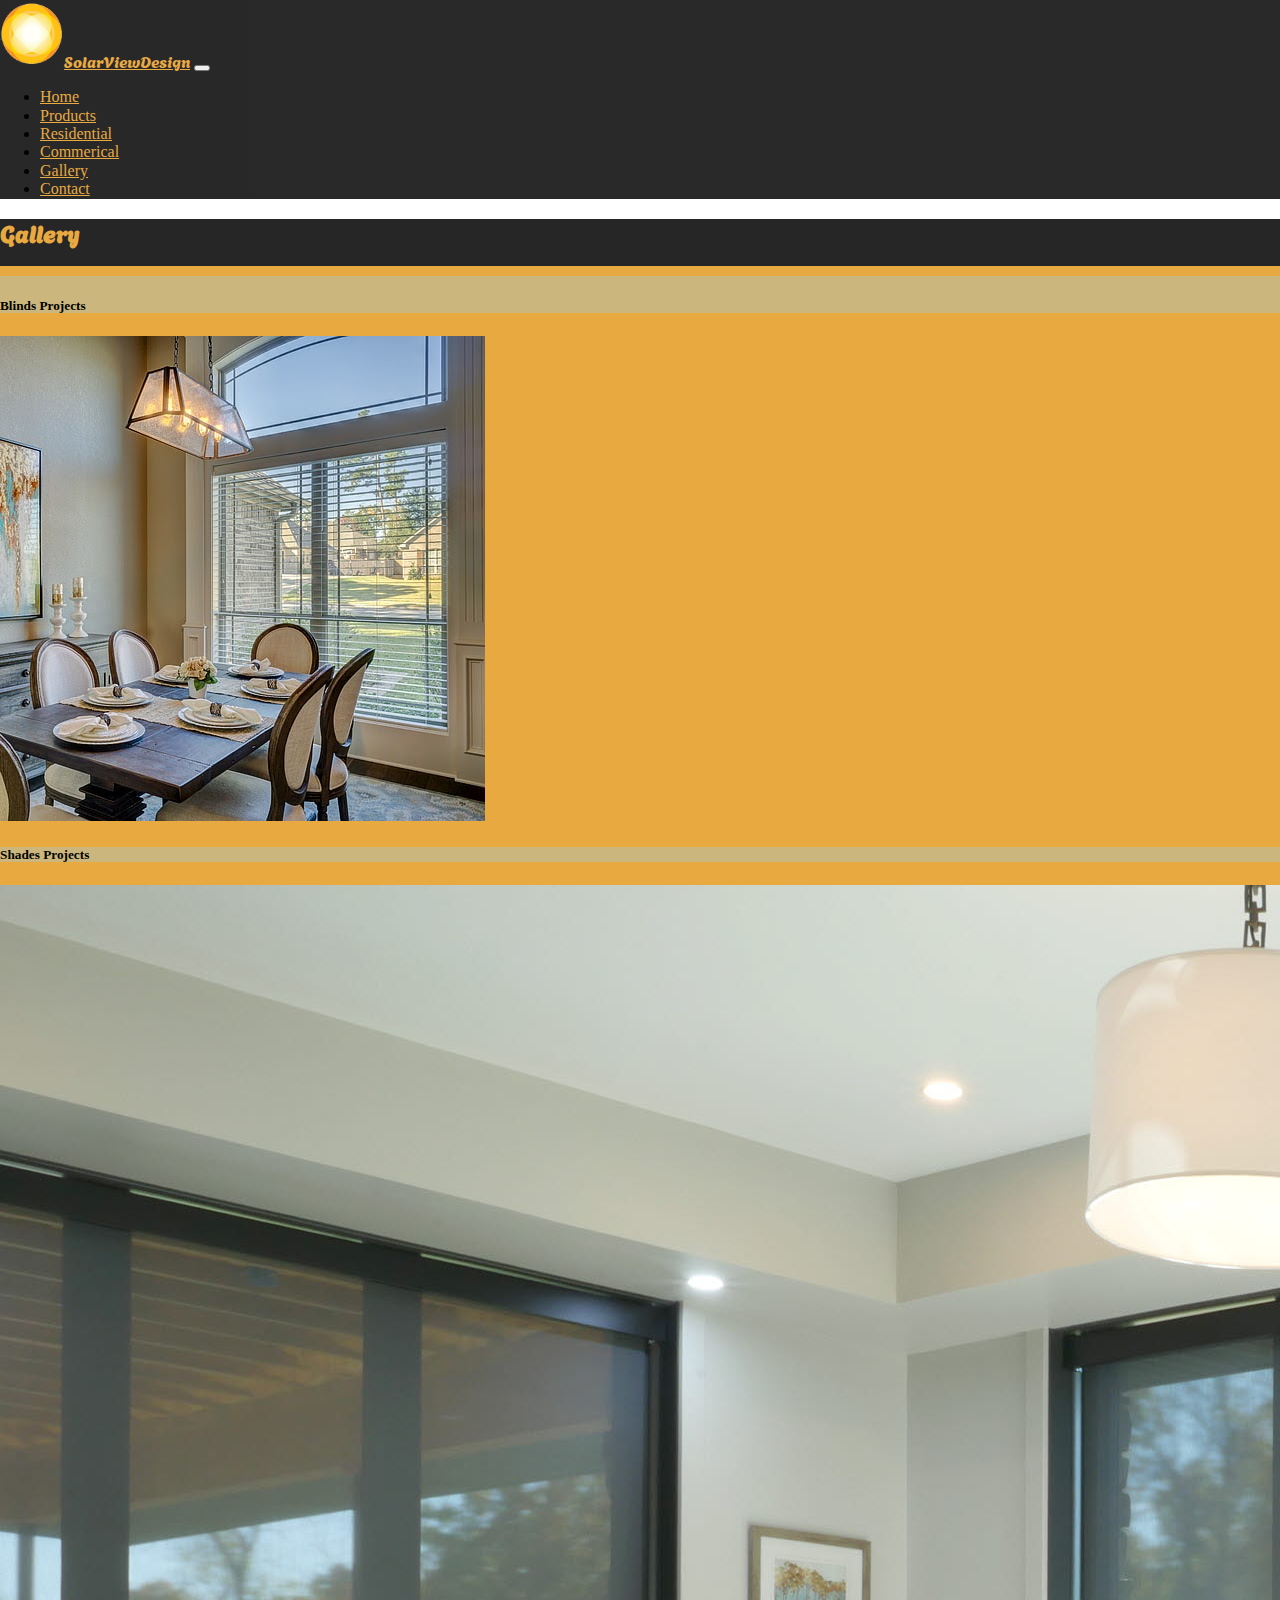
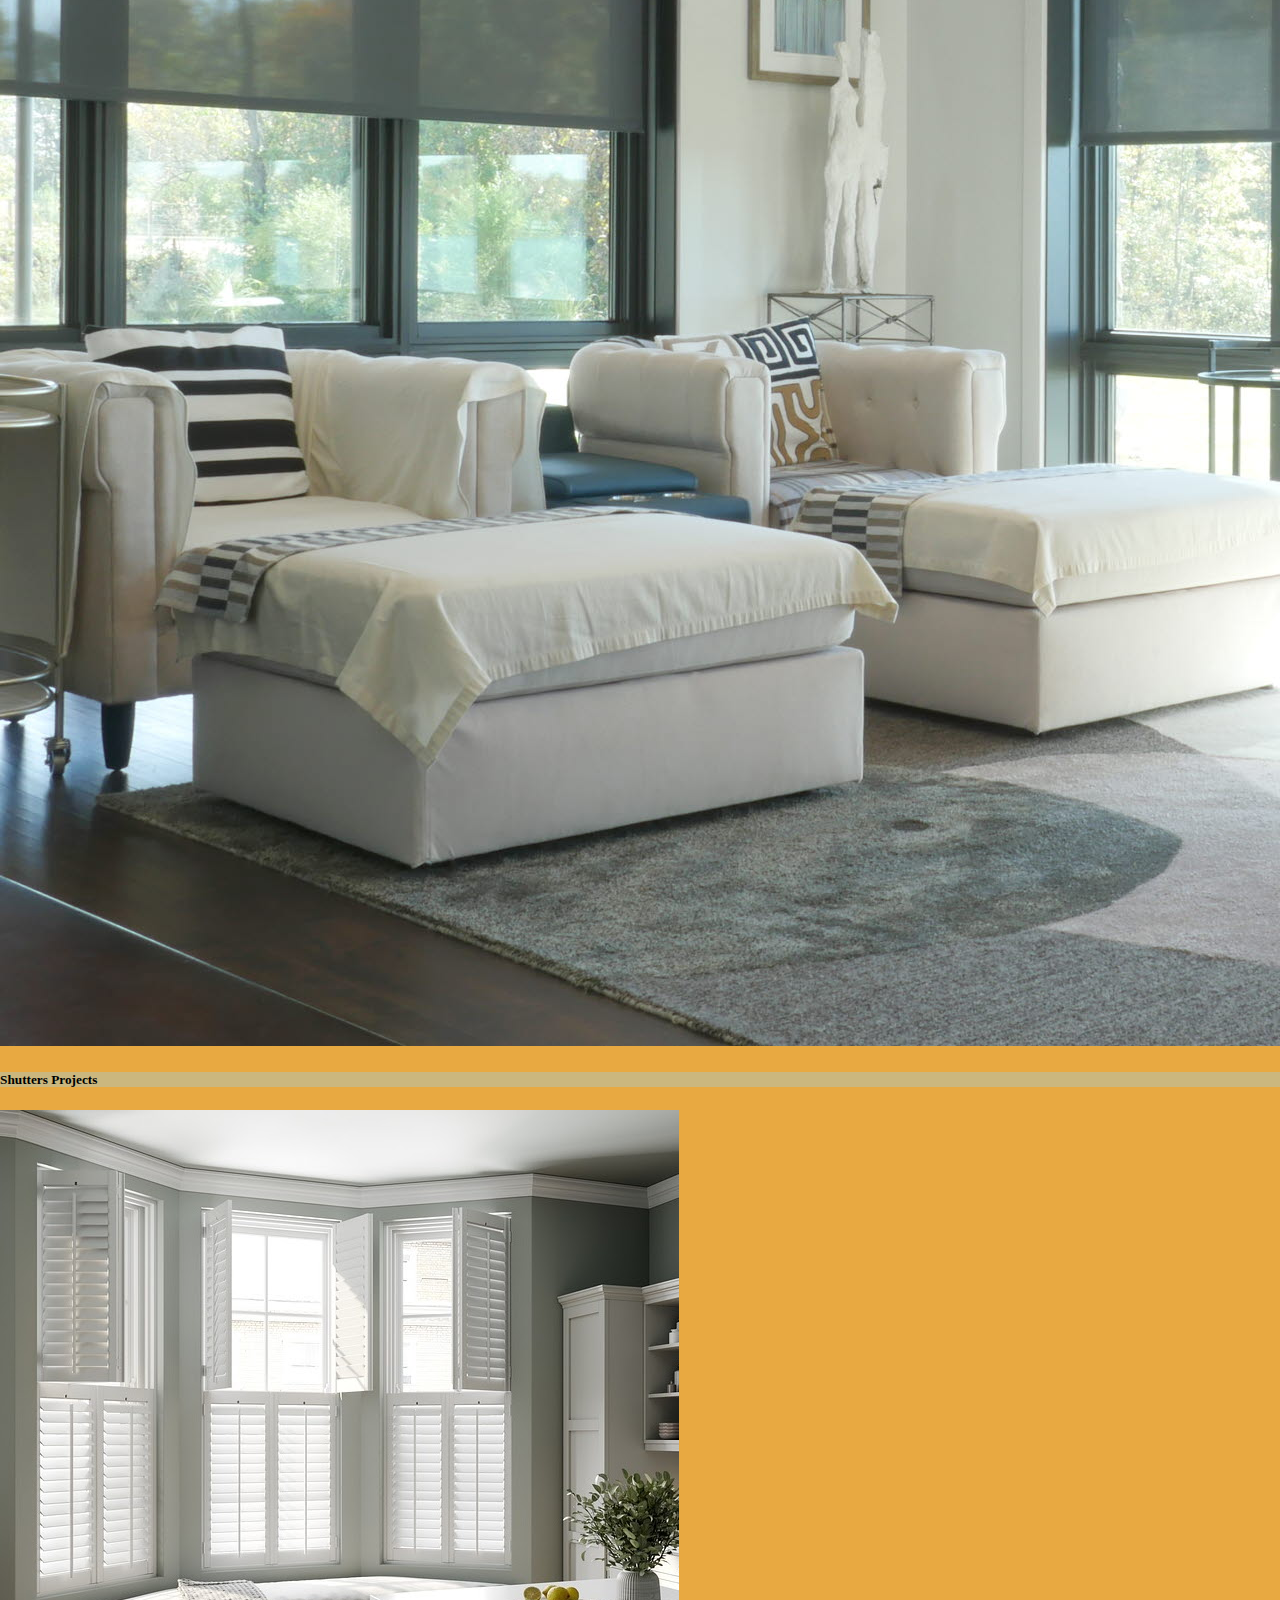
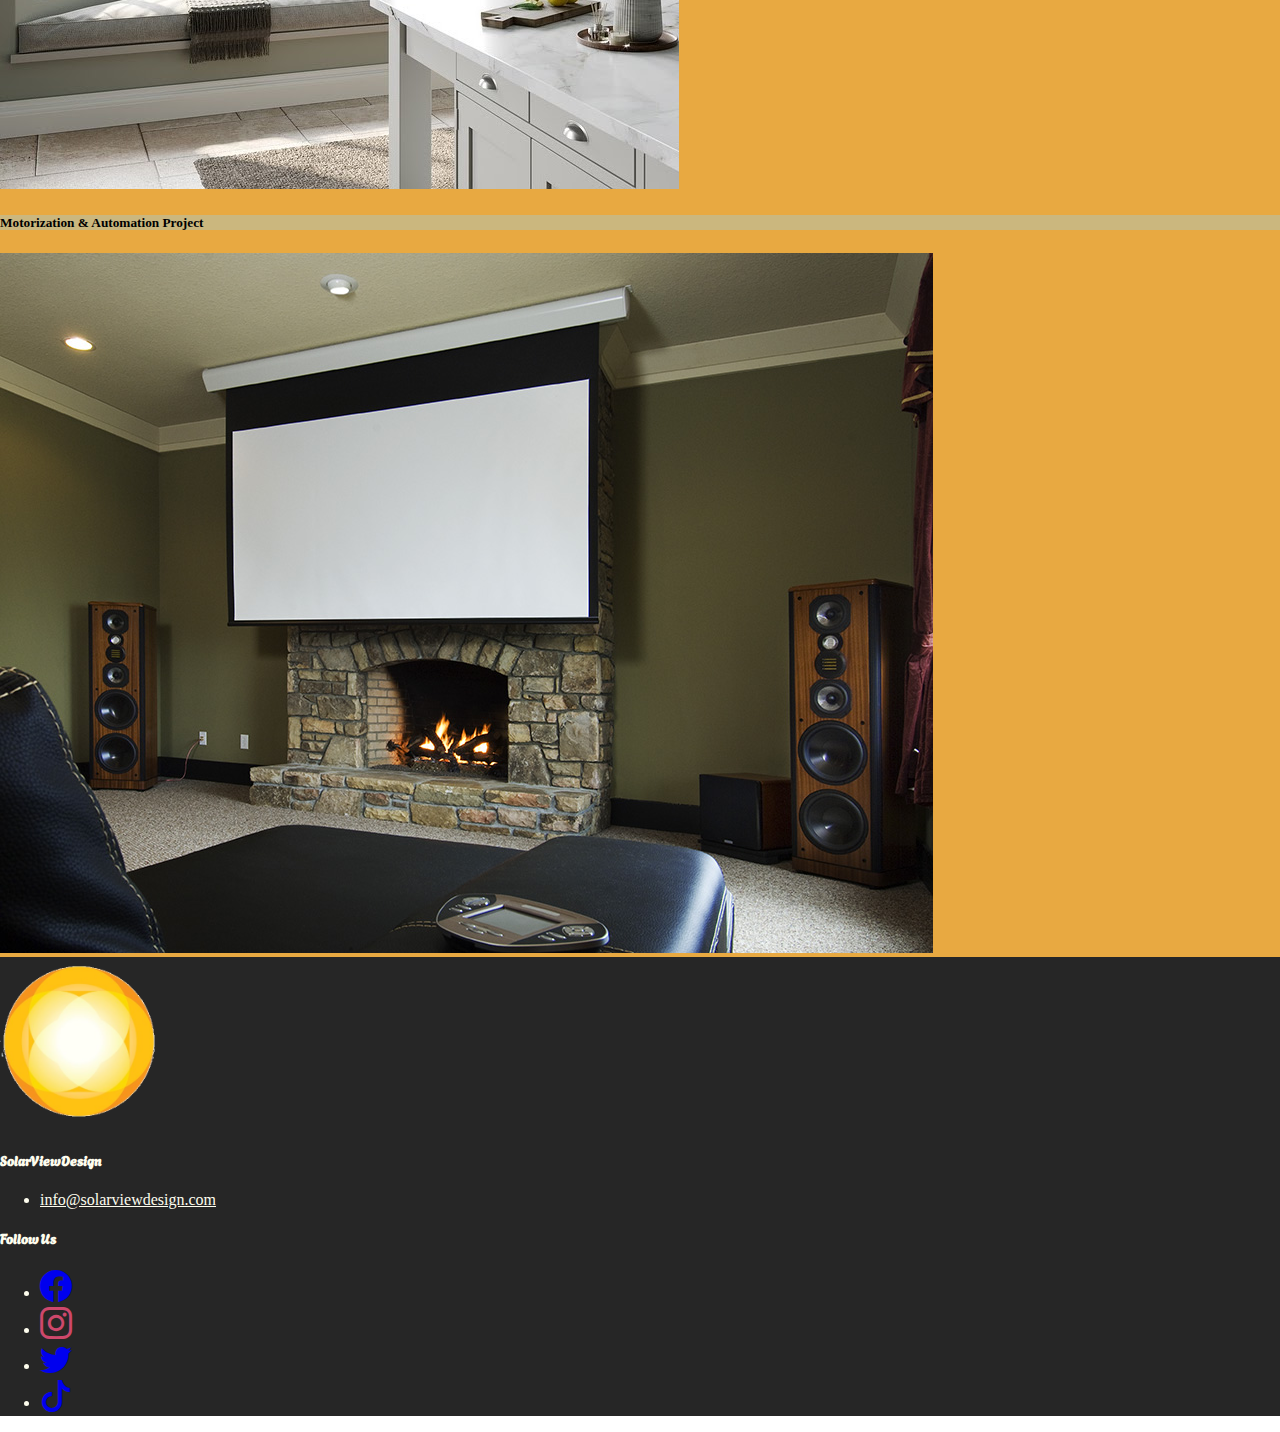
<file: Midterm/gallery.html>
<!DOCTYPE html>
<html lang="en">

<head>
  <meta charset="utf-8">
  <meta name="viewport" content="width=device-width, initial-scale=1">
  <title>SolarViewDesign.com</title>
  <link href="https://cdn.jsdelivr.net/npm/bootstrap@5.2.3/dist/css/bootstrap.min.css" rel="stylesheet"
    integrity="sha384-rbsA2VBKQhggwzxH7pPCaAqO46MgnOM80zW1RWuH61DGLwZJEdK2Kadq2F9CUG65" crossorigin="anonymous">
  <link rel="stylesheet" href="https://cdn.jsdelivr.net/npm/bootstrap-icons@1.11.1/font/bootstrap-icons.css">
  <link rel="stylesheet" href="normalize.css">
  <link rel="preconnect" href="https://fonts.googleapis.com">
  <link rel="preconnect" href="https://fonts.gstatic.com" crossorigin>
  <link href="https://fonts.googleapis.com/css2?family=Agbalumo&display=swap" rel="stylesheet">
  <link rel="stylesheet" href="general.css">
  <style>
    .solarViewDesignFont{
      font-family: 'Agbalumo', sans-serif;
    }
  </style>
</head>

<body>
  <header class="sticky-top">
    <nav class="navbar navbar-expand-md backgroundNav border-bottom border-5 border-light">
      <div class="container-fluid">
        <a class="navbar-brand navTextColor solarViewDesignFont" href="solarviewIndex.html"><img class="sizing smaller"
            src="MidtermImages/logo transparent.png" alt="SolarViewDesign Logo">SolarViewDesign</a>
        <button class="navbar-toggler" type="button" data-bs-toggle="collapse" data-bs-target="#navbarNavDropdown"
          aria-controls="navbarNavDropdown" aria-expanded="false" aria-label="Toggle navigation">
          <span class="navbar-toggler-icon"></span>
        </button>
        <div class="collapse navbar-collapse d-md-flex justify-content-md-end" id="navbarNavDropdown">
          <ul class="navbar-nav">
            <li class="nav-item">
              <a class="nav-link navTextColor" aria-current="page" href="solarviewIndex.html">Home</a>
            </li>
            <li class="nav-item">
              <a class="nav-link navTextColor" href="products.html">Products</a>
            </li>
            <li class="nav-item">
              <a class="nav-link navTextColor" href="residential.html">Residential</a>
            </li>
            <li class="nav-item">
              <a class="nav-link navTextColor" href="commerical.html">Commerical</a>
            </li>
            <li class="nav-item">
              <a class="nav-link navTextColor" href="gallery.html">Gallery</a>
            </li>
            <li class="nav-item">
              <a class="nav-link navTextColor" href="contact.html">Contact</a>
            </li>
          </ul>
        </div>
      </div>
    </nav>
  </header>
  <main id="main" class="mainBackgroundColor">
    <div class=" container-fluid mt-3 mb-3">
      <div class="container-fluid backgroundContainers borderColor rounded-4 pb-3 pt-3 d-flex flex-column">
        <h2 class="align-self-center mb-3 navTextColor solarViewDesignFont">Gallery</h2>
      </div>
    </div>
    <div id="Gallery" class=" container-fluid mt-3 pb-4">
      <div class="container-fluid backgroundContainers rounded-4 pb-3 d-flex flex-column">
        <div class="align-self-center mb-3 navTextColor"></div>
        <div class="container-fluid containersOnTopOfBackgroundContainers rounded-4 pb-3 pt-3 d-flex flex-column">
          <div class="row mx-2 gy-3 gy-md-3 gy-xl-5 gy-lg-4">
            <div class="col-lg-3 col-12 d-flex">
              <a class="linksAssist" href="#"><div class="card">
                <div class="card-body cardBackgroundColors">
                  <h5 class="card-title">Blinds Projects</h5>
                </div>
                <img src="MidtermImages/blinds.jpg" class="card-img" alt="Blinds">
              </div></a>
            </div>
            <div class="col-lg-3 col-12 d-flex">
              <a class="linksAssist" href="#"><div class="card">
                <div class="card-body cardBackgroundColors">
                  <h5 class="card-title">Shades Projects</h5>
                </div>
                <img src="MidtermImages/NEOGA_08A-LIVINGROOM-ANGLED2_HALF.jpg" class="card-img-top" alt="Shades">
              </div></a>
            </div>
            <div class="col-lg-3 col-12 d-flex">
              <a class="linksAssist" href="#"><div class="card">
                <div class="card-body cardBackgroundColors">
                  <h5 class="card-title">Shutters Projects</h5>
                </div>
                <img src="MidtermImages/shutters.jpg" class="card-img-top" alt="Shutters">
              </div></a>
            </div>
            <div class="col-lg-3 col-12 d-flex">
              <a class="linksAssist" href="#"><div class="card">
                <div class="card-body cardBackgroundColors">
                  <h5 class="card-title">Motorization &amp; Automation Project</h5>
                </div>
                <img src="MidtermImages/1.jpg" class="card-img-top" alt="Motorization of TV Pull out">
              </div></a>
            </div>
            <!-- <div class="d-flex justify-content-end">
              <a href="#" class="btn btn-dark backgroundNav navTextColor">See More</a>
            </div> -->
          </div>
        </div>
      </div>
    </div>
  </main>
  <footer class="backgroundContainers">
    <div class="container footerTextColor">
      <div>
        <div class="row">
          <div class="col-md-4">
            <a href="#main"><img class="footerImage" src="MidtermImages/logo transparent.png" alt="PLACEHOLDER"></a>
          </div>
          <div class="col-md-4">
            <h5 class="solarViewDesignFont">SolarViewDesign</h5>
            <ul class="nav flex-column">
              <!-- <li class="nav-item mb-2"><a href="#" class="nav-link p-0 footerTextColor footerHoverColor">Number(PLACEHOLDER)</a></li> -->
              <li class="nav-item mb-2"><a href="mailto:info@solarviewdesign.com" class="nav-link p-0 footerTextColor footerHoverColor">info@solarviewdesign.com</a></li>
            </ul>
          </div>
          <div class="col-md-4">
            <h5 class="solarViewDesignFont">Follow Us</h5>
            <div class="d-flex">
              <ul class="nav">
                <li class="nav-item me-2 mb-2"><a href="https://www.facebook.com/SolarViewDesign" target="_blank" class="nav-link p-0"><i
                      class="socialMediaIcons bi bi-facebook"></i></a></li>
                <li class="nav-item me-2 mb-2"><a href="#" target="_blank" class="nav-link p-0"><i
                      class="socialMediaIcons instagram bi bi-instagram"></i></a></li>
                <li class="nav-item me-2 mb-2"><a href="#" target="_blank" class="nav-link p-0"><i
                      class="socialMediaIcons bi bi-twitter"></i></a></li>
                <li class="nav-item me-2 mb-2"><a href="#" target="_blank" class="nav-link p-0"><i
                      class=" socialMediaIcons bi-tiktok"></i></a>
                </li>
              </ul>
            </div>
          </div>
        </div>
      </div>
    </div>
  </footer>
  <script src="https://cdn.jsdelivr.net/npm/bootstrap@5.2.3/dist/js/bootstrap.bundle.min.js"
    integrity="sha384-kenU1KFdBIe4zVF0s0G1M5b4hcpxyD9F7jL+jjXkk+Q2h455rYXK/7HAuoJl+0I4" crossorigin="anonymous">
  </script>
</body>

</html>
</file>
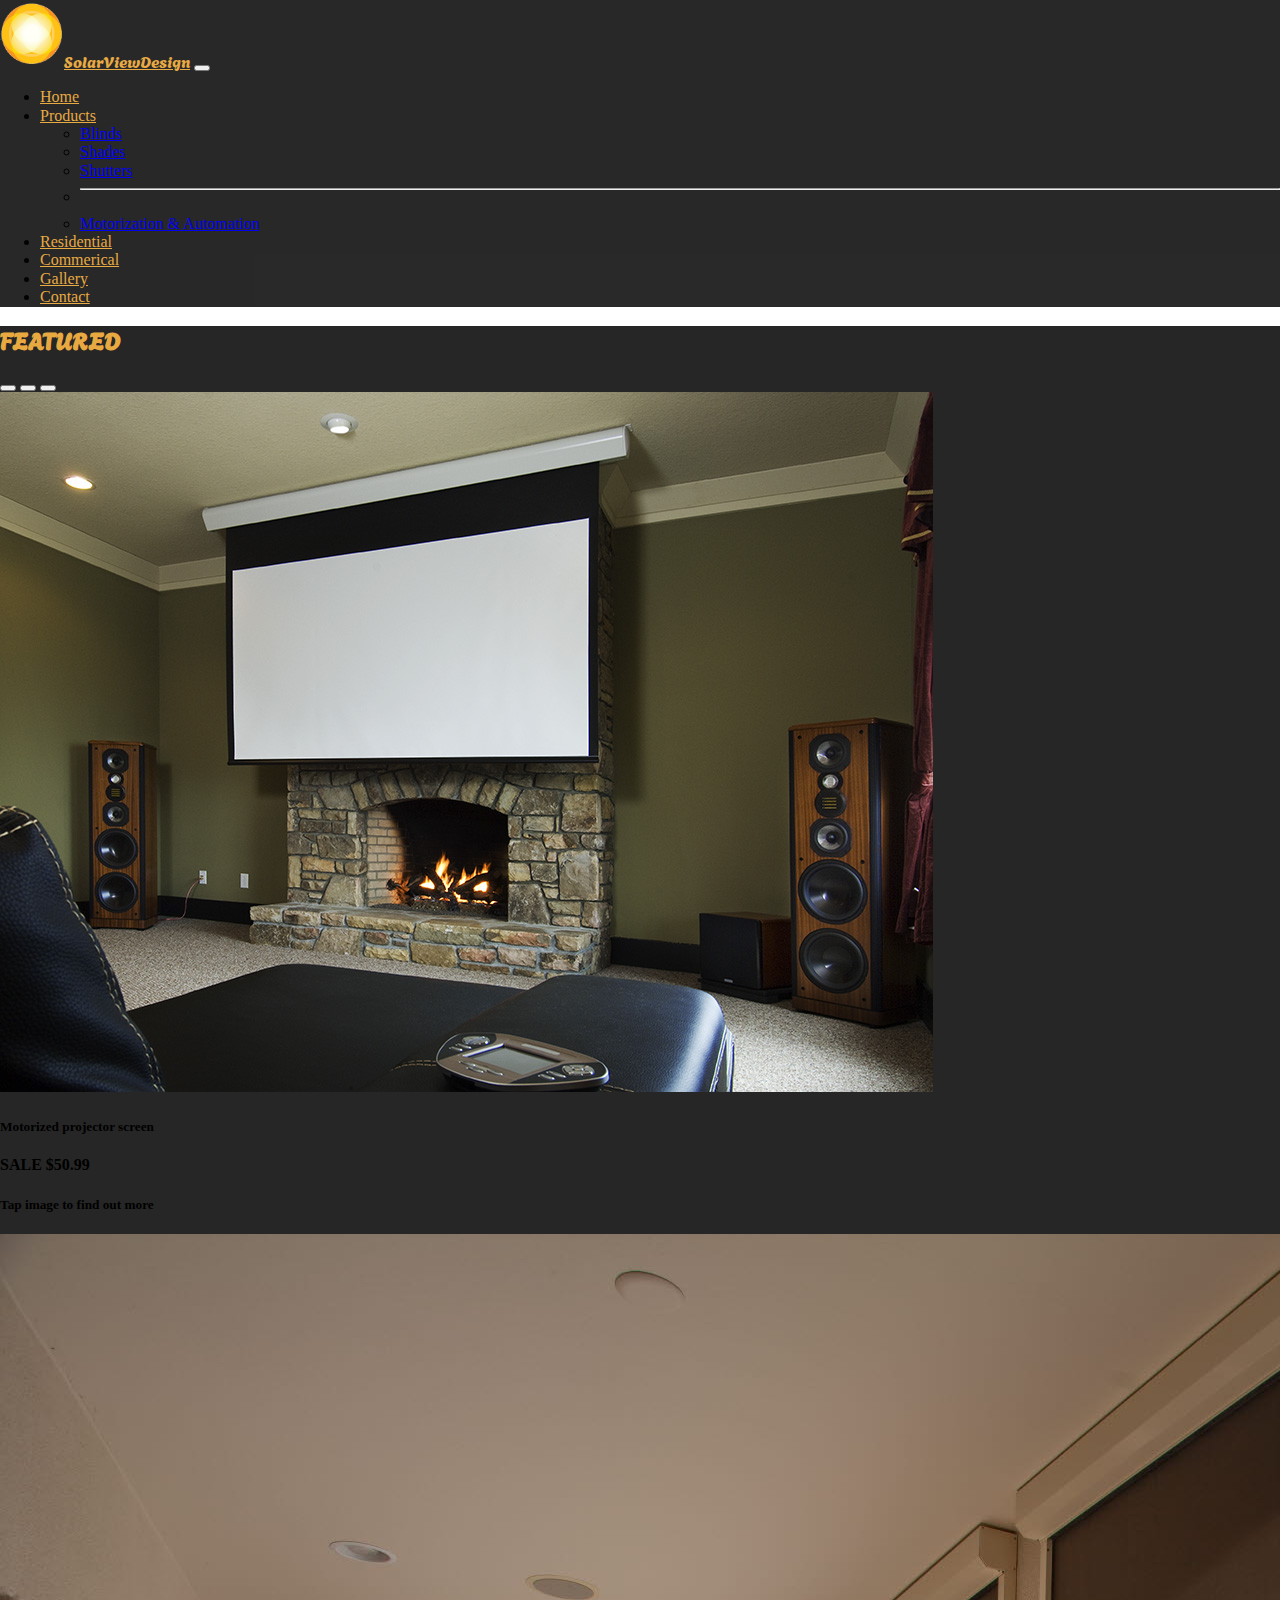
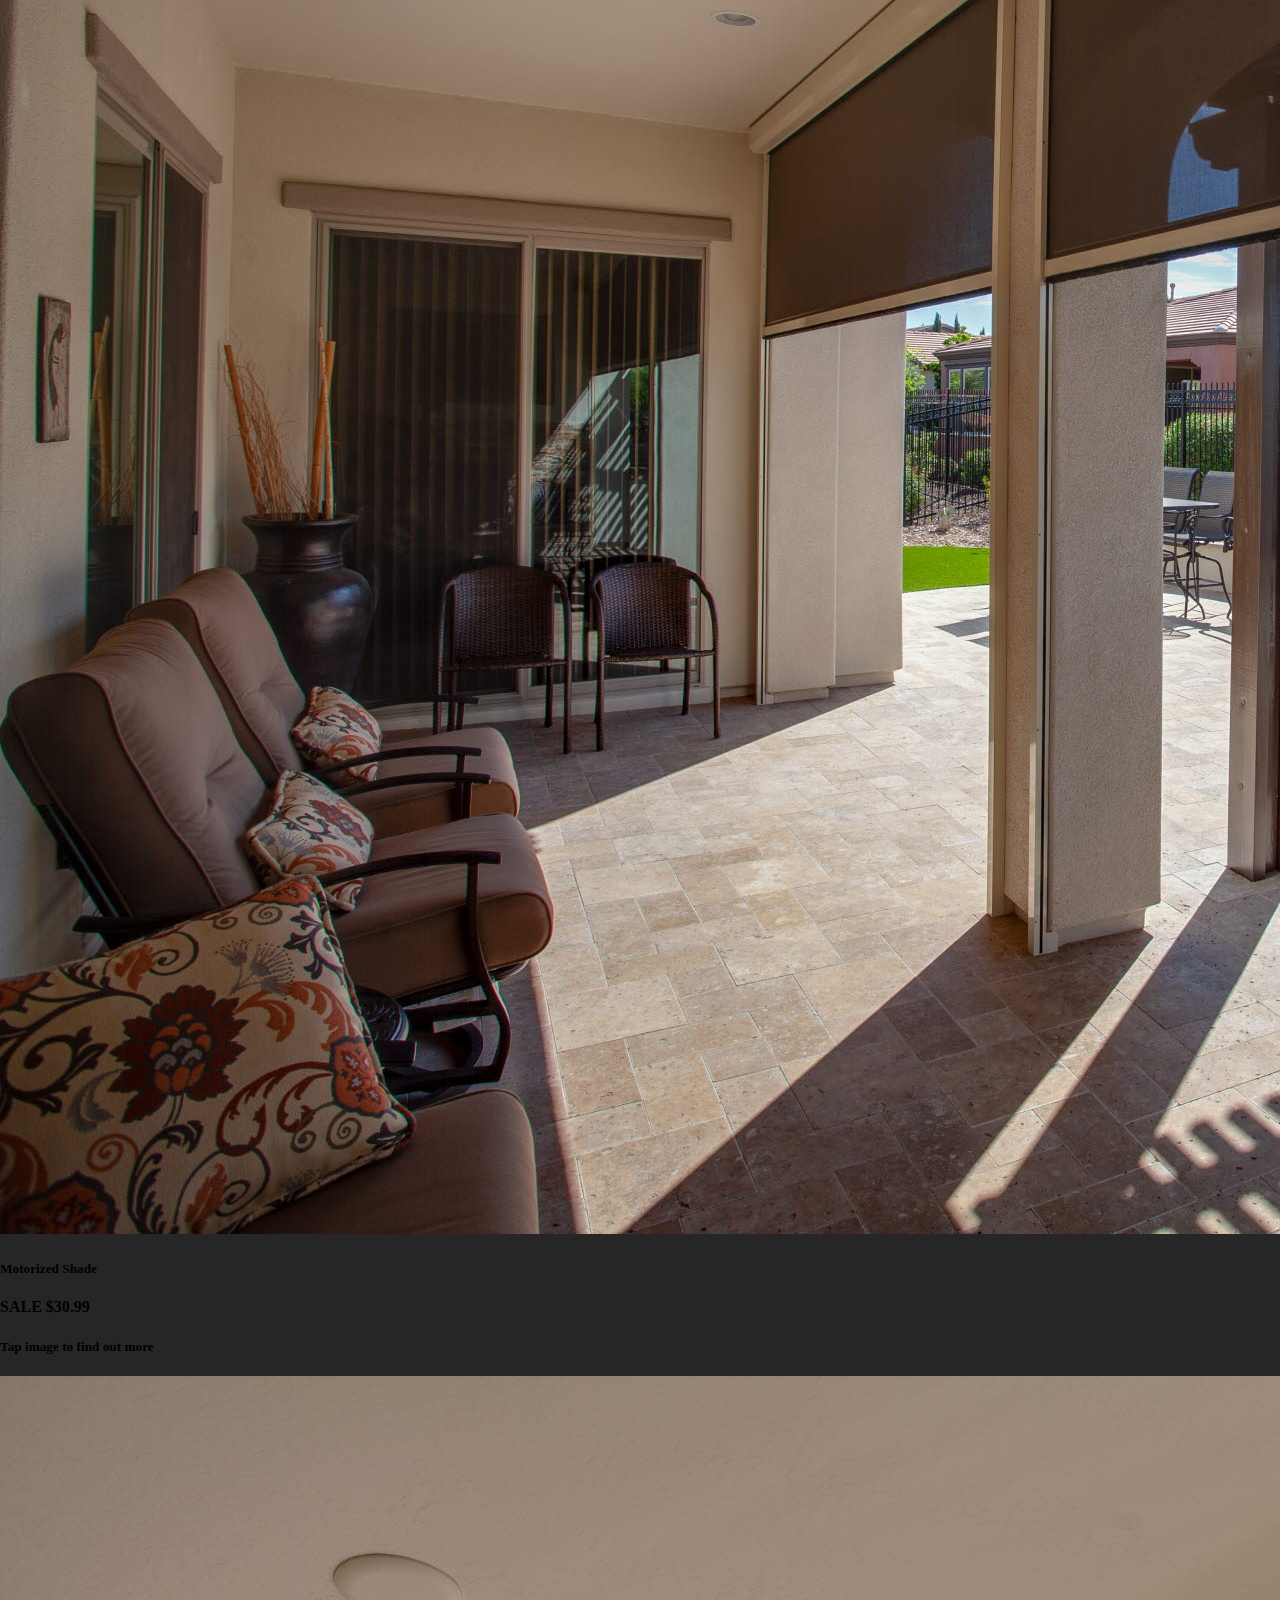
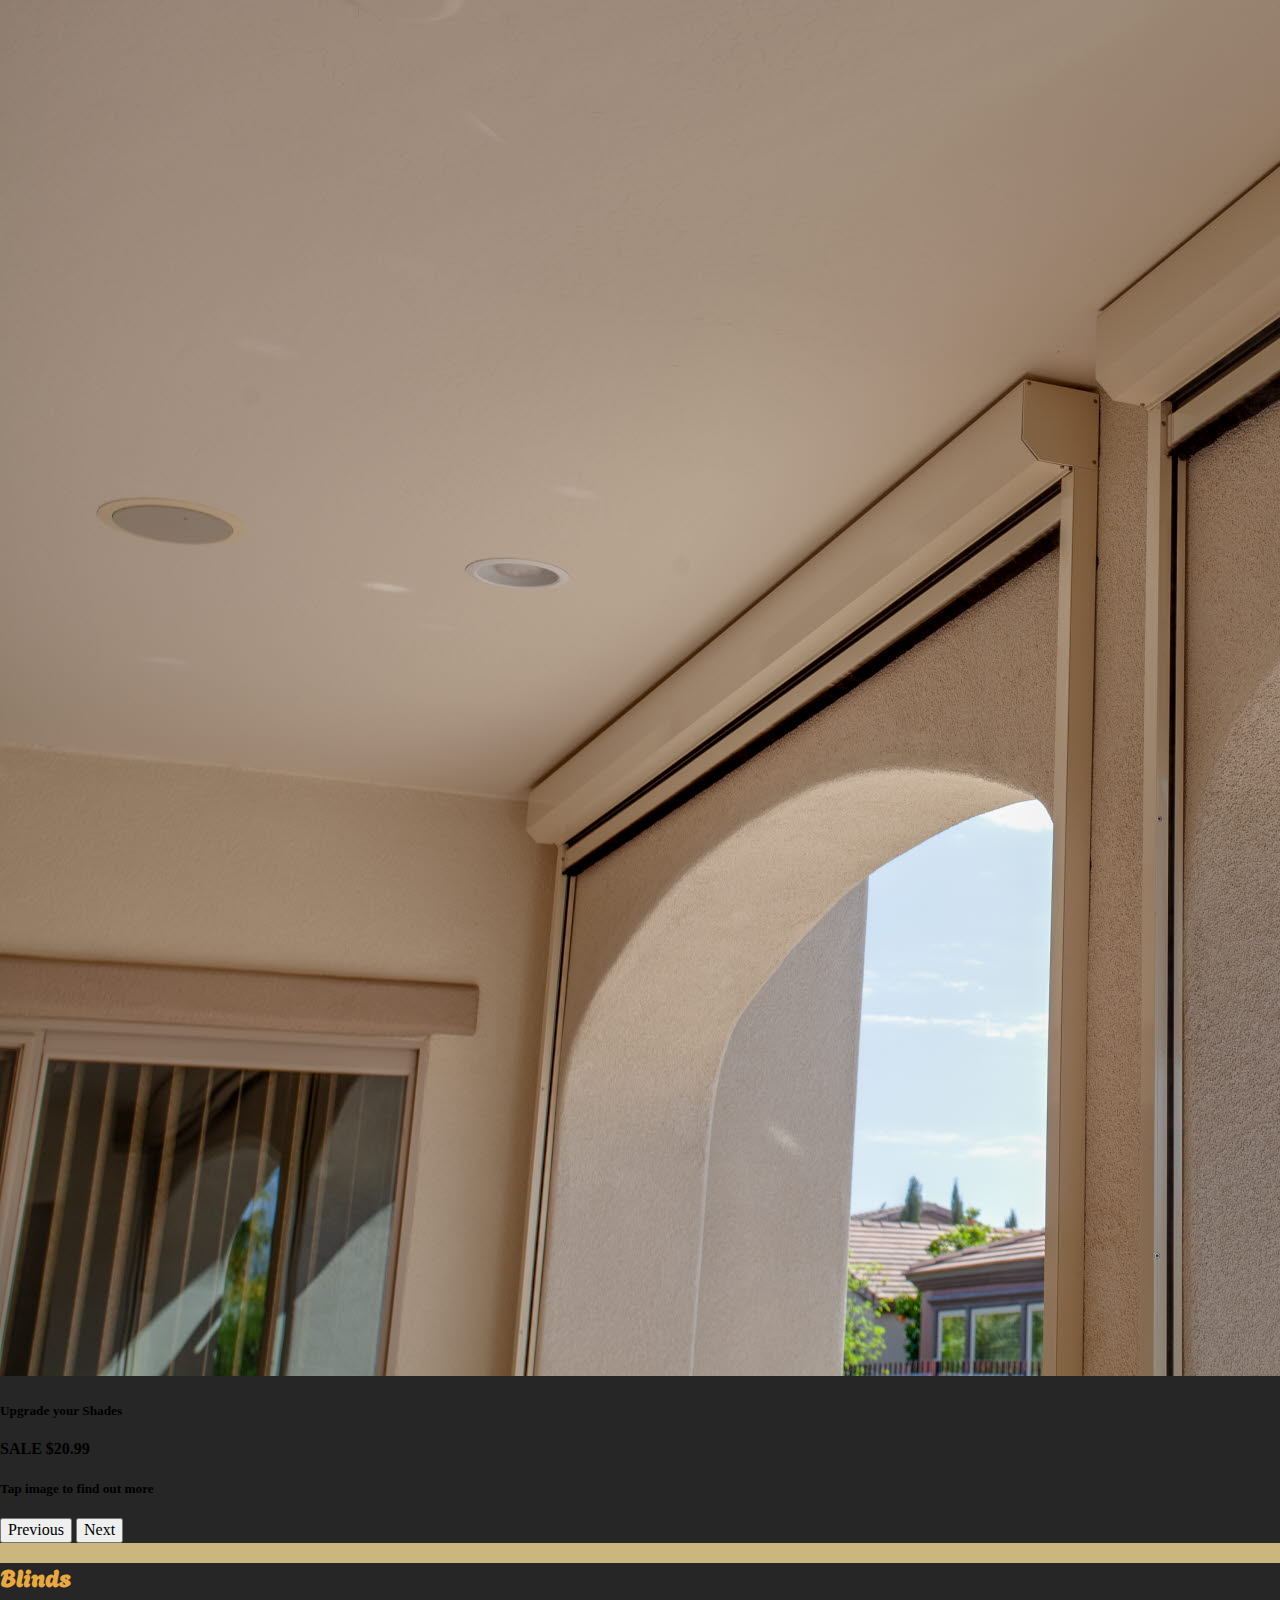
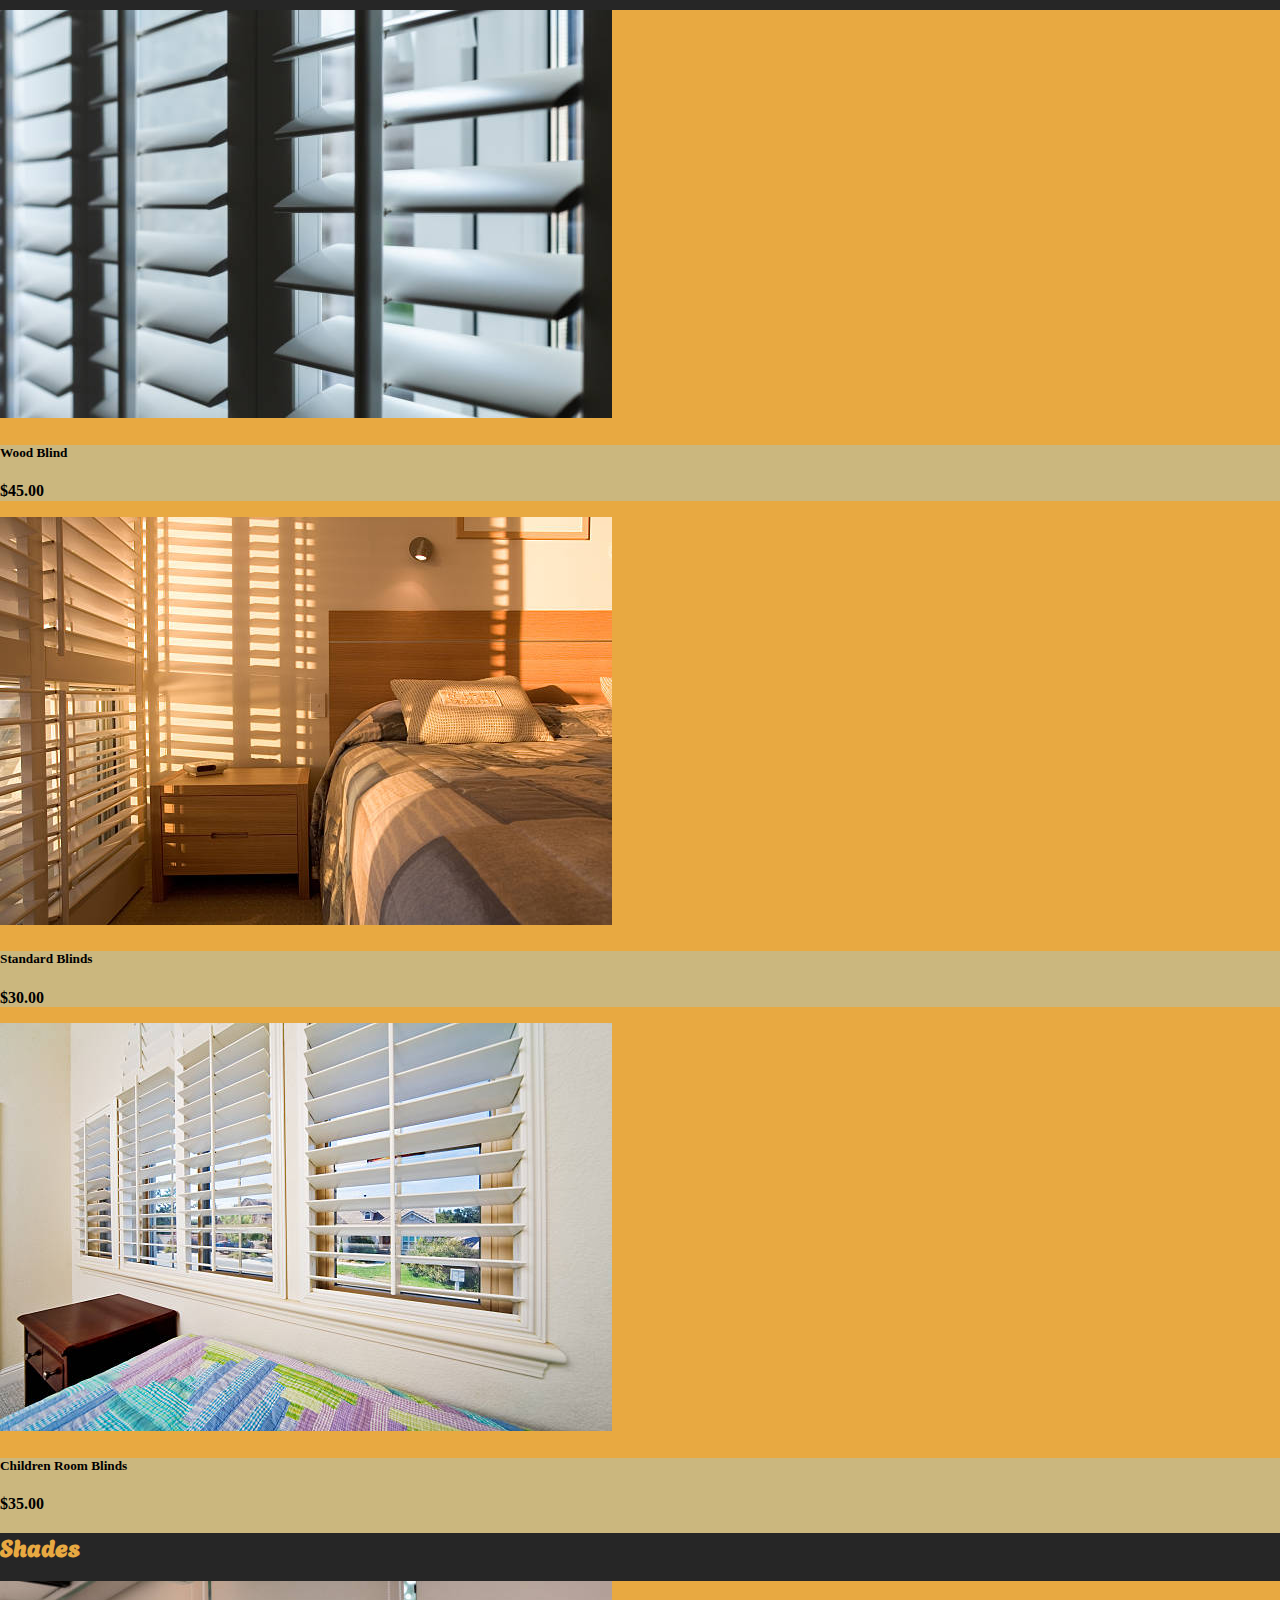
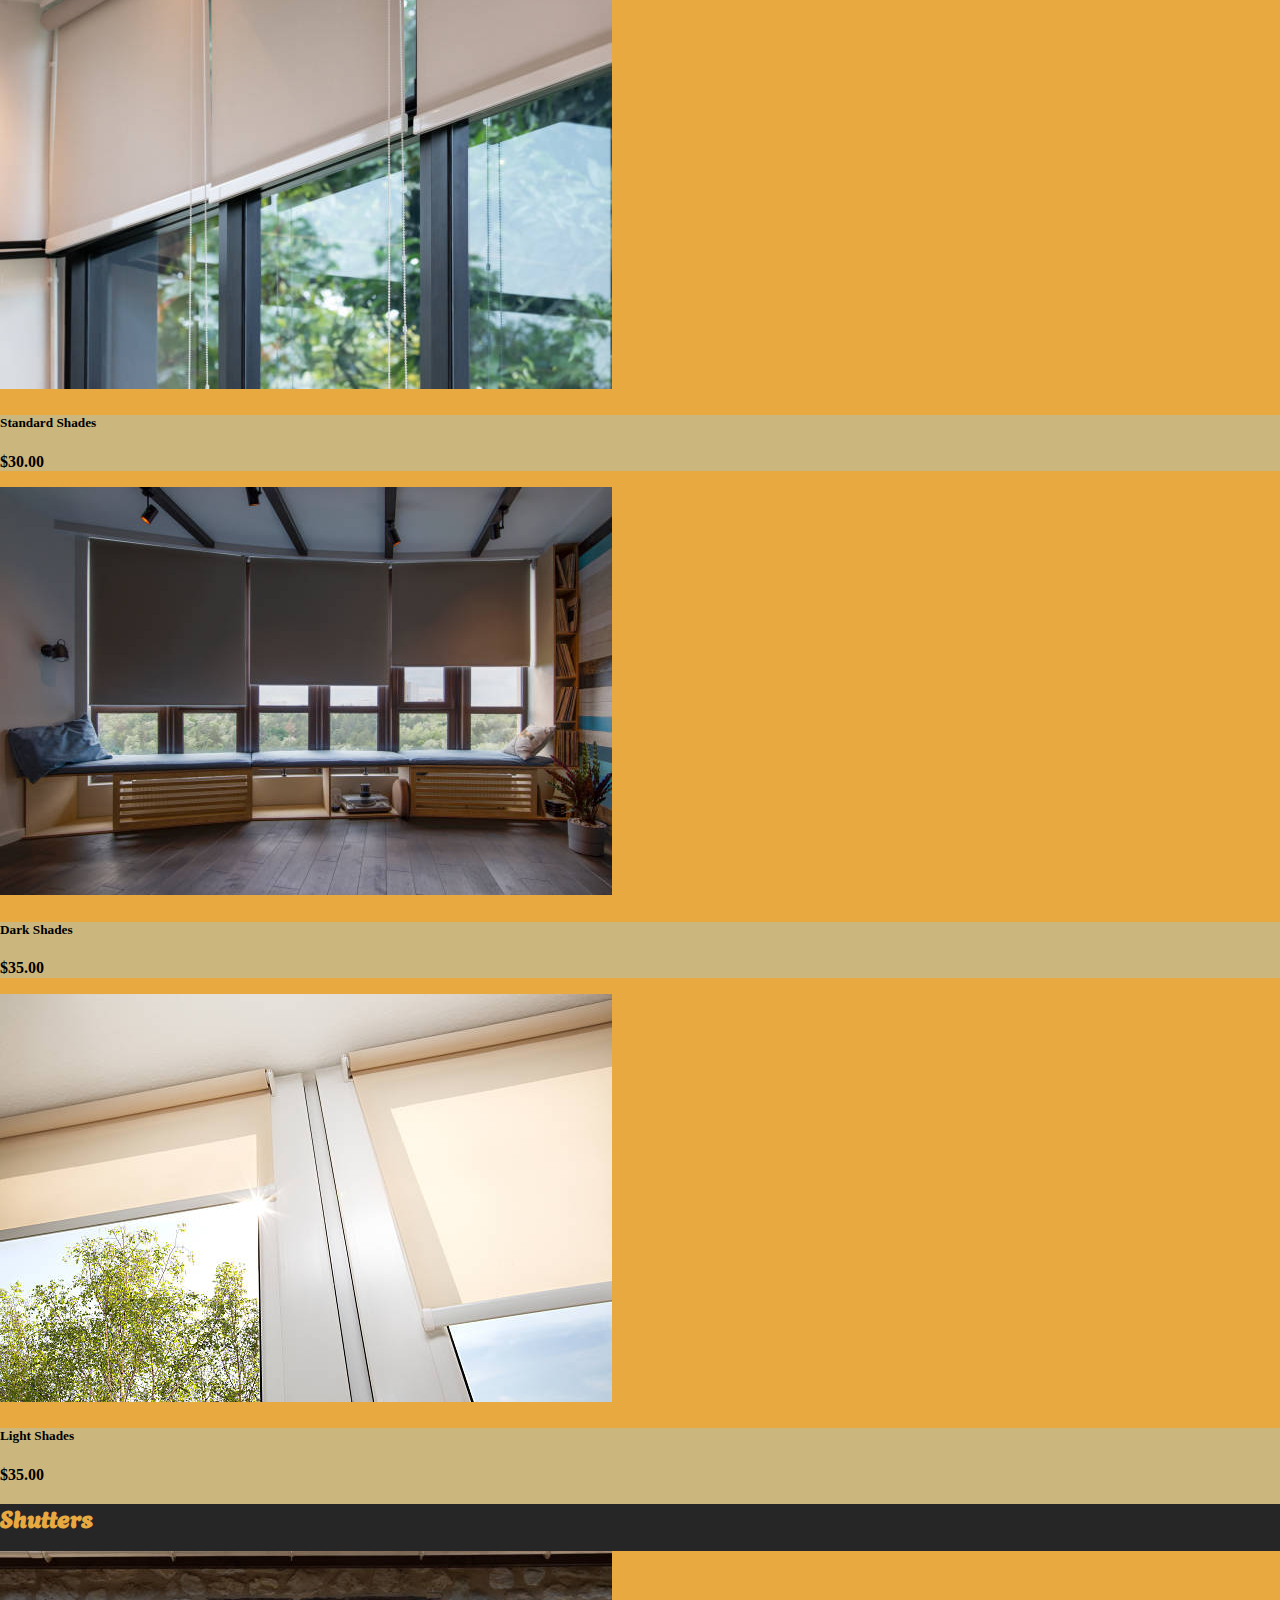
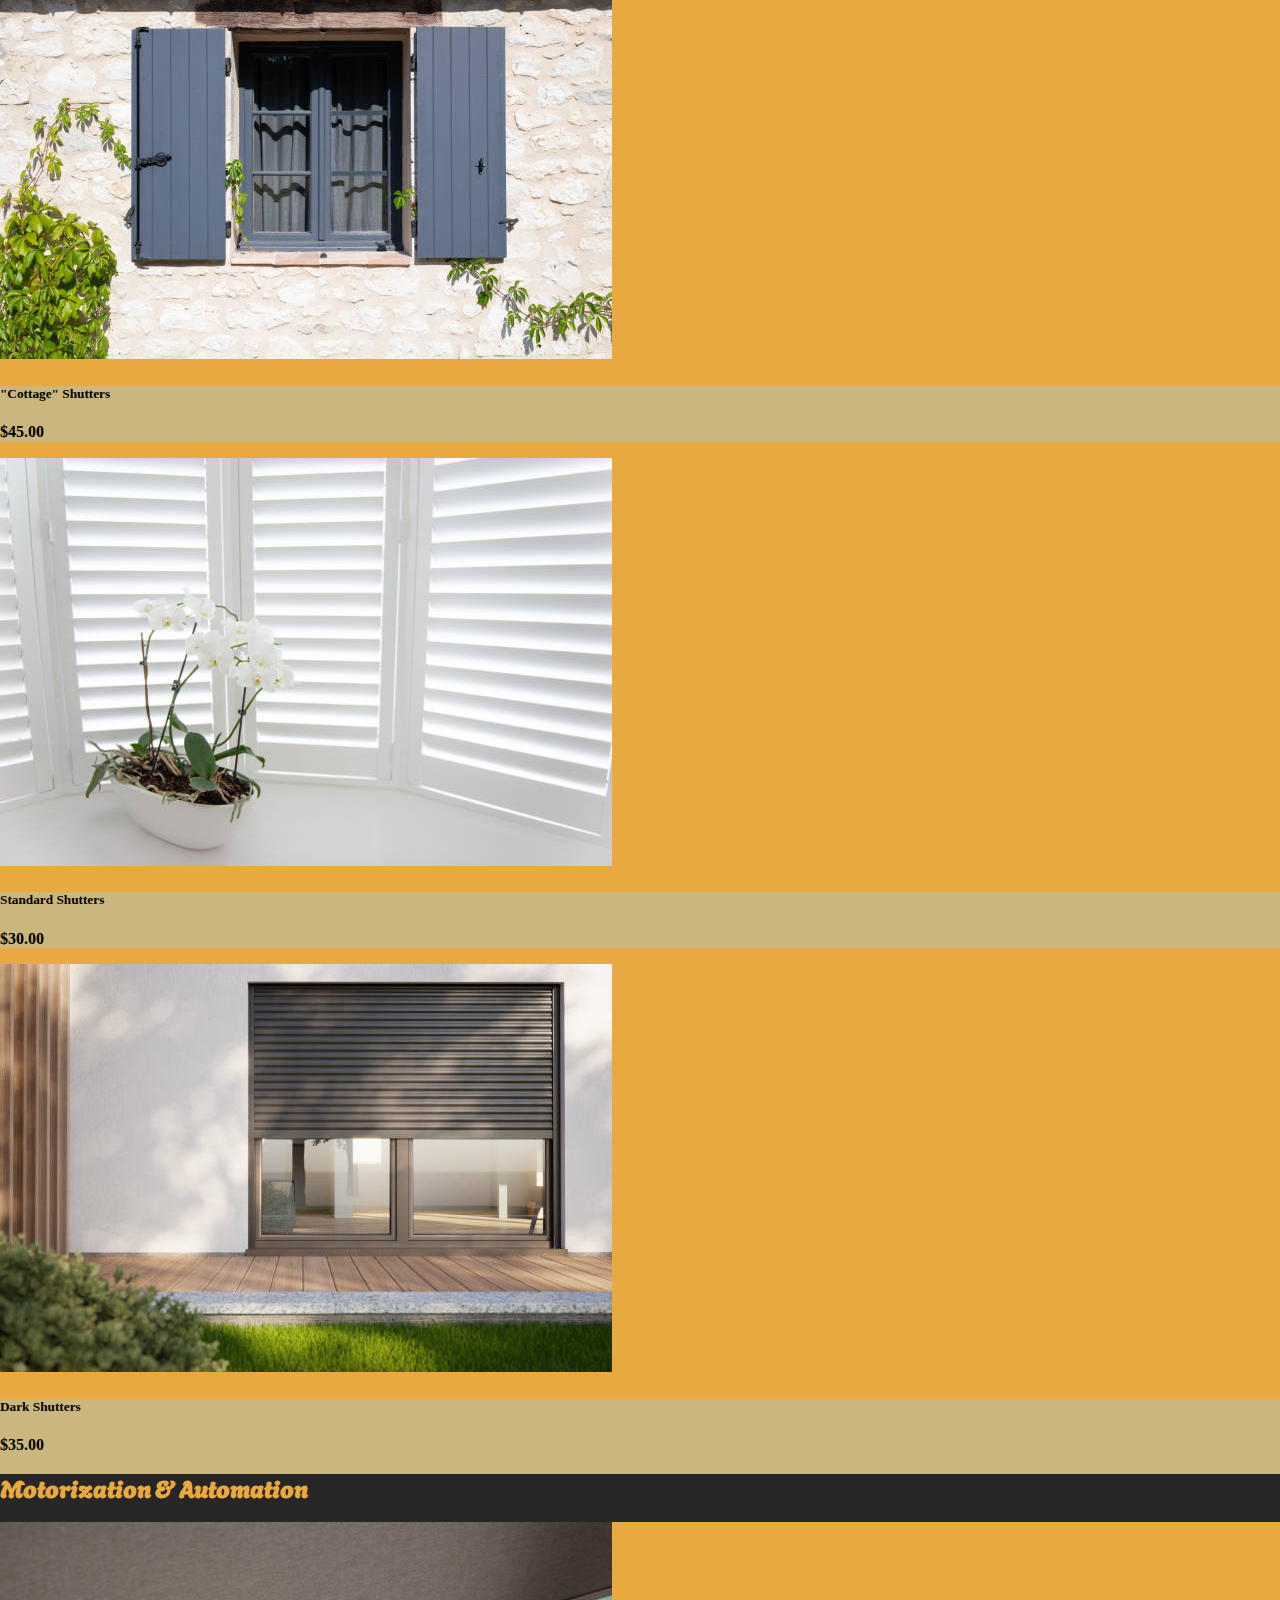
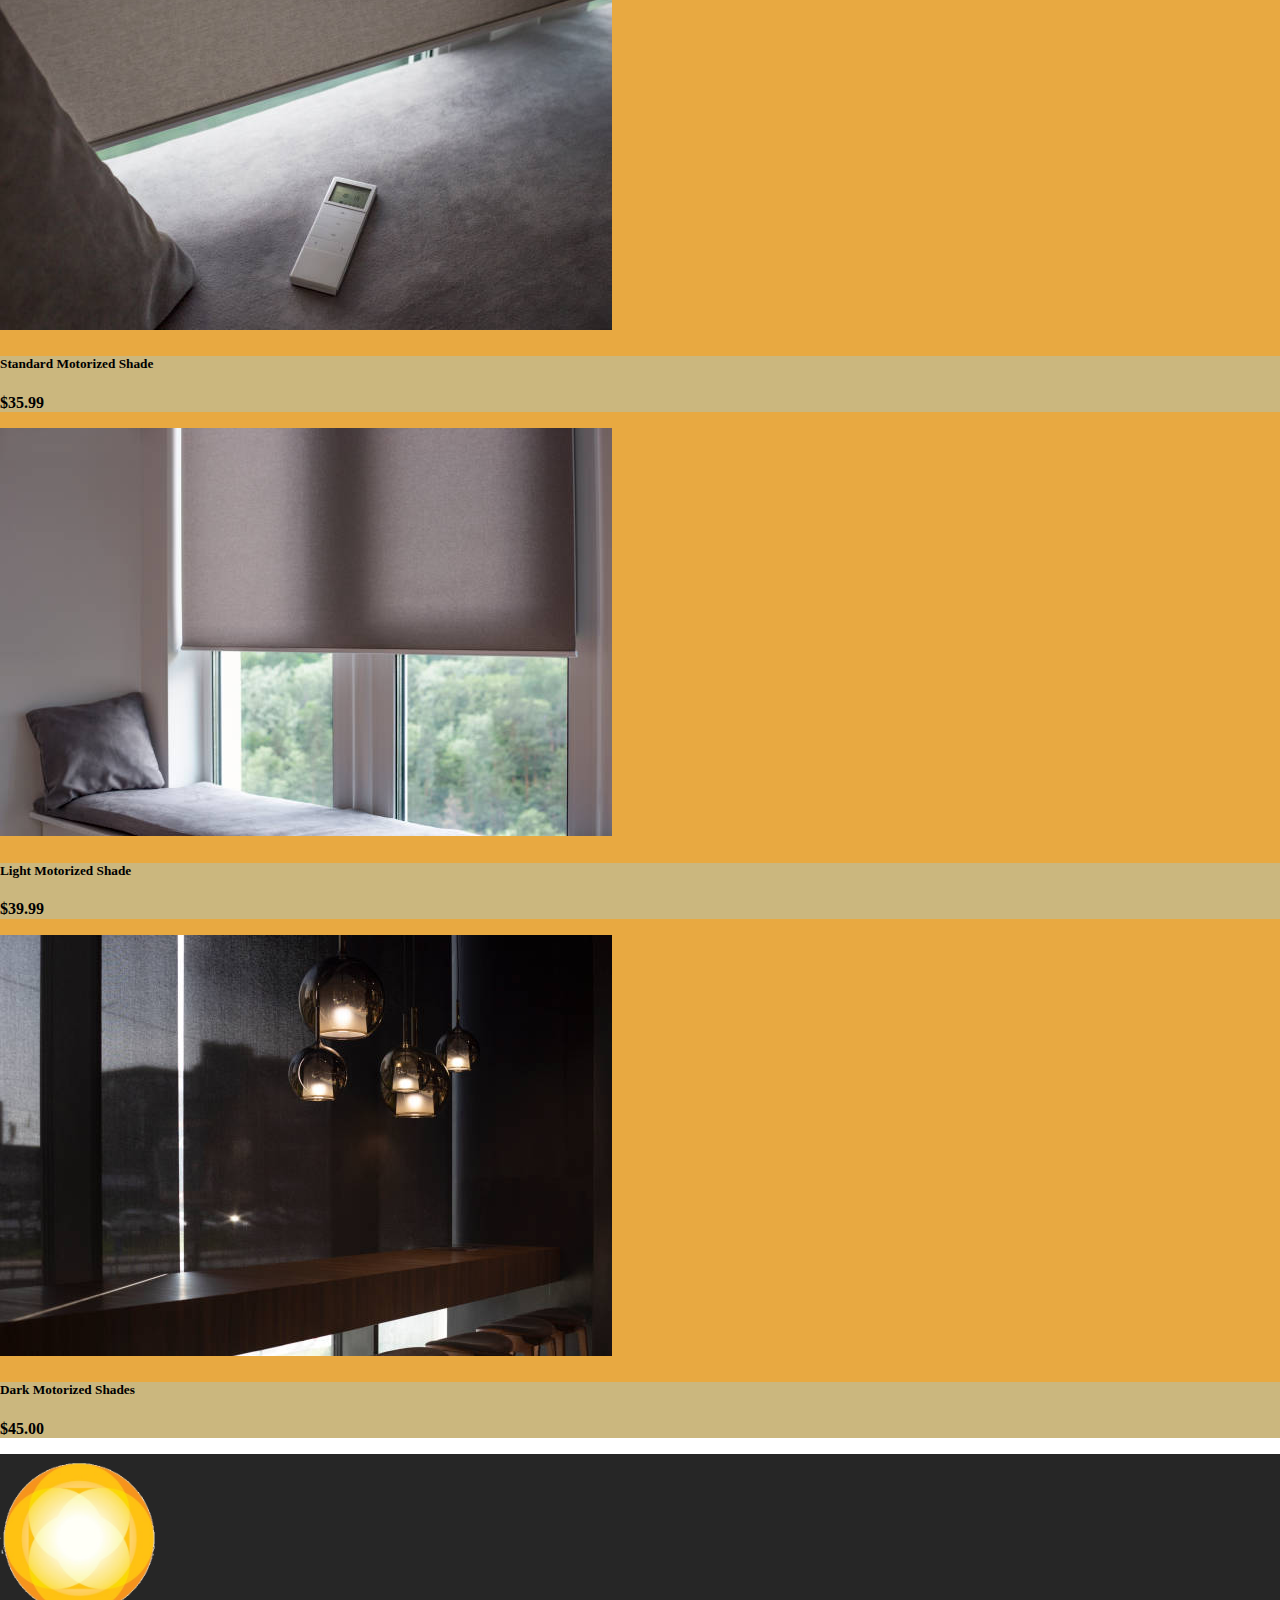
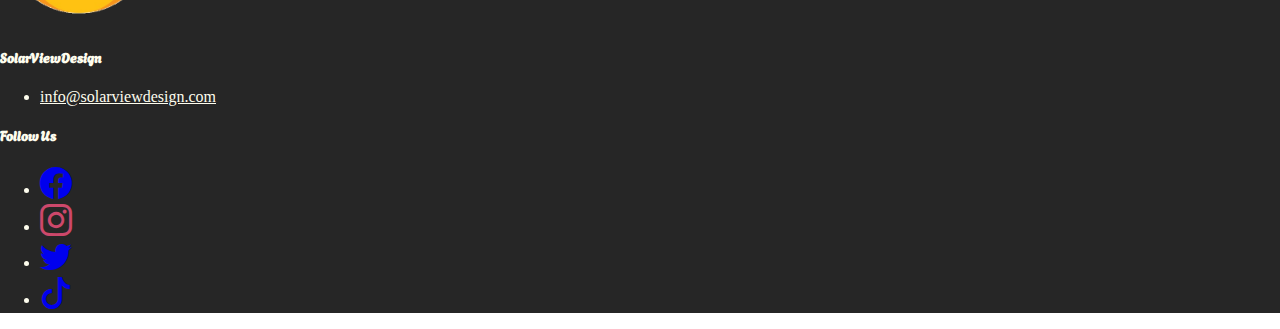
<file: Midterm/products.html>
<!DOCTYPE html>
<html lang="en">

<head>
  <meta charset="utf-8">
  <meta name="viewport" content="width=device-width, initial-scale=1">
  <title>SolarViewDesign.com</title>
  <link href="https://cdn.jsdelivr.net/npm/bootstrap@5.2.3/dist/css/bootstrap.min.css" rel="stylesheet"
    integrity="sha384-rbsA2VBKQhggwzxH7pPCaAqO46MgnOM80zW1RWuH61DGLwZJEdK2Kadq2F9CUG65" crossorigin="anonymous">
  <link rel="stylesheet" href="https://cdn.jsdelivr.net/npm/bootstrap-icons@1.11.1/font/bootstrap-icons.css">
  <link rel="stylesheet" href="normalize.css">
  <link rel="preconnect" href="https://fonts.googleapis.com">
  <link rel="preconnect" href="https://fonts.gstatic.com" crossorigin>
  <link href="https://fonts.googleapis.com/css2?family=Agbalumo&display=swap" rel="stylesheet">
  <link rel="stylesheet" href="general.css">
  <style>
    .solarViewDesignFont{
      font-family: 'Agbalumo', sans-serif;
    }
  </style>
</head>

<body>
  <header class="sticky-top">
    <nav class="navbar navbar-expand-md backgroundNav border-bottom border-5 border-light">
      <div class="container-fluid">
        <a class="navbar-brand navTextColor solarViewDesignFont" href="solarviewIndex.html"><img class="sizing smaller"
            src="MidtermImages/logo transparent.png" alt="SolarViewDesign Logo">SolarViewDesign</a>
        <button class="navbar-toggler" type="button" data-bs-toggle="collapse" data-bs-target="#navbarNavDropdown"
          aria-controls="navbarNavDropdown" aria-expanded="false" aria-label="Toggle navigation">
          <span class="navbar-toggler-icon"></span>
        </button>
        <div class="collapse navbar-collapse d-md-flex justify-content-md-end" id="navbarNavDropdown">
          <ul class="navbar-nav">
            <li class="nav-item">
              <a class="nav-link navTextColor" aria-current="page" href="solarviewIndex.html">Home</a>
            </li>
            <li class="nav-item dropdown">
              <a class="nav-link dropdown-toggle navTextColor" href="#" role="button" data-bs-toggle="dropdown" aria-expanded="false">
                Products
              </a>
              <ul class="dropdown-menu">
                <li><a class="dropdown-item" href="#blinds">Blinds</a></li>
                <li><a class="dropdown-item" href="#shades">Shades</a></li>
                <li><a class="dropdown-item" href="#shutters">Shutters</a></li>
                <li><hr class="dropdown-divider"></li>
                <li><a class="dropdown-item" href="#motorization">Motorization &amp; Automation</a></li>
              </ul>
            </li>
            <li class="nav-item">
              <a class="nav-link navTextColor" href="residential.html">Residential</a>
            </li>
            <li class="nav-item">
              <a class="nav-link navTextColor" href="commerical.html">Commerical</a>
            </li>
            <li class="nav-item">
              <a class="nav-link navTextColor" href="gallery.html">Gallery</a>
            </li>
            <li class="nav-item">
              <a class="nav-link navTextColor" href="contact.html">Contact</a>
            </li>
          </ul>
        </div>
      </div>
    </nav>
  </header>
  <main id="main" class="mainBackgroundColor">
    <div id="featuredCarousel" class="container py-4">
      <div class="p-3 mb-4 backgroundContainers rounded-3">
        <h2 class="d-flex justify-content-center navTextColor border-bottom border-5 fs-2 solarViewDesignFont">FEATURED</h2>
        <div id="carouselExampleCaptions" class="carousel slide border border-5 border-dark" data-bs-ride="false">
          <div class="carousel-indicators">
            <button type="button" data-bs-target="#carouselExampleCaptions" data-bs-slide-to="0" class="active" aria-current="true" aria-label="Slide 1"></button>
            <button type="button" data-bs-target="#carouselExampleCaptions" data-bs-slide-to="1" aria-label="Slide 2"></button>
            <button type="button" data-bs-target="#carouselExampleCaptions" data-bs-slide-to="2" aria-label="Slide 3"></button>
          </div>
          <div class="carousel-inner">
            <div class="carousel-item active" data-bs-interval="10000">
              <a href="#"><img src="MidtermImages/1.jpg" class="d-block w-100" alt="First FEATURED"></a>
              <div class="carousel-caption d-none d-md-block">
                <h5>Motorized projector screen</h5>
                <p><strong>SALE $50.99</strong></p>
              </div>
              <div class="carousel-caption d-sm-block d-md-none">
                <h5>Tap image to find out more</h5>
              </div>
            </div>
            <div class="carousel-item" data-bs-interval="2000">
              <a href="#"><img src="MidtermImages/37371 AZ-21.jpg" class="d-block w-100" alt="Second FEATURED"></a>
              <div class="carousel-caption d-none d-md-block">
                <h5>Motorized Shade</h5>
                <p><strong>SALE $30.99</strong></p>
              </div>
              <div class="carousel-caption d-sm-block d-md-none">
                <h5>Tap image to find out more</h5>
              </div>
            </div>
            <div class="carousel-item" data-bs-interval="2000">
              <a href="#"><img src="MidtermImages/37371 AZ-24.jpg" class="d-block w-100" alt="Third FEATURED"></a>
              <div class="carousel-caption d-none d-md-block">
                <h5>Upgrade your Shades</h5>
                <p><strong>SALE $20.99</strong></p>
              </div>
              <div class="carousel-caption d-sm-block d-md-none">
                <h5>Tap image to find out more</h5>
              </div>
            </div>
          </div>
          <button class="carousel-control-prev" type="button" data-bs-target="#carouselExampleCaptions" data-bs-slide="prev">
            <span class="carousel-control-prev-icon" aria-hidden="true"></span>
            <span class="visually-hidden">Previous</span>
          </button>
          <button class="carousel-control-next" type="button" data-bs-target="#carouselExampleCaptions" data-bs-slide="next">
            <span class="carousel-control-next-icon" aria-hidden="true"></span>
            <span class="visually-hidden">Next</span>
          </button>
        </div>
      </div>
    </div>
    <div id="blinds" class=" container-fluid mt-3 pb-4">
      <div class="container-fluid backgroundContainers rounded-4 pb-3 d-flex flex-column">
        <h2 class="align-self-center mb-3 navTextColor solarViewDesignFont">Blinds</h2>
        <div class="container-fluid containersOnTopOfBackgroundContainers rounded-4 pb-3 pt-3 d-flex flex-column">
          <div class="row mx-2 gy-3 gy-md-3 gy-xl-5 gy-lg-4">
            <div class="col-lg-4 col-12 d-flex">
              <a href="#" class="linksAssist"><div class="card">
                <img src="MidtermImages/blindThree.jpg" class="card-img-top" alt="Blinds">
                <div class="card-body cardBackgroundColors">
                  <h5 class="card-title">Wood Blind</h5>
                  <p class="card-text"><strong>$45.00</strong></p>
                  <!-- <a href="#" class="btn moveUpBtn">Customize</a> -->
                </div>
              </div></a>
            </div>
            <div class="col-lg-4 col-12 d-flex">
              <a href="#" class="linksAssist"><div class="card">
                <img src="MidtermImages/blindOne.jpg" class="card-img-top" alt="Shades">
                <div class="card-body cardBackgroundColors">
                  <h5 class="card-title">Standard Blinds</h5>
                  <p class="card-text"><strong>$30.00</strong></p>
                  <!-- <a href="#" class="btn moveUpBtn">Customize</a> -->
                </div>
              </div></a>
            </div>
            <div class="col-lg-4 col-12 d-flex">
              <a href="#" class="linksAssist"><div class="card">
                <img src="MidtermImages/blindTwo.jpg" class="card-img-top" alt="Shutters">
                <div class="card-body cardBackgroundColors">
                  <h5 class="card-title">Children Room Blinds</h5>
                  <p class="card-text"><strong>$35.00</strong></p>
                  <!-- <a href="#" class="btn moveUpBtn">Customize</a> -->
                </div>
              </div></a>
            </div>
          </div>
        </div>
      </div>
    </div>
    <div id="shades" class=" container-fluid mt-3 pb-4">
      <div class="container-fluid backgroundContainers rounded-4 pb-3 d-flex flex-column">
        <h2 class="align-self-center mb-3 navTextColor solarViewDesignFont">Shades</h2>
        <div class="container-fluid containersOnTopOfBackgroundContainers rounded-4 pb-3 pt-3 d-flex flex-column">
          <div class="row mx-2 gy-3 gy-md-3 gy-xl-5 gy-lg-4">
            <div class="col-lg-4 col-12 d-flex">
              <a href="#" class="linksAssist"><div class="card">
                <img src="MidtermImages/shadesOne.jpg" class="card-img-top" alt="Blinds">
                <div class="card-body cardBackgroundColors">
                  <h5 class="card-title">Standard Shades</h5>
                  <p class="card-text"><strong>$30.00</strong></p>
                  <!-- <a href="#" class="btn moveUpBtn">Customize</a> -->
                </div>
              </div></a>
            </div>
            <div class="col-lg-4 col-12 d-flex">
              <a href="#" class="linksAssist"><div class="card">
                <img src="MidtermImages/shadesTwo.jpg" class="card-img-top" alt="Shades">
                <div class="card-body cardBackgroundColors">
                  <h5 class="card-title">Dark Shades</h5>
                  <p class="card-text"><strong>$35.00</strong></p>
                  <!-- <a href="#" class="btn moveUpBtn">Customize</a> -->
                </div>
              </div></a>
            </div>
            <div class="col-lg-4 col-12 d-flex">
              <a href="#" class="linksAssist"><div class="card">
                <img src="MidtermImages/shadesThree.jpg" class="card-img-top" alt="Shutters">
                <div class="card-body cardBackgroundColors">
                  <h5 class="card-title">Light Shades</h5>
                  <p class="card-text"><strong>$35.00</strong></p>
                  <!-- <a href="#" class="btn moveUpBtn">Customize</a> -->
                </div>
              </div></a>
            </div>
          </div>
        </div>
      </div>
    </div>
    <div id="shutters" class="container-fluid mt-3 pb-4">
      <div class="container-fluid backgroundContainers rounded-4 pb-3 d-flex flex-column">
        <h2 class="align-self-center mb-3 navTextColor solarViewDesignFont">Shutters</h2>
        <div class="container-fluid containersOnTopOfBackgroundContainers rounded-4 pb-3 pt-3 d-flex flex-column">
          <div class="row mx-2 gy-3 gy-md-3 gy-xl-5 gy-lg-4">
            <div class="col-lg-4 col-12 d-flex">
              <a href="#" class="linksAssist"><div class="card">
                <img src="MidtermImages/shuttersFour.jpg" class="card-img-top" alt="Blinds">
                <div class="card-body cardBackgroundColors">
                  <h5 class="card-title">"Cottage" Shutters</h5>
                  <p class="card-text"><strong>$45.00</strong></p>
                  <!-- <a href="#" class="btn moveUpBtn">Customize</a> -->
                </div>
              </div></a>
            </div>
            <div class="col-lg-4 col-12 d-flex">
              <a href="#" class="linksAssist"><div class="card">
                <img src="MidtermImages/shuttersTwo.jpg" class="card-img-top" alt="Shades">
                <div class="card-body cardBackgroundColors">
                  <h5 class="card-title">Standard Shutters</h5>
                  <p class="card-text"><strong>$30.00</strong></p>
                  <!-- <a href="#" class="btn moveUpBtn">Customize</a> -->
                </div>
              </div></a>
            </div>
            <div class="col-lg-4 col-12 d-flex">
              <a href="#" class="linksAssist"><div class="card">
                <img src="MidtermImages/shuttersThree.jpg" class="card-img-top" alt="Shutters">
                <div class="card-body cardBackgroundColors">
                  <h5 class="card-title">Dark Shutters</h5>
                  <p class="card-text"><strong>$35.00</strong></p>
                  <!-- <a href="#" class="btn moveUpBtn">Customize</a> -->
                </div>
              </div></a>
            </div>
          </div>
        </div>
      </div>
    </div>
    <div id="motorization" class=" container-fluid mt-3 pb-4">
      <div class="container-fluid backgroundContainers rounded-4 pb-3 d-flex flex-column">
        <h2 class="align-self-center mb-3 navTextColor solarViewDesignFont">Motorization &amp; Automation</h2>
        <div class="container-fluid containersOnTopOfBackgroundContainers rounded-4 pb-3 pt-3 d-flex flex-column">
          <div class="row mx-2 gy-3 gy-md-3 gy-xl-5 gy-lg-4">
            <div class="col-lg-4 col-12 d-flex">
              <a href="#" class="linksAssist"><div class="card">
                <img src="MidtermImages/motorOne.jpg" class="card-img-top" alt="Blinds">
                <div class="card-body cardBackgroundColors">
                  <h5 class="card-title">Standard Motorized Shade</h5>
                  <p class="card-text"><strong>$35.99</strong></p>
                  <!-- <a href="#" class="btn moveUpBtn">Customize</a> -->
                </div>
              </div></a>
            </div>
            <div class="col-lg-4 col-12 d-flex">
              <a href="#" class="linksAssist"><div class="card">
                <img src="MidtermImages/motorSix.jpg" class="card-img-top" alt="Shades">
                <div class="card-body cardBackgroundColors">
                  <h5 class="card-title">Light Motorized Shade</h5>
                  <p class="card-text"><strong>$39.99</strong></p>
                  <!-- <a href="#" class="btn moveUpBtn">Customize</a> -->
                </div>
              </div></a>
            </div>
            <div class="col-lg-4 col-12 d-flex">
              <a href="#" class="linksAssist"><div class="card">
                <img src="MidtermImages/motorThree.jpg" class="card-img-top" alt="Shutters">
                <div class="card-body cardBackgroundColors">
                  <h5 class="card-title">Dark Motorized Shades</h5>
                  <p class="card-text"><strong>$45.00</strong></p>
                  <!-- <a href="#" class="btn moveUpBtn">Customize</a> -->
                </div>
              </div></a>
            </div>
          </div>
        </div>
      </div>
    </div>
  </main>
  <footer class="backgroundContainers">
    <div class="container footerTextColor">
      <div>
        <div class="row">
          <div class="col-md-4">
            <a href="#main"><img class="footerImage" src="MidtermImages/logo transparent.png" alt="PLACEHOLDER"></a>
          </div>
          <div class="col-md-4">
            <h5 class="solarViewDesignFont">SolarViewDesign</h5>
            <ul class="nav flex-column">
              <!-- <li class="nav-item mb-2"><a href="#" class="nav-link p-0 footerTextColor footerHoverColor">Number(PLACEHOLDER)</a></li> -->
              <li class="nav-item mb-2"><a href="mailto:info@solarviewdesign.com" class="nav-link p-0 footerTextColor footerHoverColor">info@solarviewdesign.com</a></li>
            </ul>
          </div>
          <div class="col-md-4">
            <h5 class="solarViewDesignFont">Follow Us</h5>
            <div class="d-flex">
              <ul class="nav">
                <li class="nav-item me-2 mb-2"><a href="https://www.facebook.com/SolarViewDesign" target="_blank" class="nav-link p-0"><i
                      class="socialMediaIcons bi bi-facebook"></i></a></li>
                <li class="nav-item me-2 mb-2"><a href="#" target="_blank" class="nav-link p-0"><i
                      class="socialMediaIcons instagram bi bi-instagram"></i></a></li>
                <li class="nav-item me-2 mb-2"><a href="#" target="_blank" class="nav-link p-0"><i
                      class="socialMediaIcons bi bi-twitter"></i></a></li>
                <li class="nav-item me-2 mb-2"><a href="#" target="_blank" class="nav-link p-0"><i
                      class=" socialMediaIcons bi-tiktok"></i></a>
                </li>
              </ul>
            </div>
          </div>
        </div>
      </div>
    </div>
  </footer>
  <script src="https://cdn.jsdelivr.net/npm/bootstrap@5.2.3/dist/js/bootstrap.bundle.min.js"
    integrity="sha384-kenU1KFdBIe4zVF0s0G1M5b4hcpxyD9F7jL+jjXkk+Q2h455rYXK/7HAuoJl+0I4" crossorigin="anonymous">
  </script>
</body>

</html>
</file>
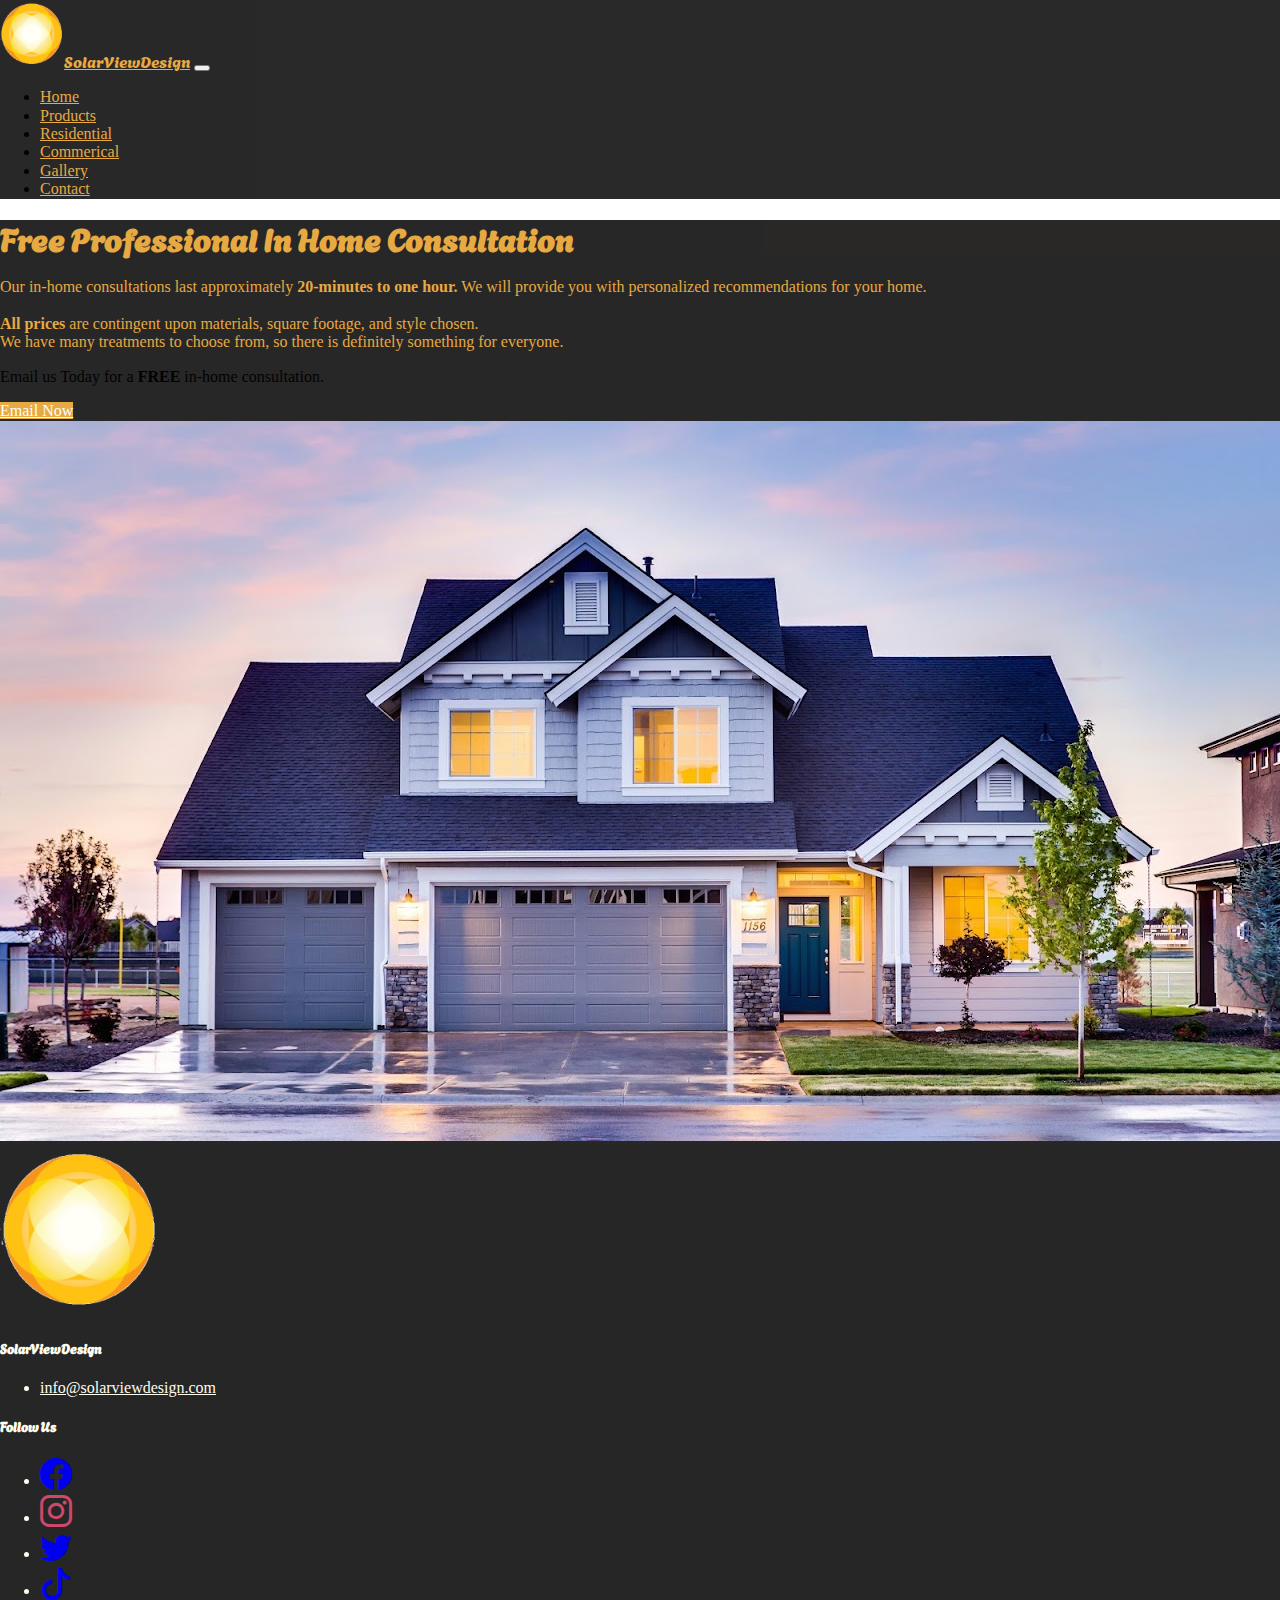
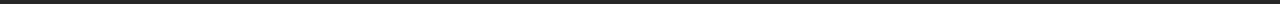
<file: Midterm/residential.html>
<!DOCTYPE html>
<html lang="en">
  <head>
    <meta charset="utf-8">
    <meta name="viewport" content="width=device-width, initial-scale=1">
    <title>SolarViewDesign.com</title>
    <link href="https://cdn.jsdelivr.net/npm/bootstrap@5.2.3/dist/css/bootstrap.min.css" rel="stylesheet" integrity="sha384-rbsA2VBKQhggwzxH7pPCaAqO46MgnOM80zW1RWuH61DGLwZJEdK2Kadq2F9CUG65" crossorigin="anonymous">
    <link rel="stylesheet" href="https://cdn.jsdelivr.net/npm/bootstrap-icons@1.11.1/font/bootstrap-icons.css">
    <link rel="stylesheet" href="normalize.css">
    <link rel="preconnect" href="https://fonts.googleapis.com">
    <link rel="preconnect" href="https://fonts.gstatic.com" crossorigin>
    <link href="https://fonts.googleapis.com/css2?family=Agbalumo&display=swap" rel="stylesheet">
    <link rel="stylesheet" href="general.css">
    <style>
      .solarViewDesignFont{
        font-family: 'Agbalumo', sans-serif;
      }
    </style>
  </head>
  <body>
    <header class="sticky-top">
      <nav class="navbar navbar-expand-md backgroundNav border-bottom border-5 border-light">
        <div class="container-fluid">
          <a class="navbar-brand navTextColor solarViewDesignFont" href="solarviewIndex.html"><img class="sizing smaller"
              src="MidtermImages/logo transparent.png" alt="SolarViewDesign Logo">SolarViewDesign</a>
          <button class="navbar-toggler" type="button" data-bs-toggle="collapse" data-bs-target="#navbarNavDropdown"
            aria-controls="navbarNavDropdown" aria-expanded="false" aria-label="Toggle navigation">
            <span class="navbar-toggler-icon"></span>
          </button>
          <div class="collapse navbar-collapse d-md-flex justify-content-md-end" id="navbarNavDropdown">
            <ul class="navbar-nav">
              <li class="nav-item">
                <a class="nav-link navTextColor" aria-current="page" href="solarviewIndex.html">Home</a>
              </li>
              <li class="nav-item">
                <a class="nav-link navTextColor" href="products.html">Products</a>
              </li>
              <li class="nav-item">
                <a class="nav-link navTextColor" href="residential.html">Residential</a>
              </li>
              <li class="nav-item">
                <a class="nav-link navTextColor" href="commerical.html">Commerical</a>
              </li>
              <li class="nav-item">
                <a class="nav-link navTextColor" href="gallery.html">Gallery</a>
              </li>
              <li class="nav-item">
                <a class="nav-link navTextColor" href="contact.html">Contact</a>
              </li>
            </ul>
          </div>
        </div>
      </nav>
    </header>
    <main id="main" class="mainBackgroundColor">
      <div class="container-fluid py-4">
        <div class="p-5 mb-4 backgroundNav rounded-3 row">
          <div class="container-fluid py-5 col-lg-6 col-12 flex-column">
            <h1 class="display-5 fw-bold navTextColor solarViewDesignFont">Free Professional In Home Consultation</h1>
            <p class="col-md-8 fs-4 navTextColor">Our in-home consultations last approximately <strong> 20-minutes to one
              hour.</strong> We will provide you with personalized recommendations for your home.<br><br>
            <strong> All
              prices </strong> are contingent upon materials, square footage, and style chosen.<br> We have many
            treatments to choose from, so there is definitely something for everyone.</p>
          <p class="card-text fw-bold">Email us Today for a <strong>FREE</strong> in-home consultation.</p>
              <a href="mailto:info@solarviewdesign.com" class="btn moveUpBtnRC">Email Now</a>
          </div>
          <div class="col-lg-6 col-12 d-flex flex-column justify-content-center">
            <img class="houseSizing align-self-stretch border border-5 border-light" src="MidtermImages/house.jpg" alt="House Service">
          </div>
        </div>
      </div>
    </main>
    <footer class="backgroundContainers">
      <div class="container footerTextColor">
        <div>
          <div class="row">
            <div class="col-md-4">
              <a href="#main"><img class="footerImage" src="MidtermImages/logo transparent.png" alt="PLACEHOLDER"></a>
            </div>
            <div class="col-md-4">
              <h5 class="solarViewDesignFont">SolarViewDesign</h5>
              <ul class="nav flex-column">
                <!-- <li class="nav-item mb-2"><a href="#" class="nav-link p-0 footerTextColor footerHoverColor">Number(PLACEHOLDER)</a></li> -->
                <li class="nav-item mb-2"><a href="mailto:info@solarviewdesign.com" class="nav-link p-0 footerTextColor footerHoverColor">info@solarviewdesign.com</a></li>
              </ul>
            </div>
            <div class="col-md-4">
              <h5 class="solarViewDesignFont">Follow Us</h5>
              <div class="d-flex">
                <ul class="nav">
                  <li class="nav-item me-2 mb-2"><a href="https://www.facebook.com/SolarViewDesign" target="_blank" class="nav-link p-0"><i
                        class="socialMediaIcons bi bi-facebook"></i></a></li>
                  <li class="nav-item me-2 mb-2"><a href="#" target="_blank" class="nav-link p-0"><i
                        class="socialMediaIcons instagram bi bi-instagram"></i></a></li>
                  <li class="nav-item me-2 mb-2"><a href="#" target="_blank" class="nav-link p-0"><i
                        class="socialMediaIcons bi bi-twitter"></i></a></li>
                  <li class="nav-item me-2 mb-2"><a href="#" target="_blank" class="nav-link p-0"><i
                        class=" socialMediaIcons bi-tiktok"></i></a>
                  </li>
                </ul>
              </div>
            </div>
          </div>
        </div>
      </div>
    </footer>
    <script src="https://cdn.jsdelivr.net/npm/bootstrap@5.2.3/dist/js/bootstrap.bundle.min.js" integrity="sha384-kenU1KFdBIe4zVF0s0G1M5b4hcpxyD9F7jL+jjXkk+Q2h455rYXK/7HAuoJl+0I4" crossorigin="anonymous"></script>
  </body>
</html>
</file>
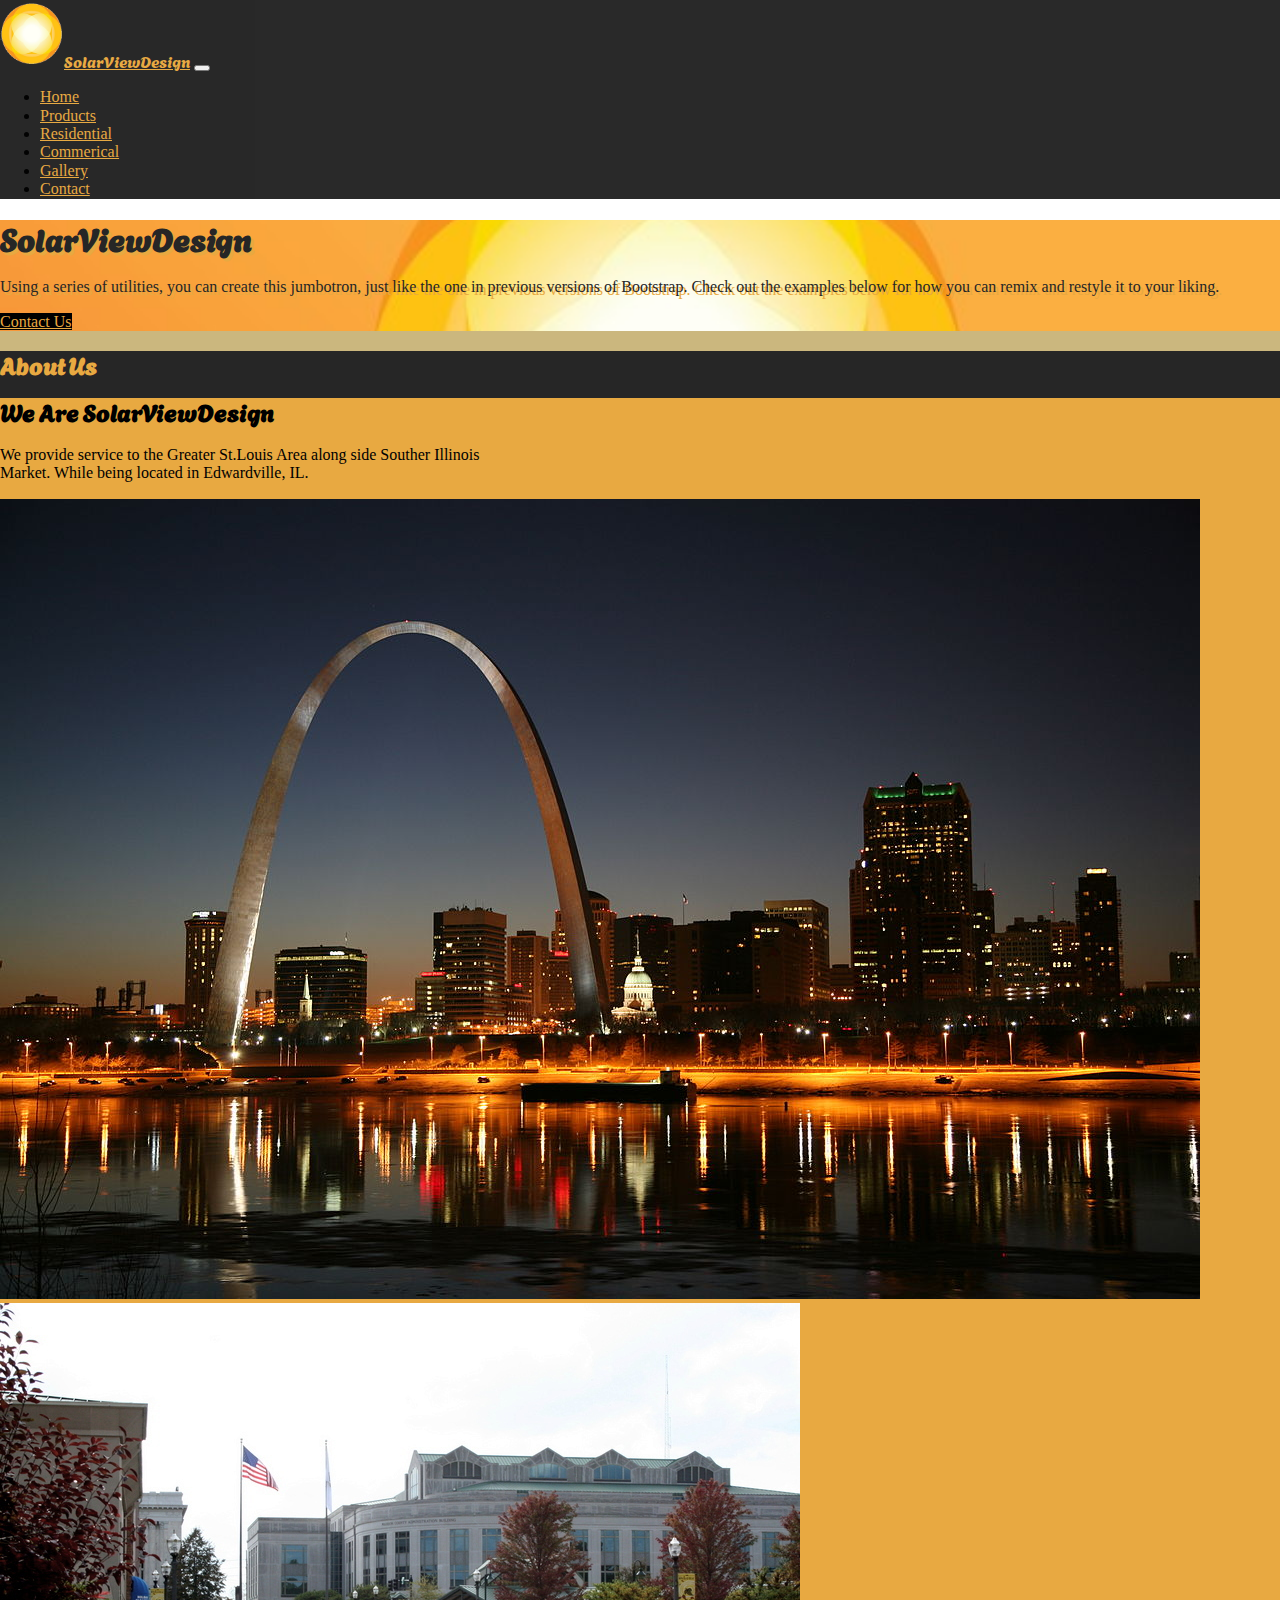
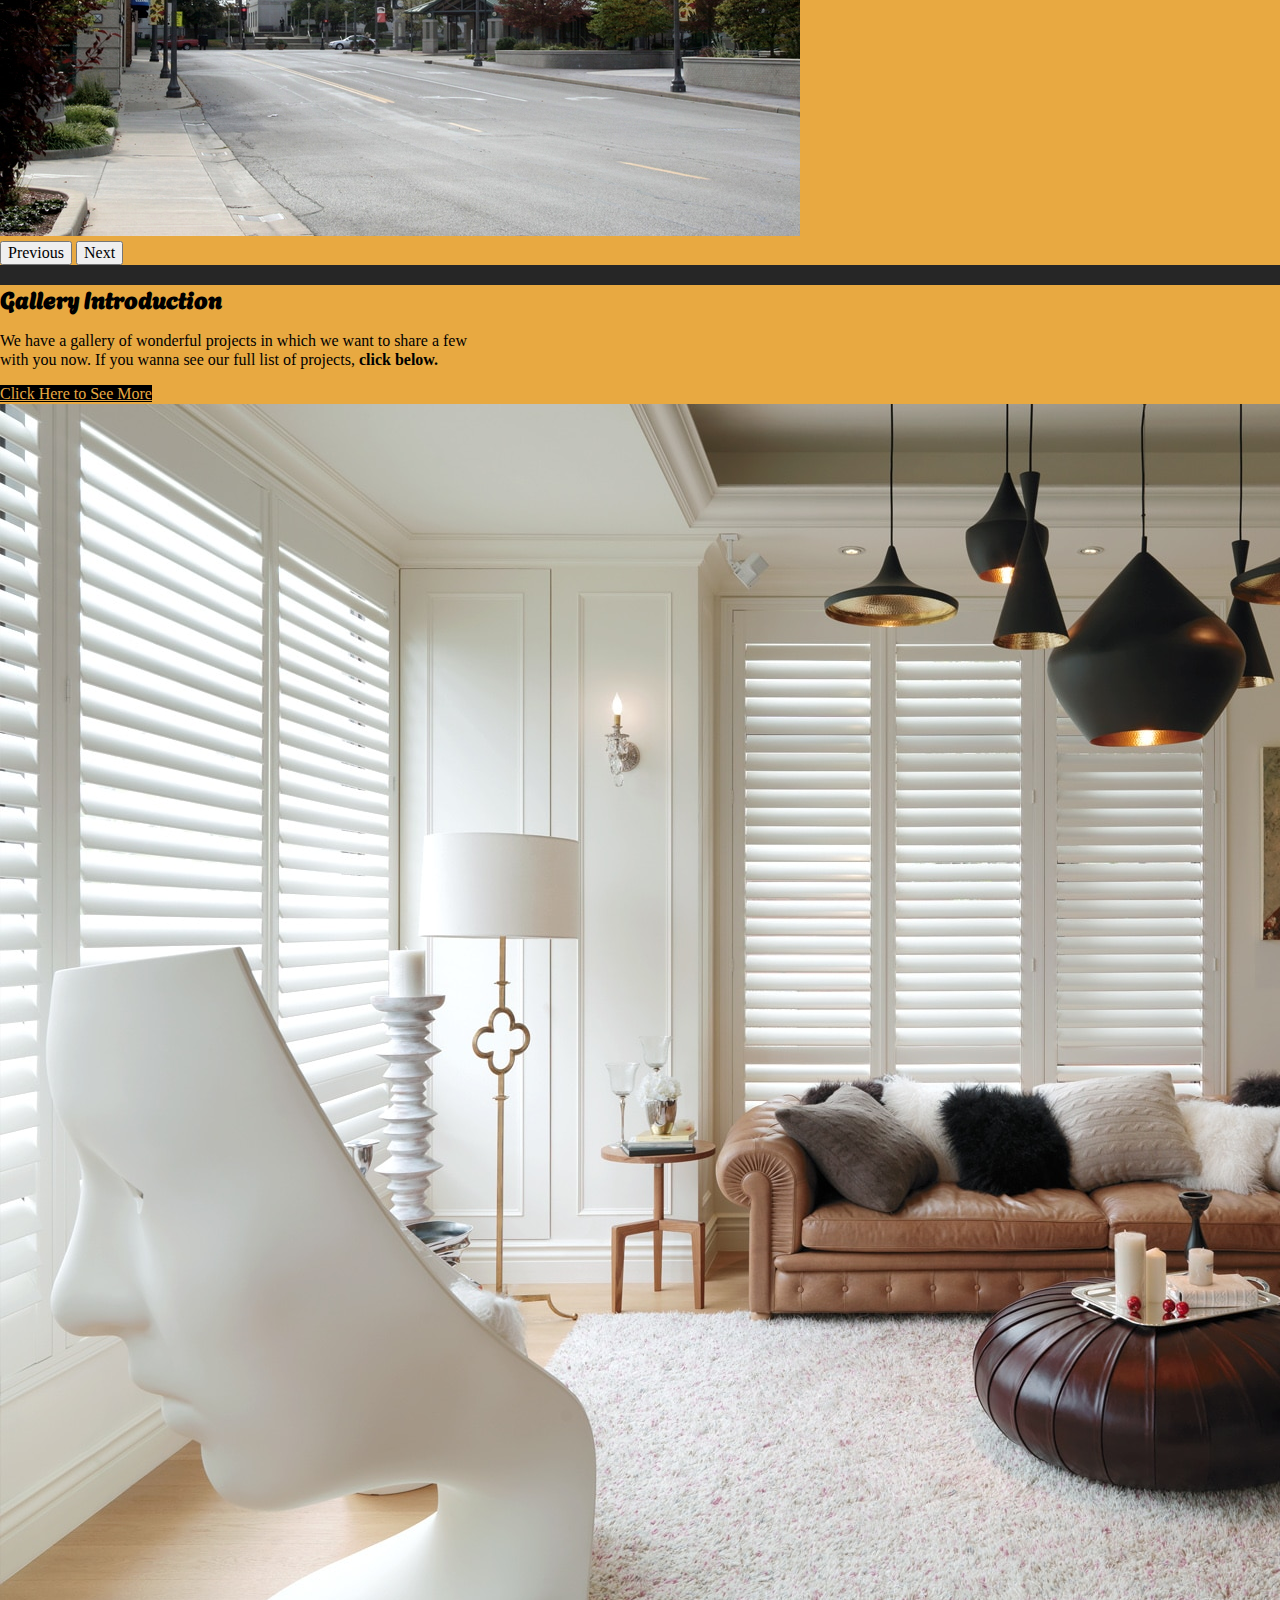
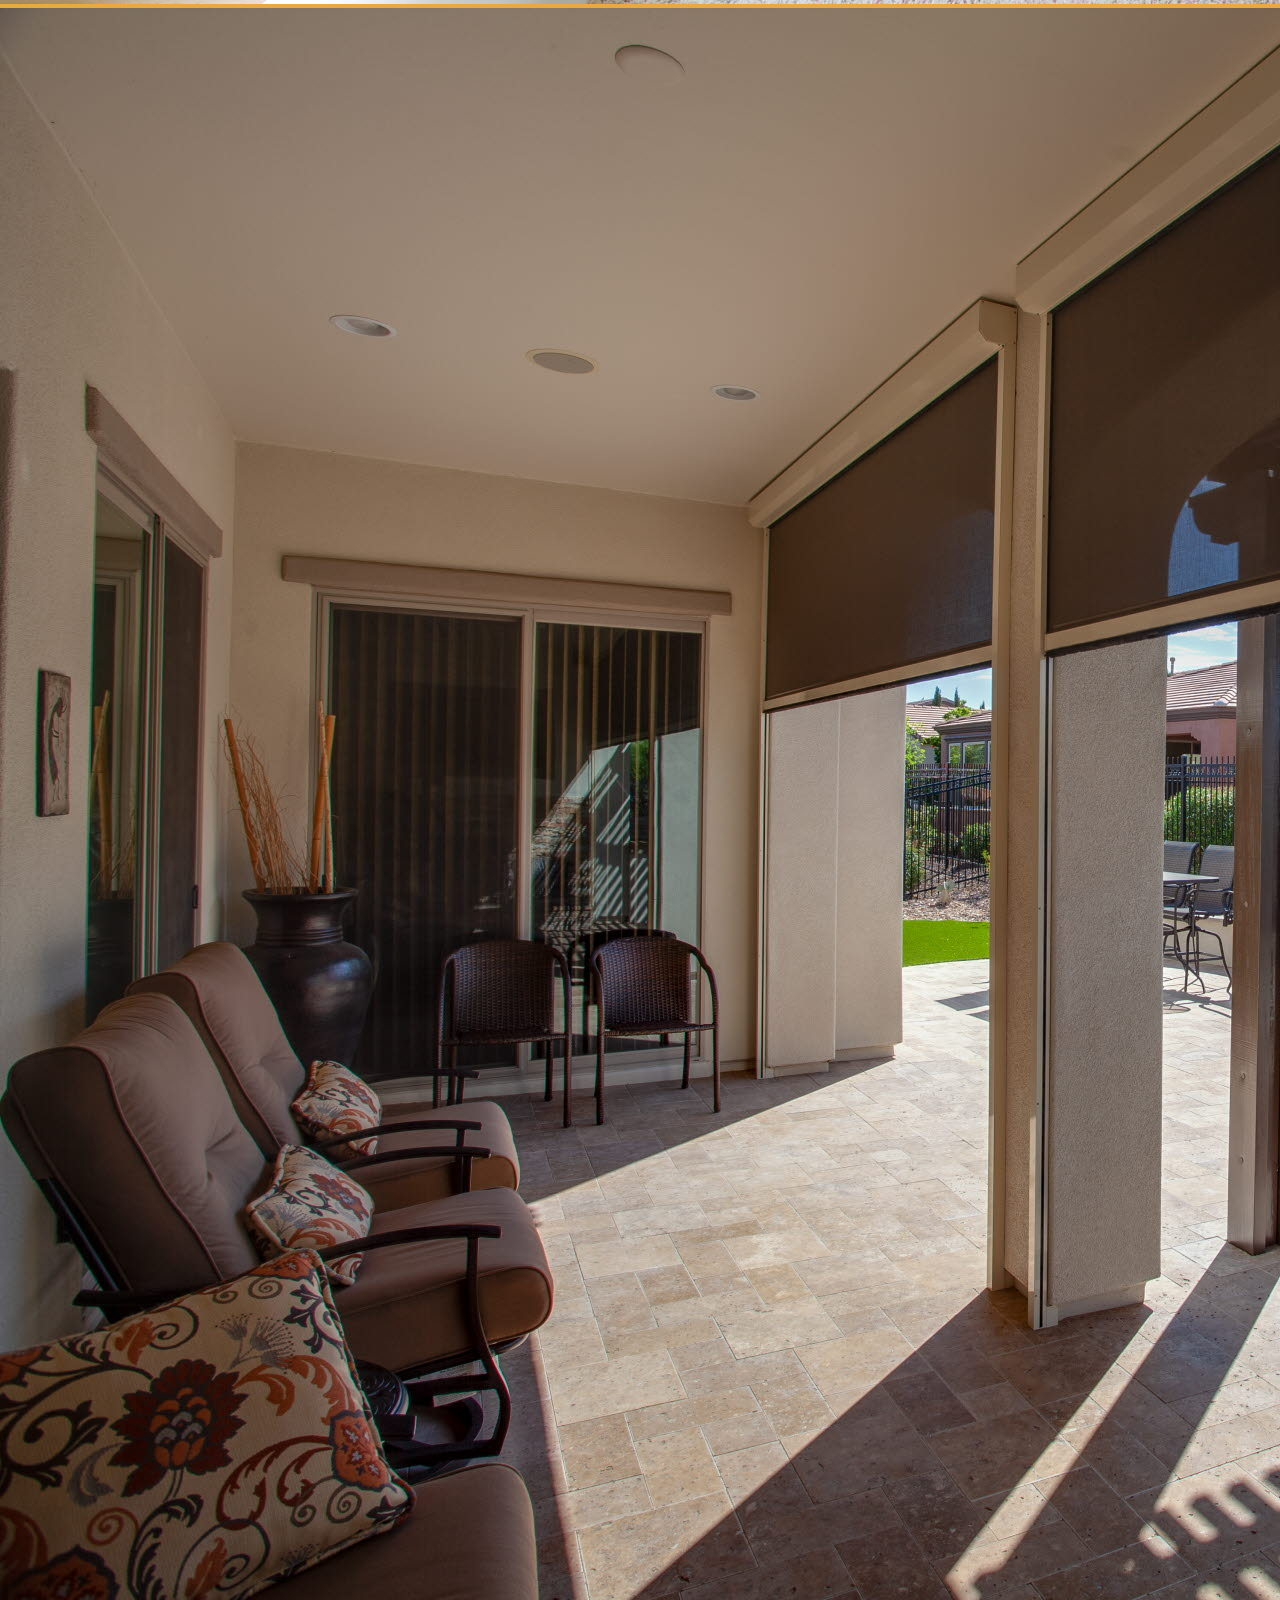
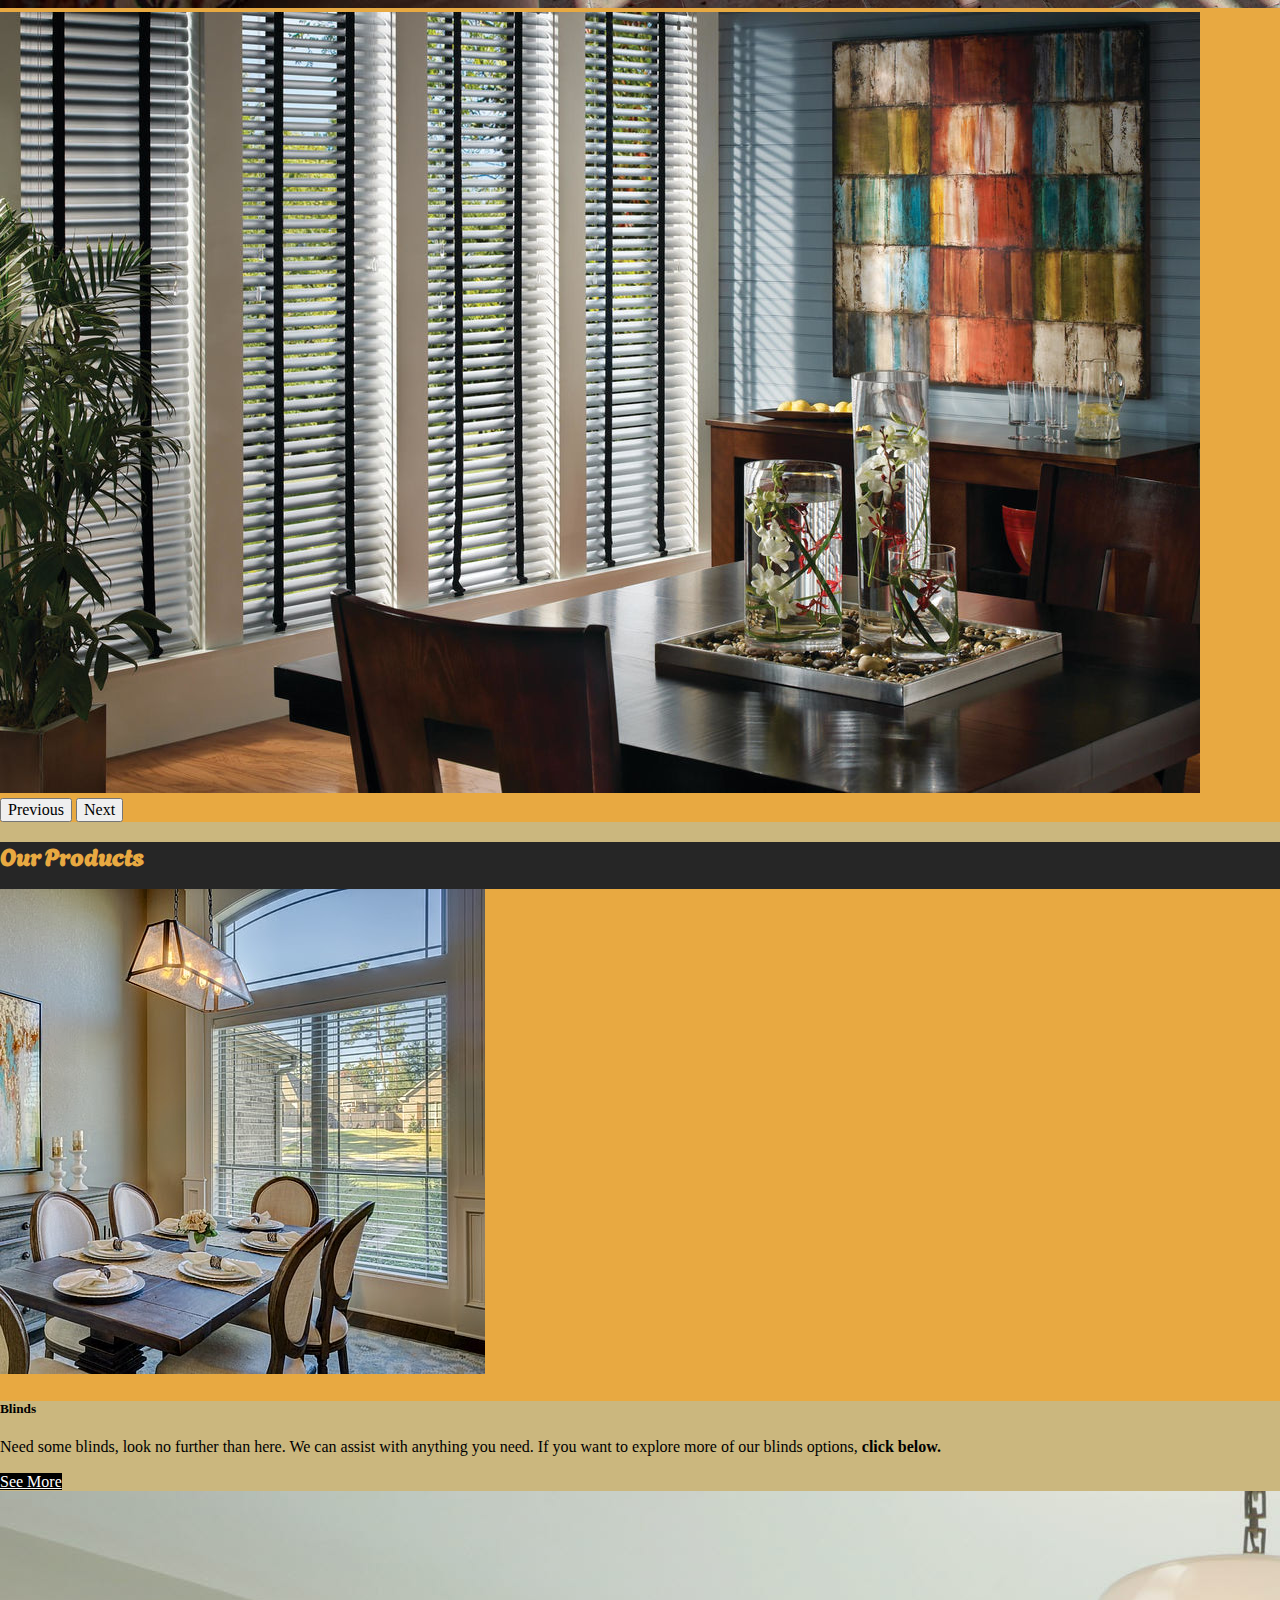
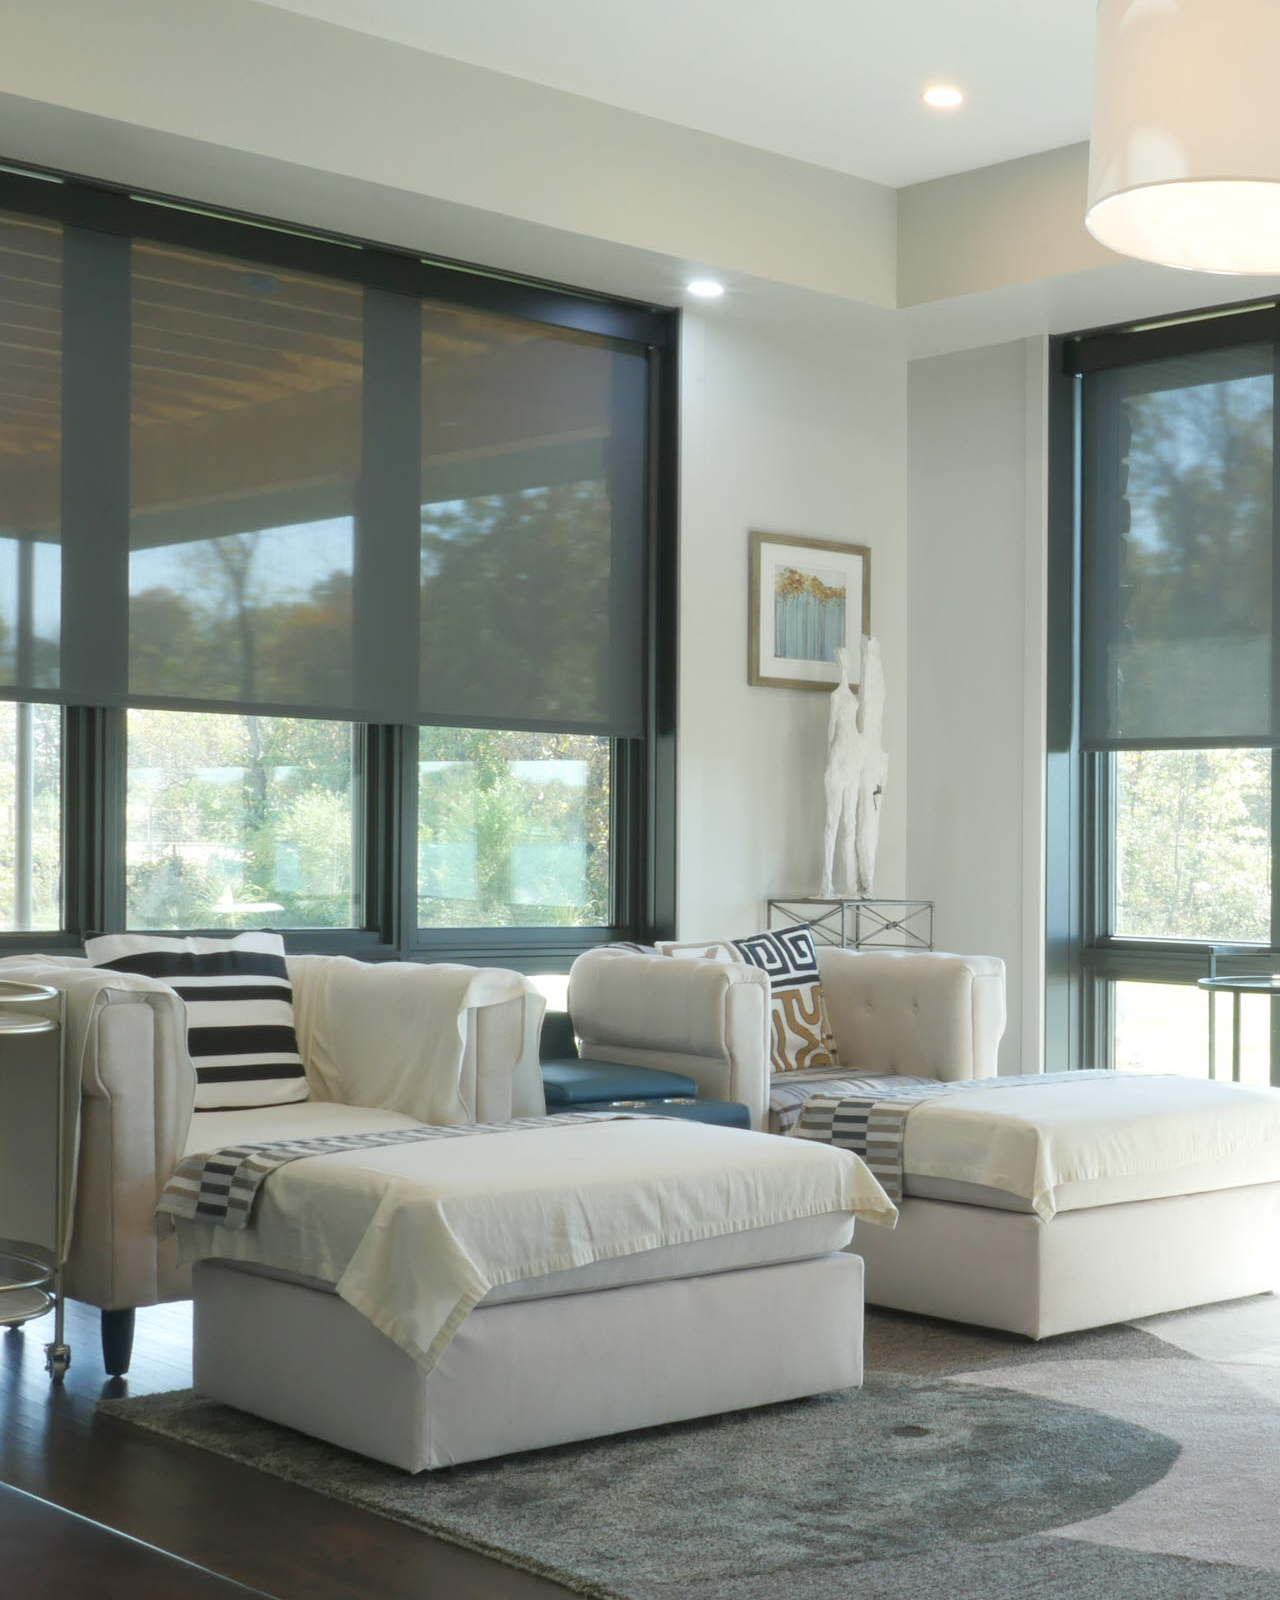
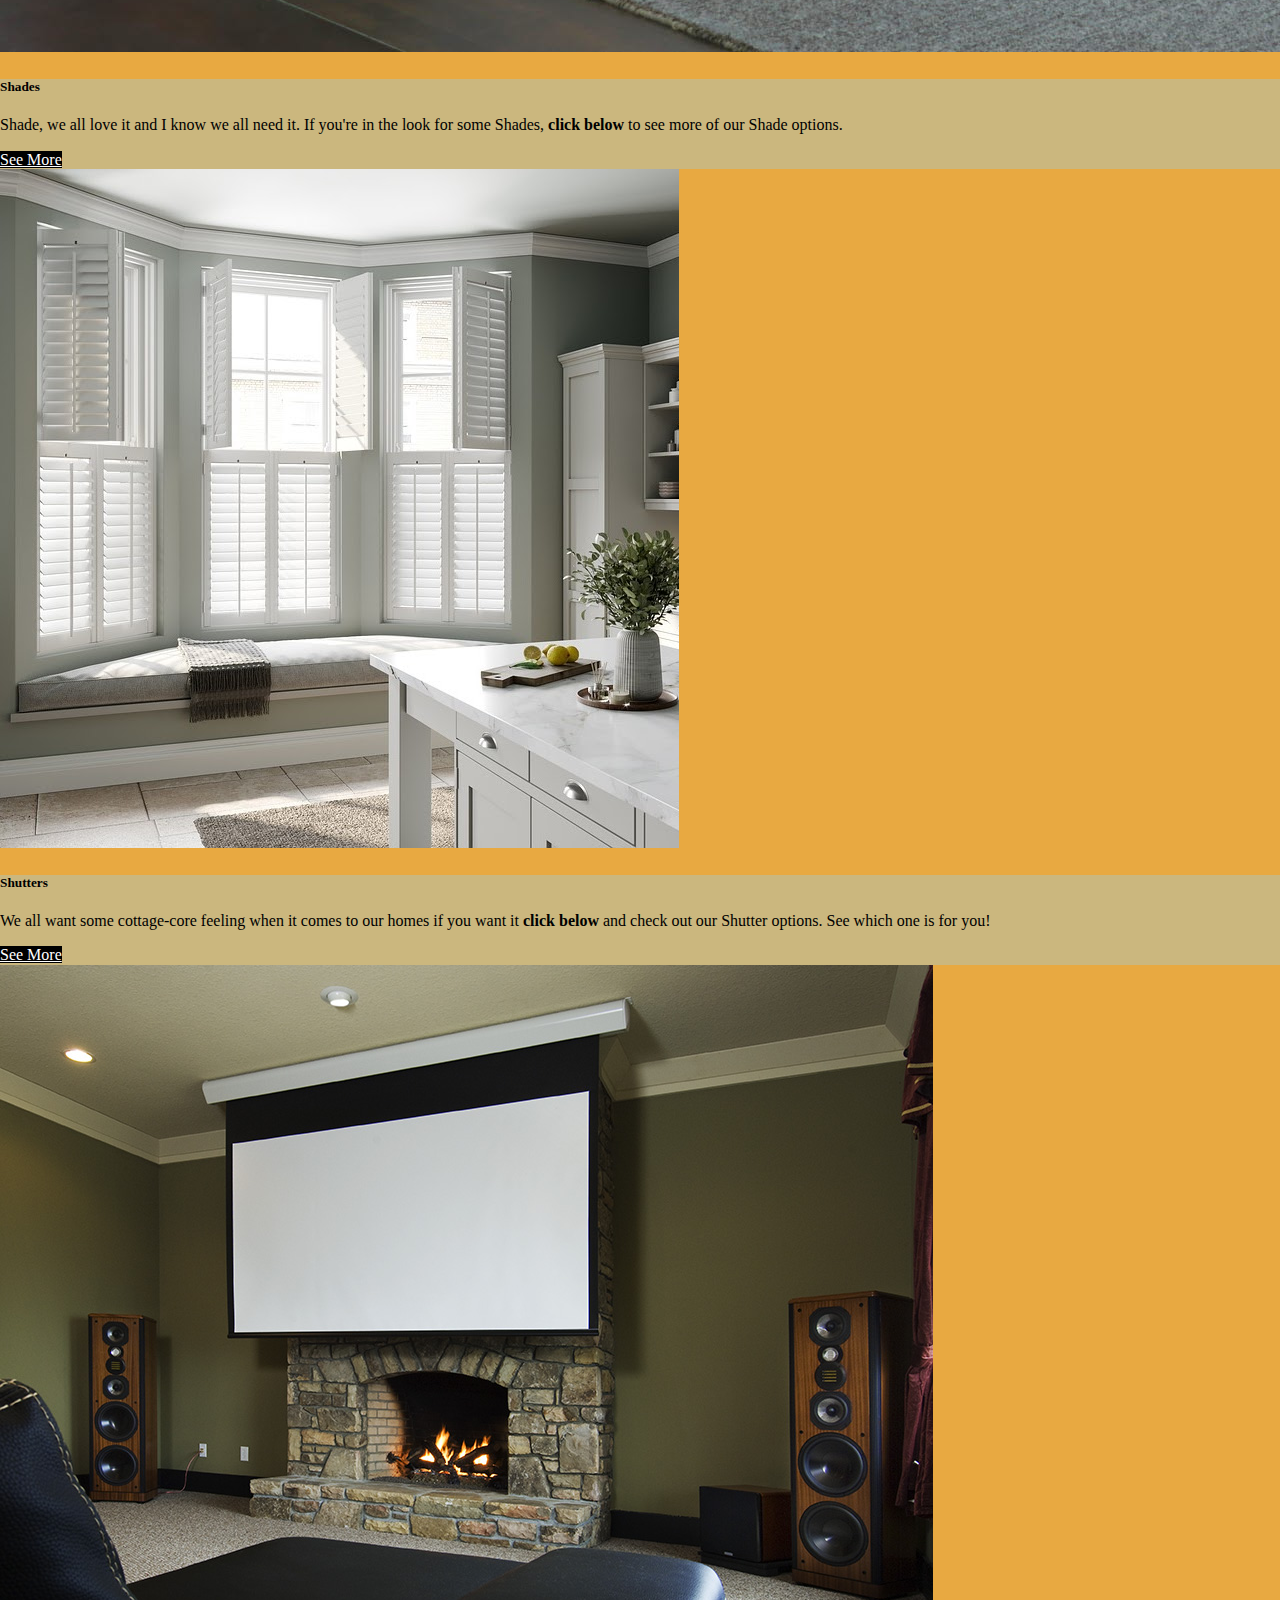
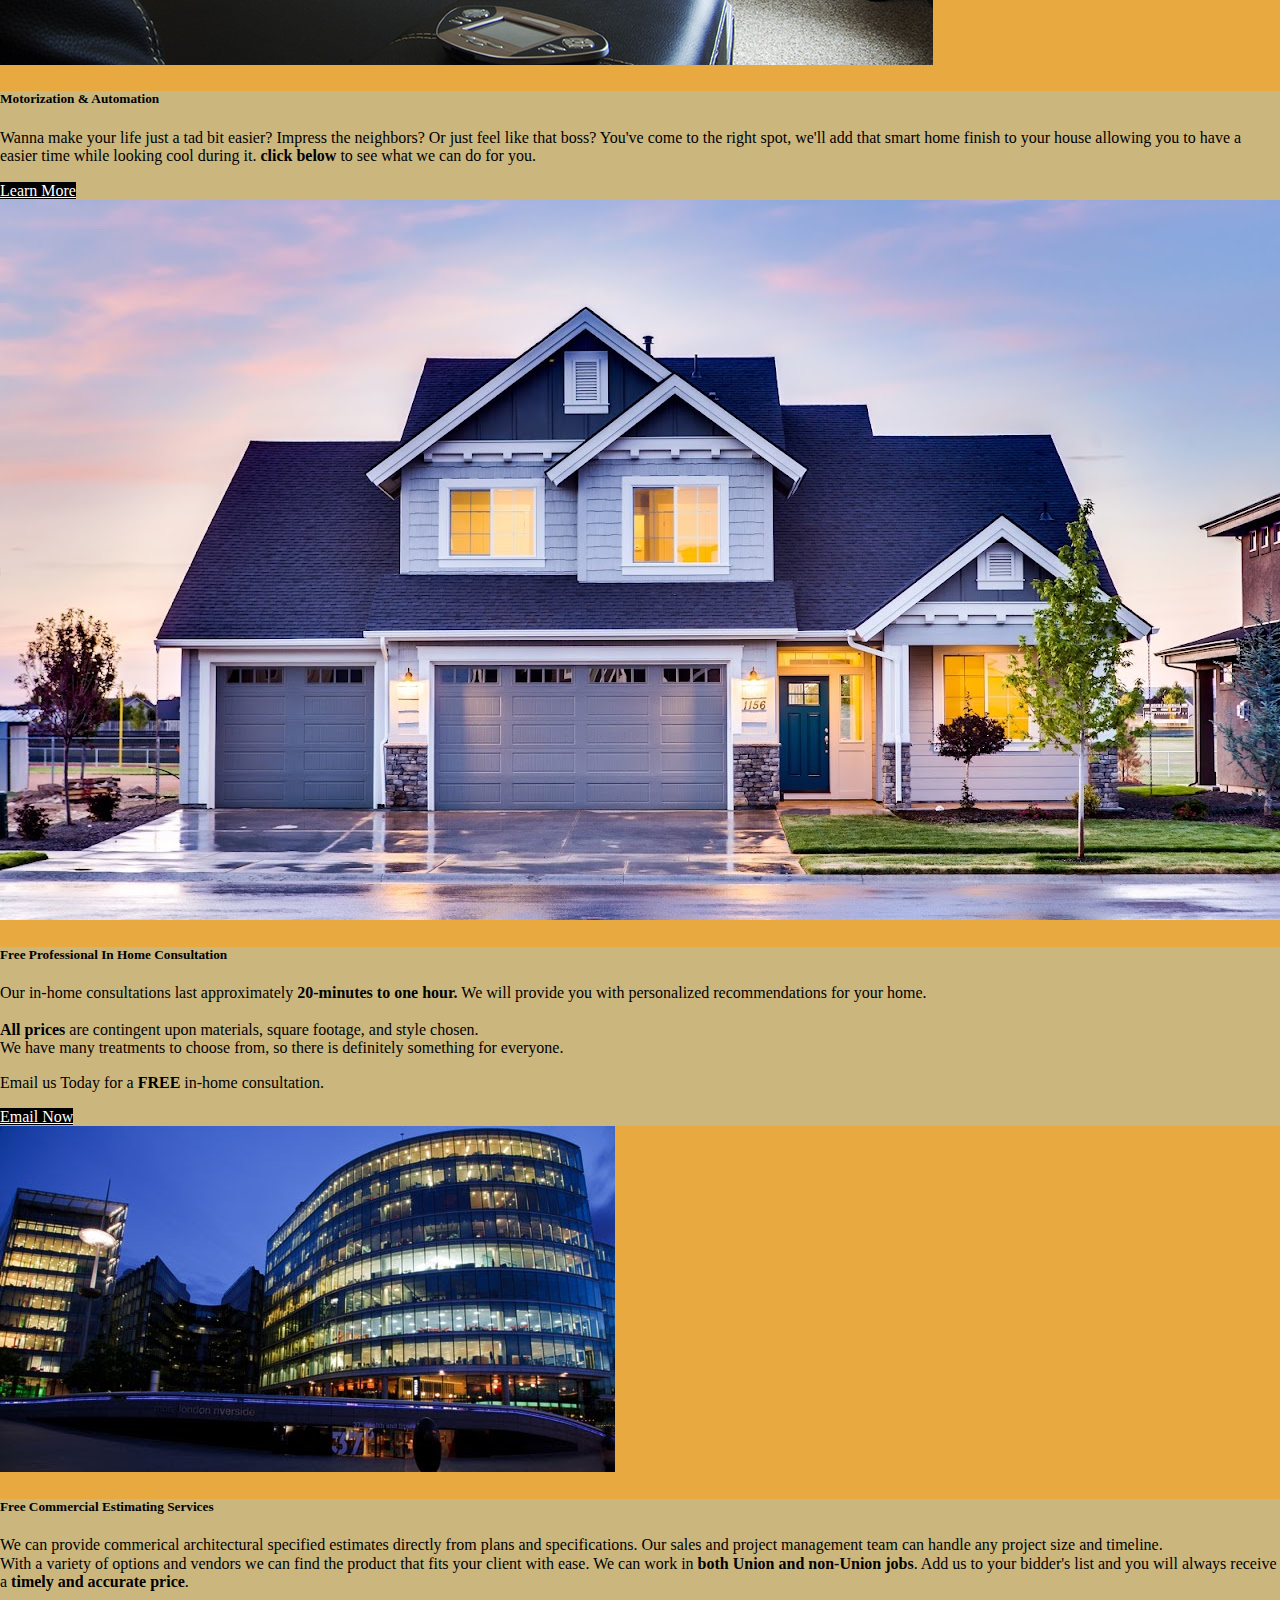
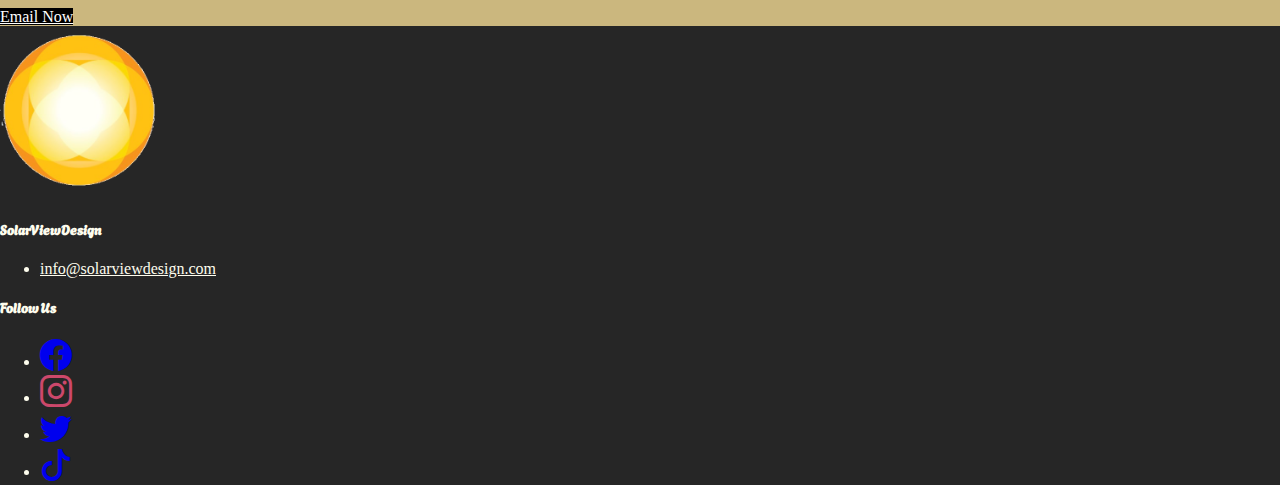
<file: Midterm/solarviewIndex.html>
<!DOCTYPE html>
<html lang="en">

<head>
  <meta charset="utf-8">
  <meta name="viewport" content="width=device-width, initial-scale=1">
  <title>SolarViewDesign.com</title>
  <link href="https://cdn.jsdelivr.net/npm/bootstrap@5.2.3/dist/css/bootstrap.min.css" rel="stylesheet"
    integrity="sha384-rbsA2VBKQhggwzxH7pPCaAqO46MgnOM80zW1RWuH61DGLwZJEdK2Kadq2F9CUG65" crossorigin="anonymous">
  <link rel="stylesheet" href="https://cdn.jsdelivr.net/npm/bootstrap-icons@1.11.1/font/bootstrap-icons.css">
  <link rel="stylesheet" href="normalize.css">
  <link rel="preconnect" href="https://fonts.googleapis.com">
  <link rel="preconnect" href="https://fonts.gstatic.com" crossorigin>
  <link href="https://fonts.googleapis.com/css2?family=Agbalumo&display=swap" rel="stylesheet">
  <link rel="stylesheet" href="general.css">
  <style>
    .solarViewDesignFont{
      font-family: 'Agbalumo', sans-serif;
    }
  </style>
</head>

<body>
  <header class="sticky-top">
    <nav class="navbar navbar-expand-md backgroundNav border-bottom border-5 border-light">
      <div class="container-fluid">
        <a class="navbar-brand navTextColor solarViewDesignFont" href="solarviewIndex.html"><img class="sizing smaller"
            src="MidtermImages/logo transparent.png" alt="SolarViewDesign Logo">SolarViewDesign</a>
        <button class="navbar-toggler" type="button" data-bs-toggle="collapse" data-bs-target="#navbarNavDropdown"
          aria-controls="navbarNavDropdown" aria-expanded="false" aria-label="Toggle navigation">
          <span class="navbar-toggler-icon"></span>
        </button>
        <div class="collapse navbar-collapse d-md-flex justify-content-md-end" id="navbarNavDropdown">
          <ul class="navbar-nav">
            <li class="nav-item">
              <a class="nav-link navTextColor" aria-current="page" href="solarviewIndex.html">Home</a>
            </li>
            <li class="nav-item">
              <a class="nav-link navTextColor" href="products.html">Products</a>
            </li>
            <li class="nav-item">
              <a class="nav-link navTextColor" href="residential.html">Residential</a>
            </li>
            <li class="nav-item">
              <a class="nav-link navTextColor" href="commerical.html">Commerical</a>
            </li>
            <li class="nav-item">
              <a class="nav-link navTextColor" href="gallery.html">Gallery</a>
            </li>
            <li class="nav-item">
              <a class="nav-link navTextColor" href="contact.html">Contact</a>
            </li>
          </ul>
        </div>
      </div>
    </nav>
  </header>
  <main id="main" class="mainBackgroundColor">
    <!-- Start Jumbotron -->
    <div class="container-fluid py-4">
      <div class="p-5 mb-4 homeJumbotronImage rounded-3">
        <div class="container-fluid py-5">
          <h1 class="display-5 fw-bold jumbotronTextColor jumbotronTextShadow solarViewDesignFont">SolarViewDesign</h1>
          <p class="col-md-8 fs-4 jumbotronTextColor jumbotronTextShadow">Using a series of utilities, you can create this jumbotron, just
            like the one in previous versions of Bootstrap. Check out the examples below for how you can remix and
            restyle it to your liking.</p>
          <a href="mailto:info@solarviewdesign.com" class="btn moveUpBtnAboutUS btn-lg">Contact Us</a>
        </div>
      </div>
    </div>
    <!-- End Jumbotron -->
    <!-- Start About Us -->
    <div class=" container-fluid mt-3 mb-3">
      <div class="container-fluid backgroundContainers  rounded-4 pb-3 d-flex flex-column">
        <h2 class="align-self-center mb-3 navTextColor solarViewDesignFont">About Us</h2>
        <!-- Start Gallery -->
        <div
          class="container-fluid containersOnTopOfBackgroundContainers rounded-4 pb-3 pt-3 pt-md-0 mb-4  d-flex flex-column">
          <div class="container-fluid row mb-5">
            <div class=" d-flex flex-column justify-content-center col-md-6">
              <h2 class="ms-md-4 ms-lg-5 ms-2 solarViewDesignFont">We Are SolarViewDesign</h2>
              <p class="galleryDescription ms-md-4 ms-lg-5 ms-2">We provide service to the Greater St.Louis Area along
                side Souther Illinois Market. While being located in Edwardville, IL.
              </p>
            </div>
            <div id="carouselExampleAutoplaying" class="carousel slide col-md-6 ms-2 ms-md-0 mt-3 mb-0"
              data-bs-ride="carousel">
              <div class="carousel-inner">
                <div class="carousel-item border border-5 border-dark active">
                  <img src="MidtermImages/STL.jpg" class="d-block w-100" alt="St.Louis">
                </div>
                <div class="carousel-item border border-5 border-dark">
                  <img src="MidtermImages/IL.jpg" class="d-block w-100" alt="Edwardville, IL">
                </div>
              </div>
              <button class="carousel-control-prev" type="button" data-bs-target="#carouselExampleAutoplaying"
                data-bs-slide="prev">
                <span class="carousel-control-prev-icon" aria-hidden="true"></span>
                <span class="visually-hidden">Previous</span>
              </button>
              <button class="carousel-control-next" type="button" data-bs-target="#carouselExampleAutoplaying"
                data-bs-slide="next">
                <span class="carousel-control-next-icon" aria-hidden="true"></span>
                <span class="visually-hidden">Next</span>
              </button>
            </div>
          </div>
        </div>

        <div
          class="container-fluid containersOnTopOfBackgroundContainers rounded-4 pb-3 pt-3 pt-md-0  d-flex flex-column">
          <div class="container-fluid row mb-5">
            <div class=" d-flex flex-column justify-content-center col-md-6">
              <h2 class="ms-md-4 ms-lg-5 ms-2 solarViewDesignFont">Gallery Introduction</h2>
              <p class="galleryDescription ms-md-4 ms-lg-5 ms-2"> We have a gallery of wonderful projects in which we
                want to share a few with you now. If you wanna see our full list of projects, <strong>click
                  below.</strong>
              </p>
              <a href="gallery.html" class="btn moveUpBtnAboutUS btn-md align-self-start ms-md-4 ms-lg-5 ms-2">Click Here to
                See
                More</a>
            </div>
            <div id="carouselExampleAutoplayingTwo" class="carousel slide col-md-6 ms-2 ms-md-0 mt-3 mb-0"
              data-bs-ride="carousel">
              <div class="carousel-inner">
                <div class="carousel-item border border-5 border-dark active">
                  <img src="MidtermImages/Right-Image-1440-x-1200_SHUTTER.jpg" class="d-block w-100"
                    alt="Image of Shutters">
                </div>
                <div class="carousel-item  border border-5 border-dark">
                  <img src="MidtermImages/37371 AZ-21.jpg" class="d-block w-100" alt="Outdoor blinds">
                </div>
                <div class="carousel-item  border border-5 border-dark">
                  <img src="MidtermImages/wood blinds HD.jpg" class="d-block w-100" alt="Wood Blinds">
                </div>
              </div>
              <button class="carousel-control-prev" type="button" data-bs-target="#carouselExampleAutoplayingTwo"
                data-bs-slide="prev">
                <span class="carousel-control-prev-icon" aria-hidden="true"></span>
                <span class="visually-hidden">Previous</span>
              </button>
              <button class="carousel-control-next" type="button" data-bs-target="#carouselExampleAutoplayingTwo"
                data-bs-slide="next">
                <span class="carousel-control-next-icon" aria-hidden="true"></span>
                <span class="visually-hidden">Next</span>
              </button>
            </div>
          </div>
        </div>
        <!--If you wanna add more to the red box -->
      </div>
    </div>
    <!-- End About Us -->

    <!-- Start Services Cards -->
    <div class=" container-fluid mt-3 pb-4">
      <div class="container-fluid backgroundContainers rounded-4 pb-3 d-flex flex-column">
        <h2 class="align-self-center mb-3 navTextColor solarViewDesignFont">Our Products</h2>
        <div class="container-fluid containersOnTopOfBackgroundContainers rounded-4 pb-3 pt-3 d-flex flex-column">
          <div class="row mx-2 gy-3 gy-md-3 gy-xl-5 gy-lg-4">
            <div class="col-lg-4 col-12 d-flex">
              <div class="card">
                <img src="MidtermImages/blinds.jpg" class="card-img-top" alt="Blinds">
                <div class="card-body cardBackgroundColors">
                  <h5 class="card-title">Blinds</h5>
                  <p class="card-text">Need some blinds, look no further than here. We can assist with anything you
                    need. If you want to explore more of our blinds options, <strong>click below.</strong></p>
                  <a href="products.html" class="btn moveUpBtn">See More</a>
                </div>
              </div>
            </div>
            <div class="col-lg-4 col-12 d-flex">
              <div class="card">
                <img src="MidtermImages/NEOGA_08A-LIVINGROOM-ANGLED2_HALF.jpg" class="card-img-top" alt="Shades">
                <div class="card-body cardBackgroundColors">
                  <h5 class="card-title">Shades</h5>
                  <p class="card-text">Shade, we all love it and I know we all need it. If you're in the look for some
                    Shades, <strong>click below</strong> to see more of our Shade options.</p>
                  <a href="products.html" class="btn moveUpBtn">See More</a>
                </div>
              </div>
            </div>
            <div class="col-lg-4 col-12 d-flex">
              <div class="card">
                <img src="MidtermImages/shutters.jpg" class="card-img-top" alt="Shutters">
                <div class="card-body cardBackgroundColors">
                  <h5 class="card-title">Shutters</h5>
                  <p class="card-text">We all want some cottage-core feeling when it comes to our homes if you want it
                    <strong>click below</strong> and check out our Shutter options. See which one is for you!</p>
                  <a href="products.html" class="btn moveUpBtn">See More</a>
                </div>
              </div>
            </div>
            <div class="col-lg-4 col-12 d-flex">
              <div class="card">
                <img src="MidtermImages/1.jpg" class="card-img-top" alt="Motorization of TV Pull out">
                <div class="card-body cardBackgroundColors">
                  <h5 class="card-title">Motorization &amp; Automation</h5>
                  <p class="card-text">Wanna make your life just a tad bit easier? Impress the neighbors? Or just feel
                    like that boss? You've come to the right spot, we'll add that smart home finish to your house
                    allowing you to have a easier time while looking cool during it. <strong>click below</strong> to see
                    what we can do for you.</p>
                  <a href="products.html" class="btn moveUpBtn">Learn More</a>
                </div>
              </div>
            </div>
            <div class="col-lg-4 col-12 d-flex">
              <div class="card">
                <img src="MidtermImages/house.jpg" class="card-img-top" alt="House for In Home Consultation">
                <div class="card-body cardBackgroundColors">
                  <h5 class="card-title">Free Professional In Home Consultation</h5>
                  <p class="card-text">Our in-home consultations last approximately <strong> 20-minutes to one
                      hour.</strong> We will provide you with personalized recommendations for your home.<br><br>
                    <strong> All
                      prices </strong> are contingent upon materials, square footage, and style chosen.<br> We have many
                    treatments to choose from, so there is definitely something for everyone.</p>
                  <p class="card-text fw-bold">Email us Today for a <strong>FREE</strong> in-home consultation.</p>
                  <!-- Add email here -->
                  <a href="mailto:info@solarviewdesign.com" class="btn moveUpBtn">Email Now</a>
                </div>
              </div>
            </div>
            <div class="col-lg-4 col-12 d-flex">
              <div class="card">
                <img src="MidtermImages/business(service).jpg" class="card-img-top" alt="Business Estimating Services">
                <div class="card-body cardBackgroundColors">
                  <h5 class="card-title">Free Commercial Estimating Services</h5>
                  <p class="card-text">We can provide commerical architectural specified estimates directly from plans
                    and specifications. Our sales and project management team can handle any project size and
                    timeline.<br>
                    With a variety of options and vendors we can find the product that fits your client with ease. We
                    can work in <strong> both Union and non-Union jobs</strong>. Add us to your bidder's list and you
                    will always receive a <strong>timely and accurate price</strong>.</p>
                  <!-- Add email here -->
                  <a href="mailto:info@solarviewdesign.com" class="btn moveUpBtn">Email Now</a>
                </div>
              </div>
            </div>
          </div>
        </div>
      </div>
    </div>
    <!-- End Cards -->
  </main>
  <!-- Start Footer -->
  <footer class="backgroundContainers">
    <div class="container footerTextColor">
      <div>
        <div class="row">
          <div class="col-md-4">
            <a href="#main"><img class="footerImage" src="MidtermImages/logo transparent.png" alt="PLACEHOLDER"></a>
          </div>
          <div class="col-md-4">
            <h5 class="solarViewDesignFont">SolarViewDesign</h5>
            <ul class="nav flex-column">
              <!-- <li class="nav-item mb-2"><a href="#" class="nav-link p-0 footerTextColor footerHoverColor">Number(PLACEHOLDER)</a></li> -->
              <li class="nav-item mb-2"><a href="mailto:info@solarviewdesign.com" class="nav-link p-0 footerTextColor footerHoverColor">info@solarviewdesign.com</a></li>
            </ul>
          </div>
          <div class="col-md-4">
            <h5 class="solarViewDesignFont">Follow Us</h5>
            <div class="d-flex">
              <ul class="nav">
                <li class="nav-item me-2 mb-2"><a href="https://www.facebook.com/SolarViewDesign" target="_blank" class="nav-link p-0"><i
                      class="socialMediaIcons bi bi-facebook"></i></a></li>
                <li class="nav-item me-2 mb-2"><a href="#" target="_blank" class="nav-link p-0"><i
                      class="socialMediaIcons instagram bi bi-instagram"></i></a></li>
                <li class="nav-item me-2 mb-2"><a href="#" target="_blank" class="nav-link p-0"><i
                      class="socialMediaIcons bi bi-twitter"></i></a></li>
                <li class="nav-item me-2 mb-2"><a href="#" target="_blank" class="nav-link p-0"><i
                      class=" socialMediaIcons bi-tiktok"></i></a>
                </li>
              </ul>
            </div>
          </div>
        </div>
      </div>
    </div>
  </footer>
  <!-- End Footer -->
  <script src="https://cdn.jsdelivr.net/npm/bootstrap@5.2.3/dist/js/bootstrap.bundle.min.js"
    integrity="sha384-kenU1KFdBIe4zVF0s0G1M5b4hcpxyD9F7jL+jjXkk+Q2h455rYXK/7HAuoJl+0I4" crossorigin="anonymous">
  </script>
</body>

</html>
</file>
<file: general.css>
.galleryDescription{
  max-width: 60ch;
}
.shortDescription{
  max-width: 40ch;
}

.jumbotronTextShadow{
  text-shadow: 3px 3px #e8a941;
}
.mainBackgroundColor{
  background-color: #cbb77e;
}
.backgroundContainers{
  background-color: #262626;
}
.containersOnTopOfBackgroundContainers{
  background-color: #e8a941;
}
.cardBackgroundColors{
  background-color: #cbb77e;
}
.backgroundNav{
  background-color: #262626;
  opacity: .99;
}
.navTextColor{
  color: #e8a941;
}
.jumbotronTextColor{
  color:#262626;
}
.footerTextColor{
  color: #fefdee;
}


.sizing{
  object-fit: contain;
}
.smaller{
  width: 4rem;
}
.footerImage{
  width: 10rem;
}
.homeJumbotronImage{
  background-color: #262626;
  background-image: url(MidtermImages/logo.jpg);
  background-repeat: no-repeat;
  background-size: cover;
  background-position: center center;
}

.socialMediaIcons{
  font-size: 2rem;
}
.instagram{
  color:  #cd486b;
}

.borderColor{
  border-bottom: solid 10px #e8a941;
}

.linksAssist{
  text-decoration: none;
  color: black;

  /* transition-property: transform;
  transition-duration: 0.3s;
  transition-timing-function: ease;
  transition-delay: 0s; */

  transition: transform 0.2s;
}
.linksAssist:hover{
  color: white;
  transform: translateY(-10px);
}

.moveUpBtn{
  transition: all 0.3s;
  background-color: black;
  color: white;
}

.moveUpBtn:hover{
  transform: translateY(-5px);
  background-color: #e8a941;
}

.moveUpBtnAboutUS{
  transition: all 0.3s;
  background-color: black;
  color: #e8a941;
}

.moveUpBtnAboutUS:hover{
  transform: translateY(-5px);
  background-color: white;
  color: #e8a941;
}

.footerHoverColor:hover{
  color: #e8a941;
}

.moveUpBtnRC{
  background-color: #e8a941;
  color: white;
  transition: all 0.3s;
}

.moveUpBtnRC:hover{
  transform: translateY(-5px);
  background-color: white;
  color: #e8a941
}
</file>
<file: Midterm/general.css>
.galleryDescription{
  max-width: 60ch;
}
.shortDescription{
  max-width: 40ch;
}

.jumbotronTextShadow{
  text-shadow: 3px 3px #e8a941;
}
.mainBackgroundColor{
  background-color: #cbb77e;
}
.backgroundContainers{
  background-color: #262626;
}
.containersOnTopOfBackgroundContainers{
  background-color: #e8a941;
}
.cardBackgroundColors{
  background-color: #cbb77e;
}
.backgroundNav{
  background-color: #262626;
  opacity: .99;
}
.navTextColor{
  color: #e8a941;
}
.jumbotronTextColor{
  color:#262626;
}
.footerTextColor{
  color: #fefdee;
}


.sizing{
  object-fit: contain;
}
.smaller{
  width: 4rem;
}
.footerImage{
  width: 10rem;
}
.homeJumbotronImage{
  background-color: #262626;
  background-image: url(MidtermImages/logo.jpg);
  background-repeat: no-repeat;
  background-size: cover;
  background-position: center center;
}

.socialMediaIcons{
  font-size: 2rem;
}
.instagram{
  color:  #cd486b;
}

.borderColor{
  border-bottom: solid 10px #e8a941;
}

.linksAssist{
  text-decoration: none;
  color: black;

  /* transition-property: transform;
  transition-duration: 0.3s;
  transition-timing-function: ease;
  transition-delay: 0s; */

  transition: transform 0.2s;
}
.linksAssist:hover{
  color: white;
  transform: translateY(-10px);
}

.moveUpBtn{
  transition: all 0.3s;
  background-color: black;
  color: white;
}

.moveUpBtn:hover{
  transform: translateY(-5px);
  background-color: #e8a941;
}

.moveUpBtnAboutUS{
  transition: all 0.3s;
  background-color: black;
  color: #e8a941;
}

.moveUpBtnAboutUS:hover{
  transform: translateY(-5px);
  background-color: white;
  color: #e8a941;
}

.footerHoverColor:hover{
  color: #e8a941;
}

.moveUpBtnRC{
  background-color: #e8a941;
  color: white;
  transition: all 0.3s;
}

.moveUpBtnRC:hover{
  transform: translateY(-5px);
  background-color: white;
  color: #e8a941
}
</file>
